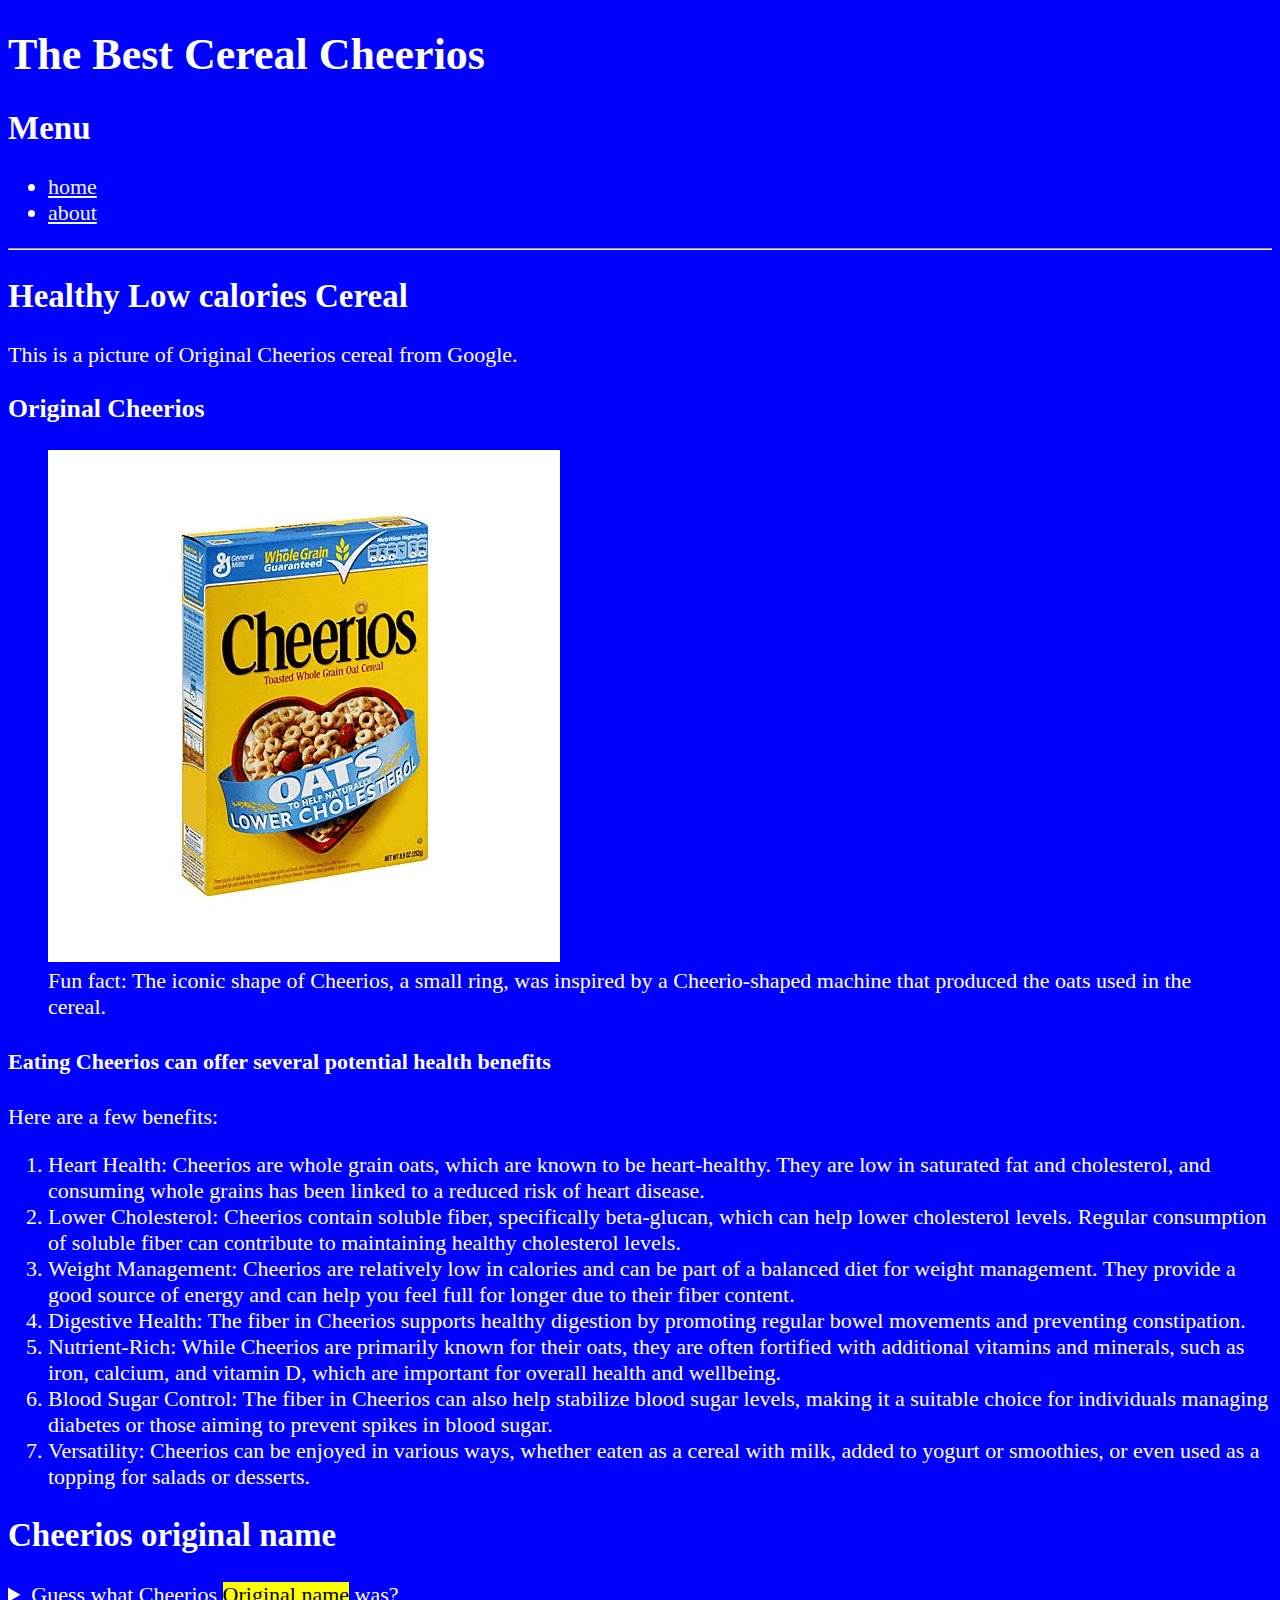
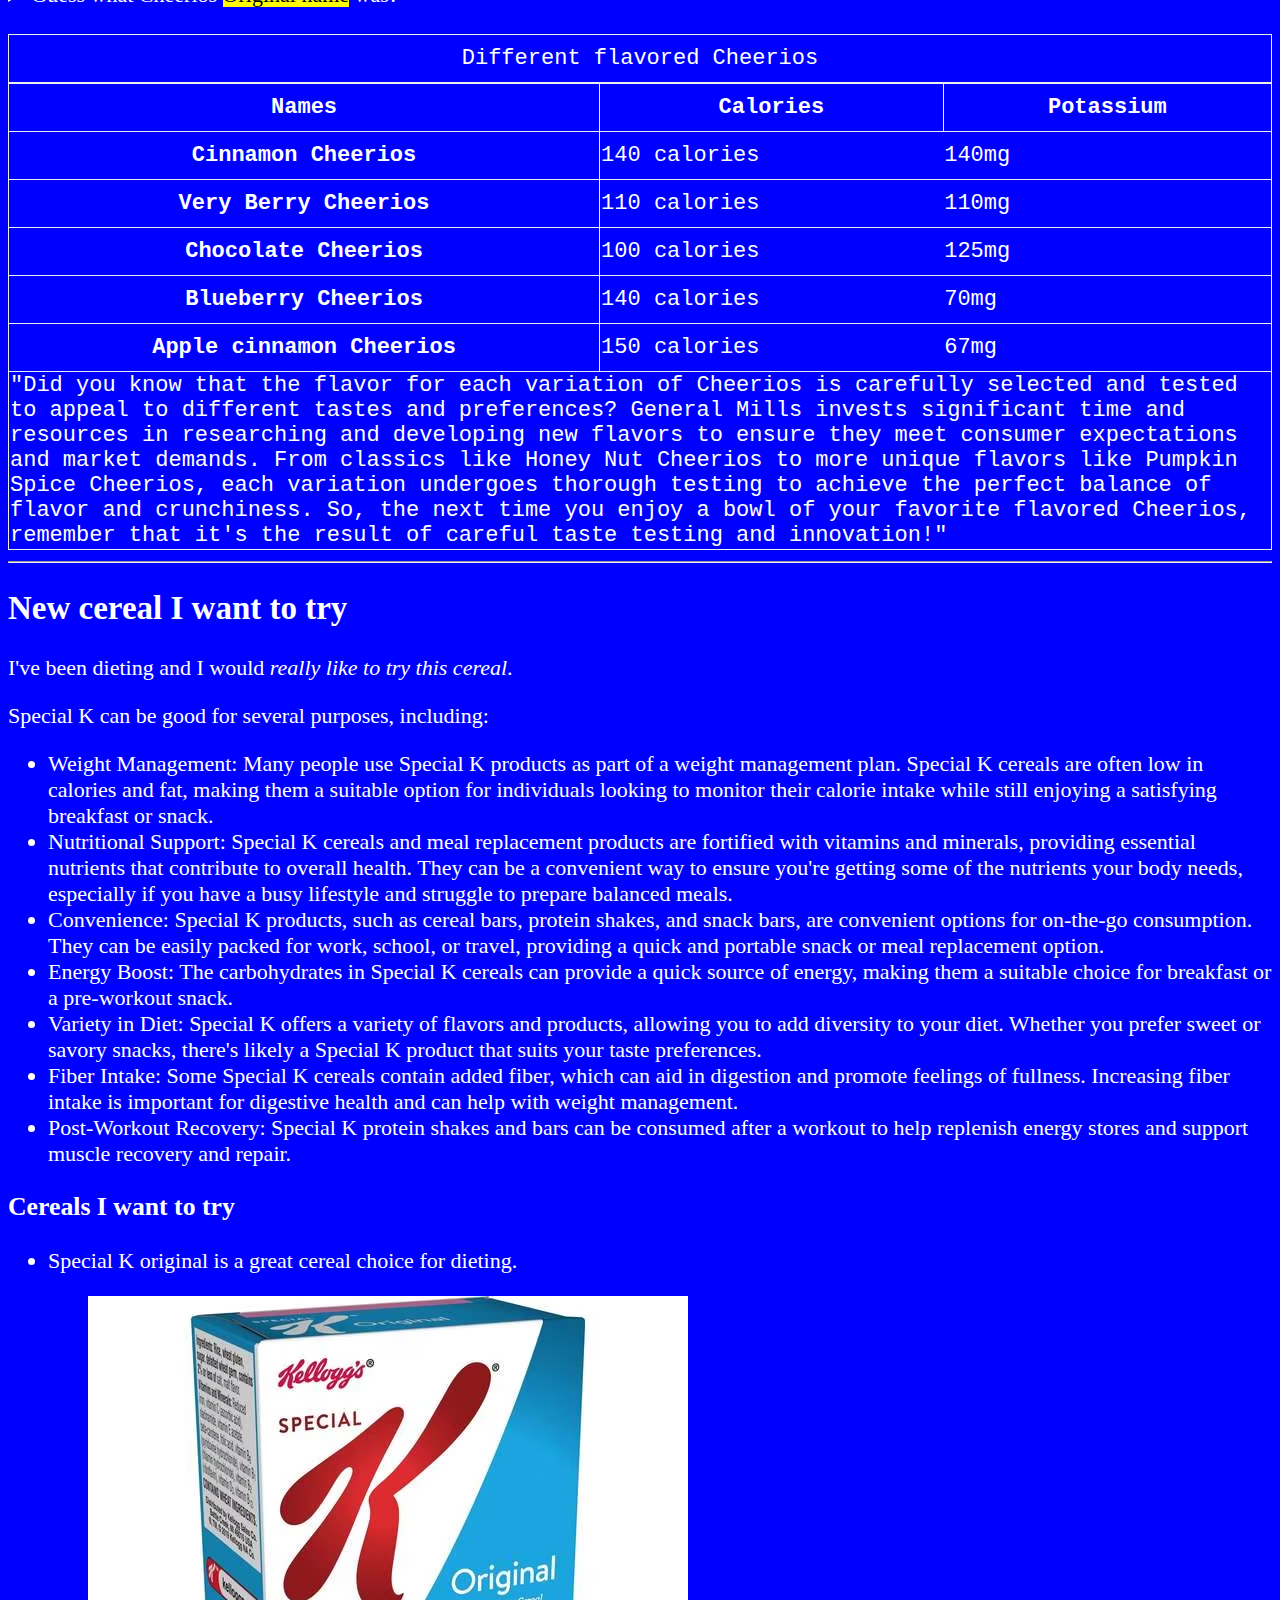
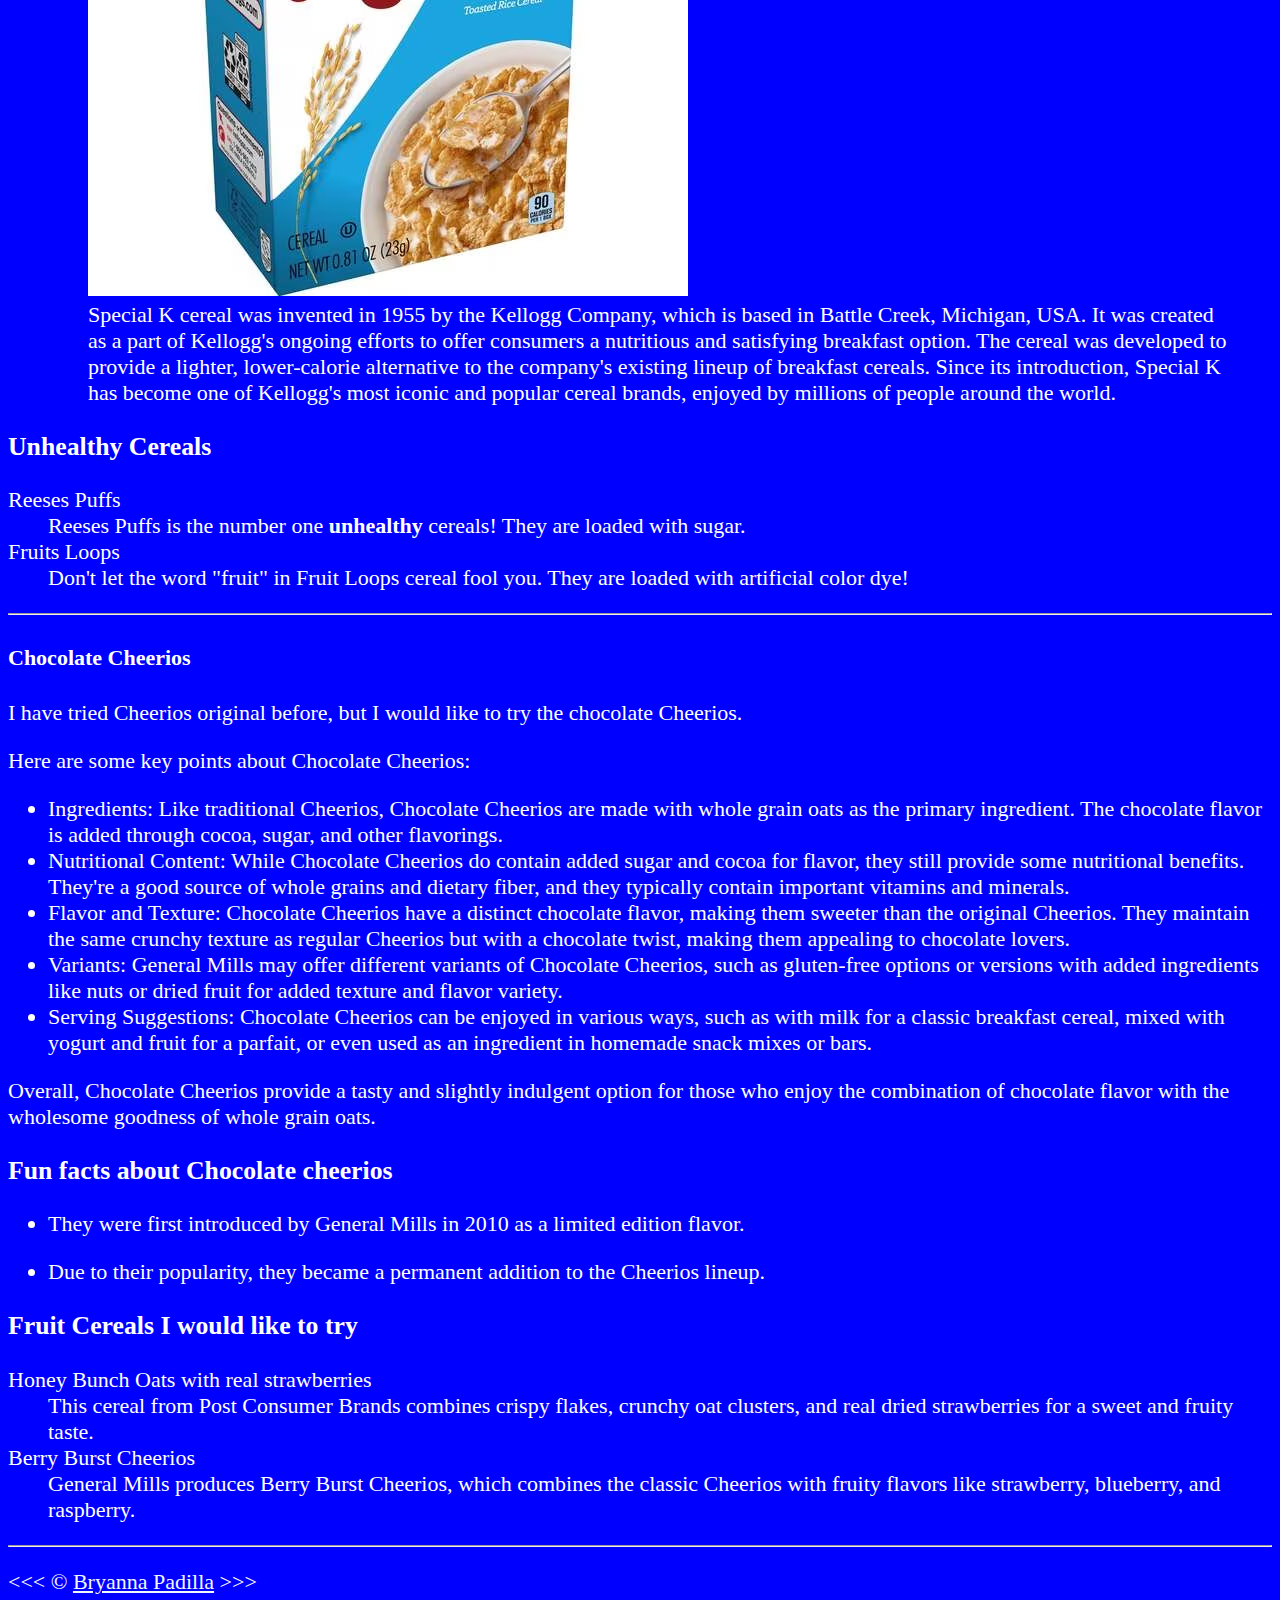
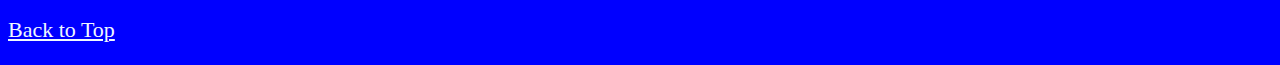
<file: w3/index.html>
<!DOCTYPE html>
<html lang="en">
  <head>
    <meta charset="UTF-8" />
    <meta name="author" content="Bryanna Padilla" />
    <meta
      name="description"
      content="This page contains my index html group work for w3."
    />
    <title>Index Page</title>
    <link rel="icon" href="cheerios.webp" type="image/x-icon" />
    <link rel="stylesheet" href="main.css" type="text/css" />
  </head>

  <body>
    <header>
<h1>The Best Cereal Cheerios</h1>
      <nav aria-label="primary-navigation">
        <h2>Menu</h2>
        <ul>
          <li>
            <a href="index.html">home</a>
          </li>
          <li>
            <a href="about.html">about</a>
          </li>
        </ul>
      </nav>
    </header>

    <hr />
    <main>
      <article id="home">
        <h2>Healthy Low calories Cereal</h2>
        <p>This is a picture of Original Cheerios cereal from Google.</p>
        <section>
          <h3>Original Cheerios</h3>
          <figure>
          <img
            src="../img/cheerios.webp"
            alt="picture of cheerios box"
            title="Original Cheerios"
            width="512"
            height="512"
          />
            <figcaption>
              Fun fact: The iconic shape of Cheerios, a small ring, was inspired
              by a Cheerio-shaped machine that produced the oats used in the
              cereal.
            </figcaption>
          </figure>
        </section>
        <section>
          <h4>Eating Cheerios can offer several potential health benefits</h4>
          <p>Here are a few benefits:</p>
          <ol>
            <li>
              Heart Health: Cheerios are whole grain oats, which are known to be
              heart-healthy. They are low in saturated fat and cholesterol, and
              consuming whole grains has been linked to a reduced risk of heart
              disease.
            </li>
            <li>
              Lower Cholesterol: Cheerios contain soluble fiber, specifically
              beta-glucan, which can help lower cholesterol levels. Regular
              consumption of soluble fiber can contribute to maintaining healthy
              cholesterol levels.
            </li>
            <li>
              Weight Management: Cheerios are relatively low in calories and can
              be part of a balanced diet for weight management. They provide a
              good source of energy and can help you feel full for longer due to
              their fiber content.
            </li>
            <li>
              Digestive Health: The fiber in Cheerios supports healthy digestion
              by promoting regular bowel movements and preventing constipation.
            </li>
            <li>
              Nutrient-Rich: While Cheerios are primarily known for their oats,
              they are often fortified with additional vitamins and minerals,
              such as iron, calcium, and vitamin D, which are important for
              overall health and wellbeing.
            </li>
            <li>
              Blood Sugar Control: The fiber in Cheerios can also help stabilize
              blood sugar levels, making it a suitable choice for individuals
              managing diabetes or those aiming to prevent spikes in blood
              sugar.
            </li>
            <li>
              Versatility: Cheerios can be enjoyed in various ways, whether
              eaten as a cereal with milk, added to yogurt or smoothies, or even
              used as a topping for salads or desserts.
            </li>
          </ol>
          <aside>
            <h2>Cheerios original name</h2>
            <details>
              <summary>
                Guess what Cheerios
                <mark>Original name</mark>
                was?
              </summary>
              <p>
                The original name for Cheerios was "CheeriOats." It was
                introduced by General Mills in 1941 but had to change its name
                due to a trademark dispute with Quaker Oats, which had a similar
                product called "Quaker Oats." As a result, in 1945, General
                Mills changed the name to "Cheerios," which has remained its
                name ever since.
              </p>
            </details>
          </aside>
          <br />
          <table>
            <caption>
              Different flavored Cheerios
            </caption>
            <thead>
              <tr>
                <th scope="col">Names</th>
                <th scope="col">Calories</th>
                <th scope="col">Potassium</th>
              </tr>
            </thead>
            <tbody>
              <tr>
                <th scope="row">Cinnamon Cheerios</th>
                <td>
                  <time datetime="14:00">140 calories</time>
                </td>
                <td>140mg</td>
              </tr>
              <tr>
                <th scope="row">Very Berry Cheerios</th>
                <td>
                  <time datetime="11:00">110 calories</time>
                </td>
                <td>110mg</td>
              </tr>
              <tr>
                <th scope="row">Chocolate Cheerios</th>
                <td>
                  <time datetime="10:00">100 calories</time>
                </td>
                <td>125mg</td>
              </tr>
              <tr>
                <th scope="row">Blueberry Cheerios</th>
                <td>140 calories</td>
                <td>70mg</td>
              </tr>
              <tr>
                <th>Apple cinnamon Cheerios</th>
                <td>150 calories</td>
                <td>67mg</td>
              </tr>
            </tbody>
            <tfoot>
              <tr>
                <td colspan="3">
                  "Did you know that the flavor for each variation of Cheerios
                  is carefully selected and tested to appeal to different tastes
                  and preferences? General Mills invests significant time and
                  resources in researching and developing new flavors to ensure
                  they meet consumer expectations and market demands. From
                  classics like Honey Nut Cheerios to more unique flavors like
                  Pumpkin Spice Cheerios, each variation undergoes thorough
                  testing to achieve the perfect balance of flavor and
                  crunchiness. So, the next time you enjoy a bowl of your
                  favorite flavored Cheerios, remember that it's the result of
                  careful taste testing and innovation!"
                </td>
              </tr>
            </tfoot>
          </table>
        </section>
      </article>

      <hr />

      <article id="newcereal">
        <h2>New cereal I want to try</h2>
        <p>
          I've been dieting and I would
          <em>really like to try this cereal</em>.
        </p>
        <p>
          Special K can be good for several purposes, including: 
          <ul>
          <li>Weight Management: Many people use Special K products as part of a weight
          management plan. Special K cereals are often low in calories and fat,
          making them a suitable option for individuals looking to monitor their
          calorie intake while still enjoying a satisfying breakfast or snack.
        </li>
        <li>Nutritional Support: Special K cereals and meal replacement products
          are fortified with vitamins and minerals, providing essential
          nutrients that contribute to overall health. They can be a convenient
          way to ensure you're getting some of the nutrients your body needs,
          especially if you have a busy lifestyle and struggle to prepare
          balanced meals. 
        </li>
        <li>Convenience: Special K products, such as cereal
          bars, protein shakes, and snack bars, are convenient options for
          on-the-go consumption. They can be easily packed for work, school, or
          travel, providing a quick and portable snack or meal replacement
          option. 
        </li>
        <li>Energy Boost: The carbohydrates in Special K cereals can
          provide a quick source of energy, making them a suitable choice for
          breakfast or a pre-workout snack. 
        </li>
        <li>Variety in Diet: Special K offers
          a variety of flavors and products, allowing you to add diversity to
          your diet. Whether you prefer sweet or savory snacks, there's likely a
          Special K product that suits your taste preferences. 
        </li>
        <li>Fiber Intake:
          Some Special K cereals contain added fiber, which can aid in digestion
          and promote feelings of fullness. Increasing fiber intake is important
          for digestive health and can help with weight management.
        </li>
        <li>Post-Workout Recovery: Special K protein shakes and bars can be
          consumed after a workout to help replenish energy stores and support
          muscle recovery and repair. 
        </li>
      </ul>

        <section>
          <h3>Cereals I want to try</h3>
          <ul>
            <li>
              <p>Special K original is a great cereal choice for dieting.
              </p>
              <figure>
                <img
                  src="../img/specialk.png"
                  alt="I will be adding this cereal to my diet"
                  title="Special K cereal"
                  width="600"
                  height="600"
                  loading="lazy"
                />
                <figcaption>Special K cereal was invented in 1955 by the Kellogg Company, which is based in Battle Creek, Michigan, USA. It was created as a part of Kellogg's ongoing efforts to offer consumers a nutritious and satisfying breakfast option. The cereal was developed to provide a lighter, lower-calorie alternative to the company's existing lineup of breakfast cereals. Since its introduction, Special K has become one of Kellogg's most iconic and popular cereal brands, enjoyed by millions of people around the world.</figcaption>
              </figure>
            </li>
          </ul>
        </section>

        <!--I HOPE I GET AN A ON THIS ASSIGNMENT LOL-->
        <section>
          <h3>Unhealthy Cereals</h3>
          <dl>
            <dt>Reeses Puffs</dt>
            <dd>
              Reeses Puffs is the number one
              <strong>unhealthy </strong>cereals! They are loaded with sugar.
            </dd>

            <dt>Fruits Loops</dt>
            <dd>
              Don't let the word "fruit" in Fruit Loops cereal fool you. They
              are loaded with artificial color dye!
            </dd>
          </dl>
        </section>
      </article>
      <hr />
      <article id="newcereals">
        <h4>Chocolate Cheerios</h4>
        <p>
        I have tried Cheerios original before, but I would like to try the chocolate Cheerios.
        </p>
        <p>
          Here are some key points about Chocolate Cheerios:
      </p>
          <ul>
          <li>
            Ingredients: Like traditional Cheerios, Chocolate Cheerios are made with whole grain oats as the primary ingredient. The chocolate flavor is added through cocoa, sugar, and other flavorings.
        </li>
        <li>
          Nutritional Content: While Chocolate Cheerios do contain added sugar and cocoa for flavor, they still provide some nutritional benefits. They're a good source of whole grains and dietary fiber, and they typically contain important vitamins and minerals.
        </li>
        <li>
          Flavor and Texture: Chocolate Cheerios have a distinct chocolate flavor, making them sweeter than the original Cheerios. They maintain the same crunchy texture as regular Cheerios but with a chocolate twist, making them appealing to chocolate lovers.
        </li>
        <li>
          Variants: General Mills may offer different variants of Chocolate Cheerios, such as gluten-free options or versions with added ingredients like nuts or dried fruit for added texture and flavor variety.
        </li>
        <li>
          Serving Suggestions: Chocolate Cheerios can be enjoyed in various ways, such as with milk for a classic breakfast cereal, mixed with yogurt and fruit for a parfait, or even used as an ingredient in homemade snack mixes or bars.
        </li>
        </ul>
         
        <p>
          Overall, Chocolate Cheerios provide a tasty and slightly indulgent option for those who enjoy the combination of chocolate flavor with the wholesome goodness of whole grain oats.
        </p>

        <section>
          <h3>Fun facts about Chocolate cheerios </h3>
          <ul>
            <li>
              <p>They were first introduced by General Mills in 2010 as a limited edition flavor.
              </p>
            </li>
            <li>
              <p>
                Due to their popularity, they became a permanent addition to the Cheerios lineup. 
              </p>
            </li>

          </ul>
        </section>
      </article>
        <section>
          <h3>Fruit Cereals I would like to try</h3>
          <dl>
            <dt>Honey Bunch Oats with real strawberries</dt>
            <dd>
              This cereal from Post Consumer Brands combines crispy flakes, crunchy oat clusters, and real dried strawberries for a sweet and fruity taste.
            </dd>

            <dt>Berry Burst Cheerios</dt>
            <dd>
              General Mills produces Berry Burst Cheerios, which combines the classic Cheerios with fruity flavors like strawberry, blueberry, and raspberry.
            </dd>
          </dl>
        </section>

    </main>
    <hr />
    <footer>
      <p>&lt;&lt;&lt; &copy; <a href="about.html">Bryanna Padilla</a> &gt;&gt;&gt;</p>
      <p>
        <a href="#">Back to Top</a>
      </p>
    </footer>
  </body>
</html>
</file>
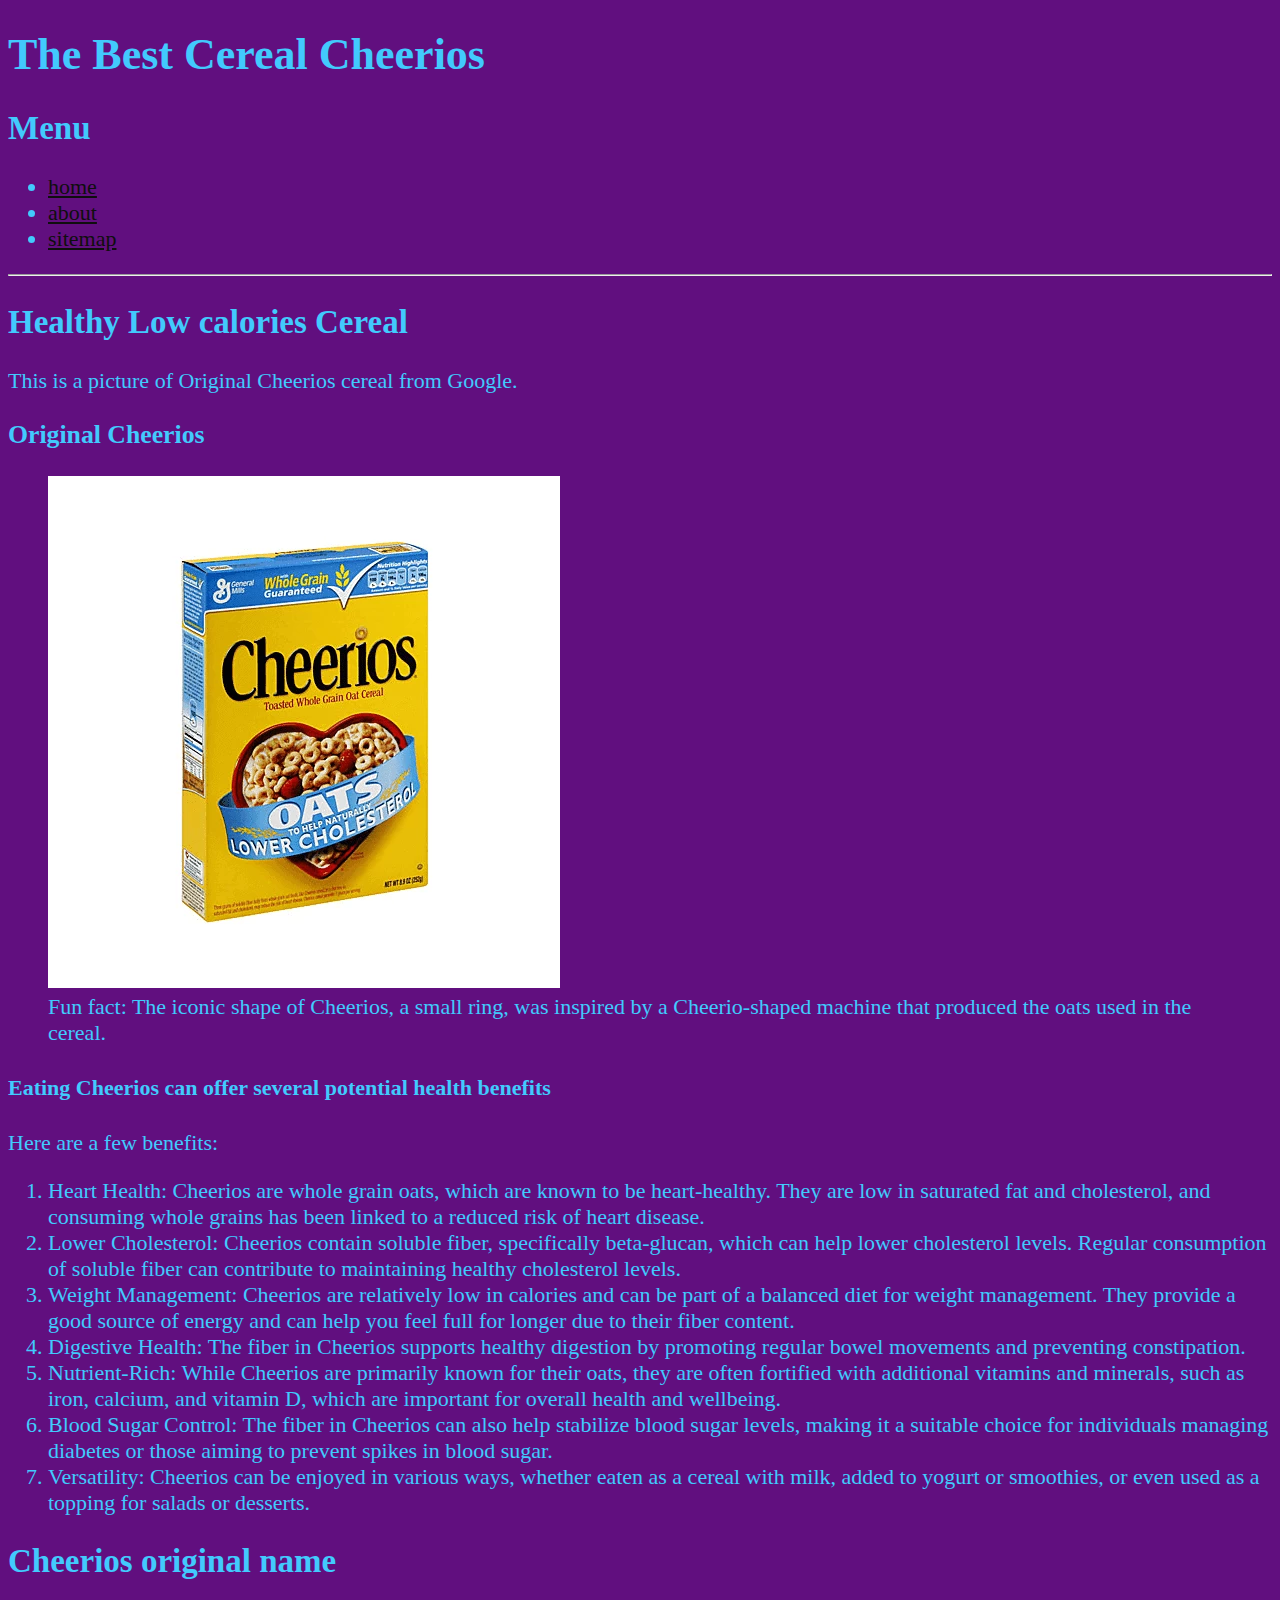
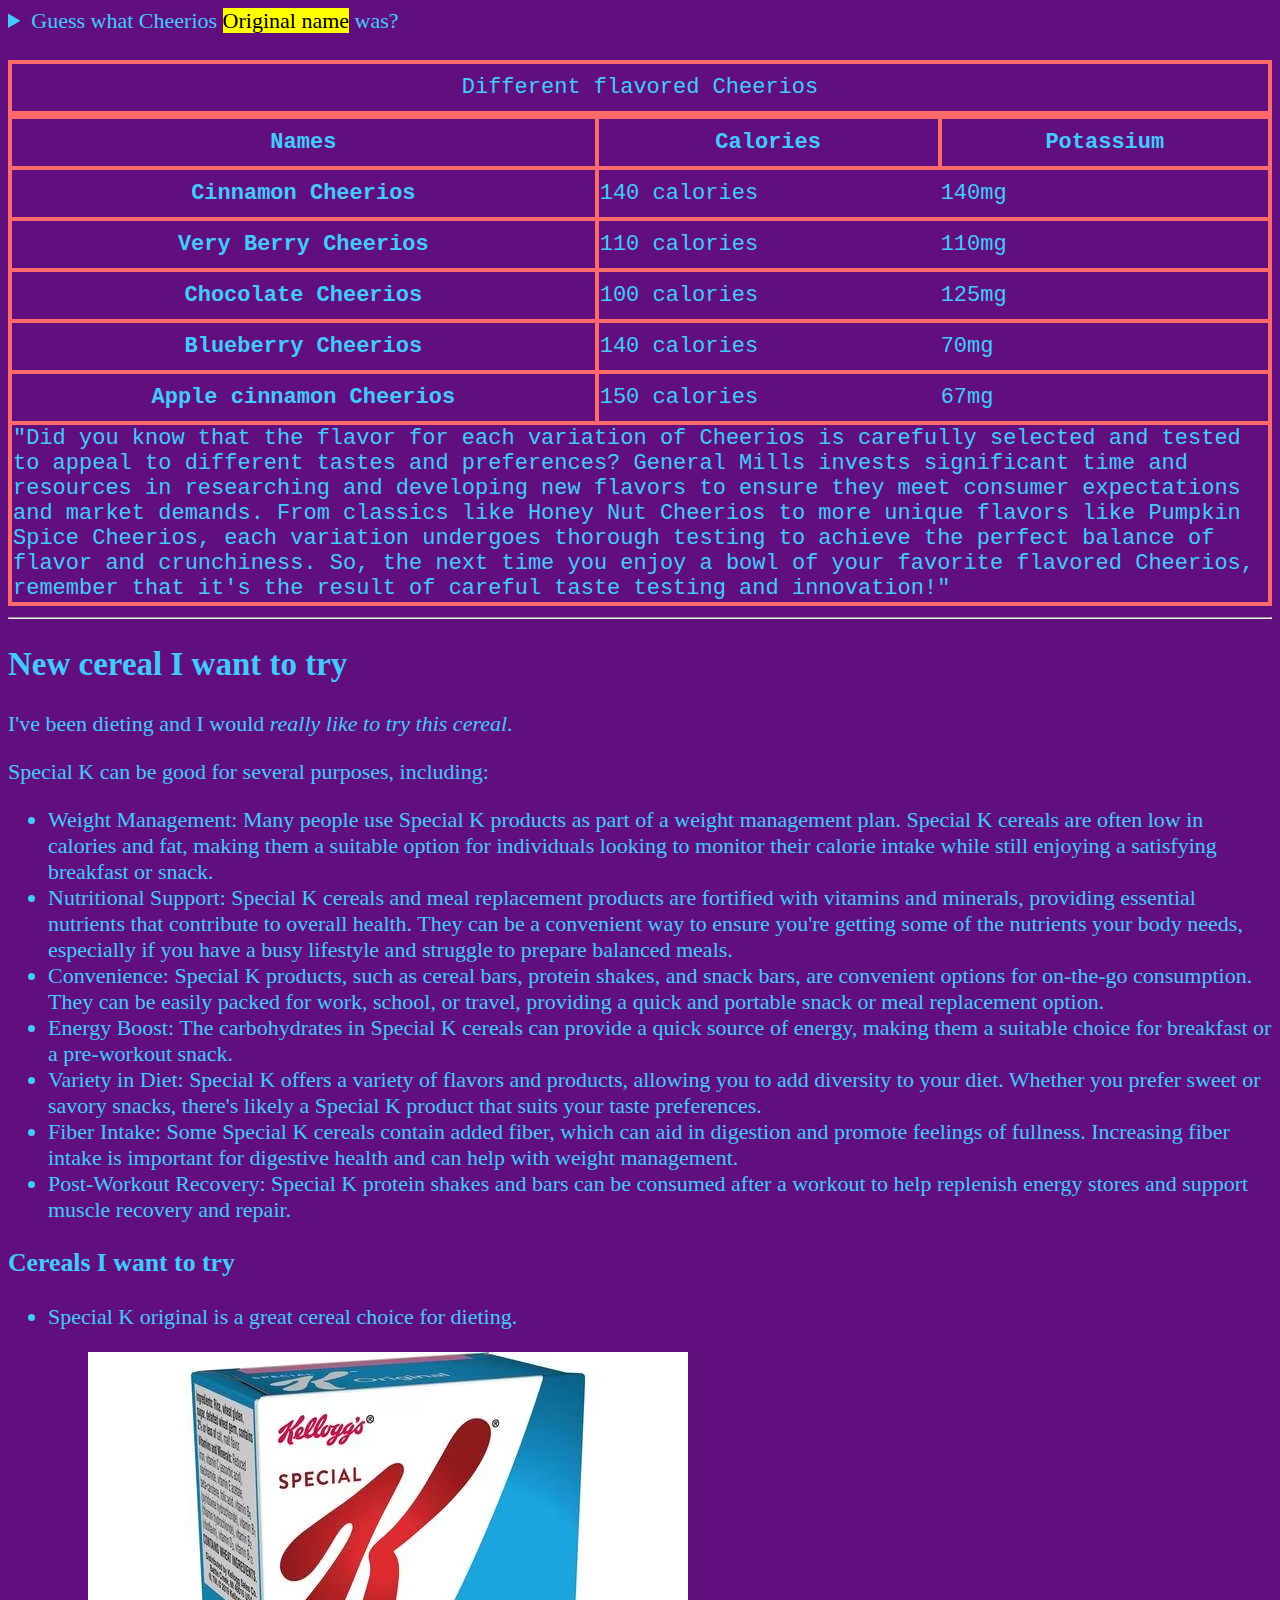
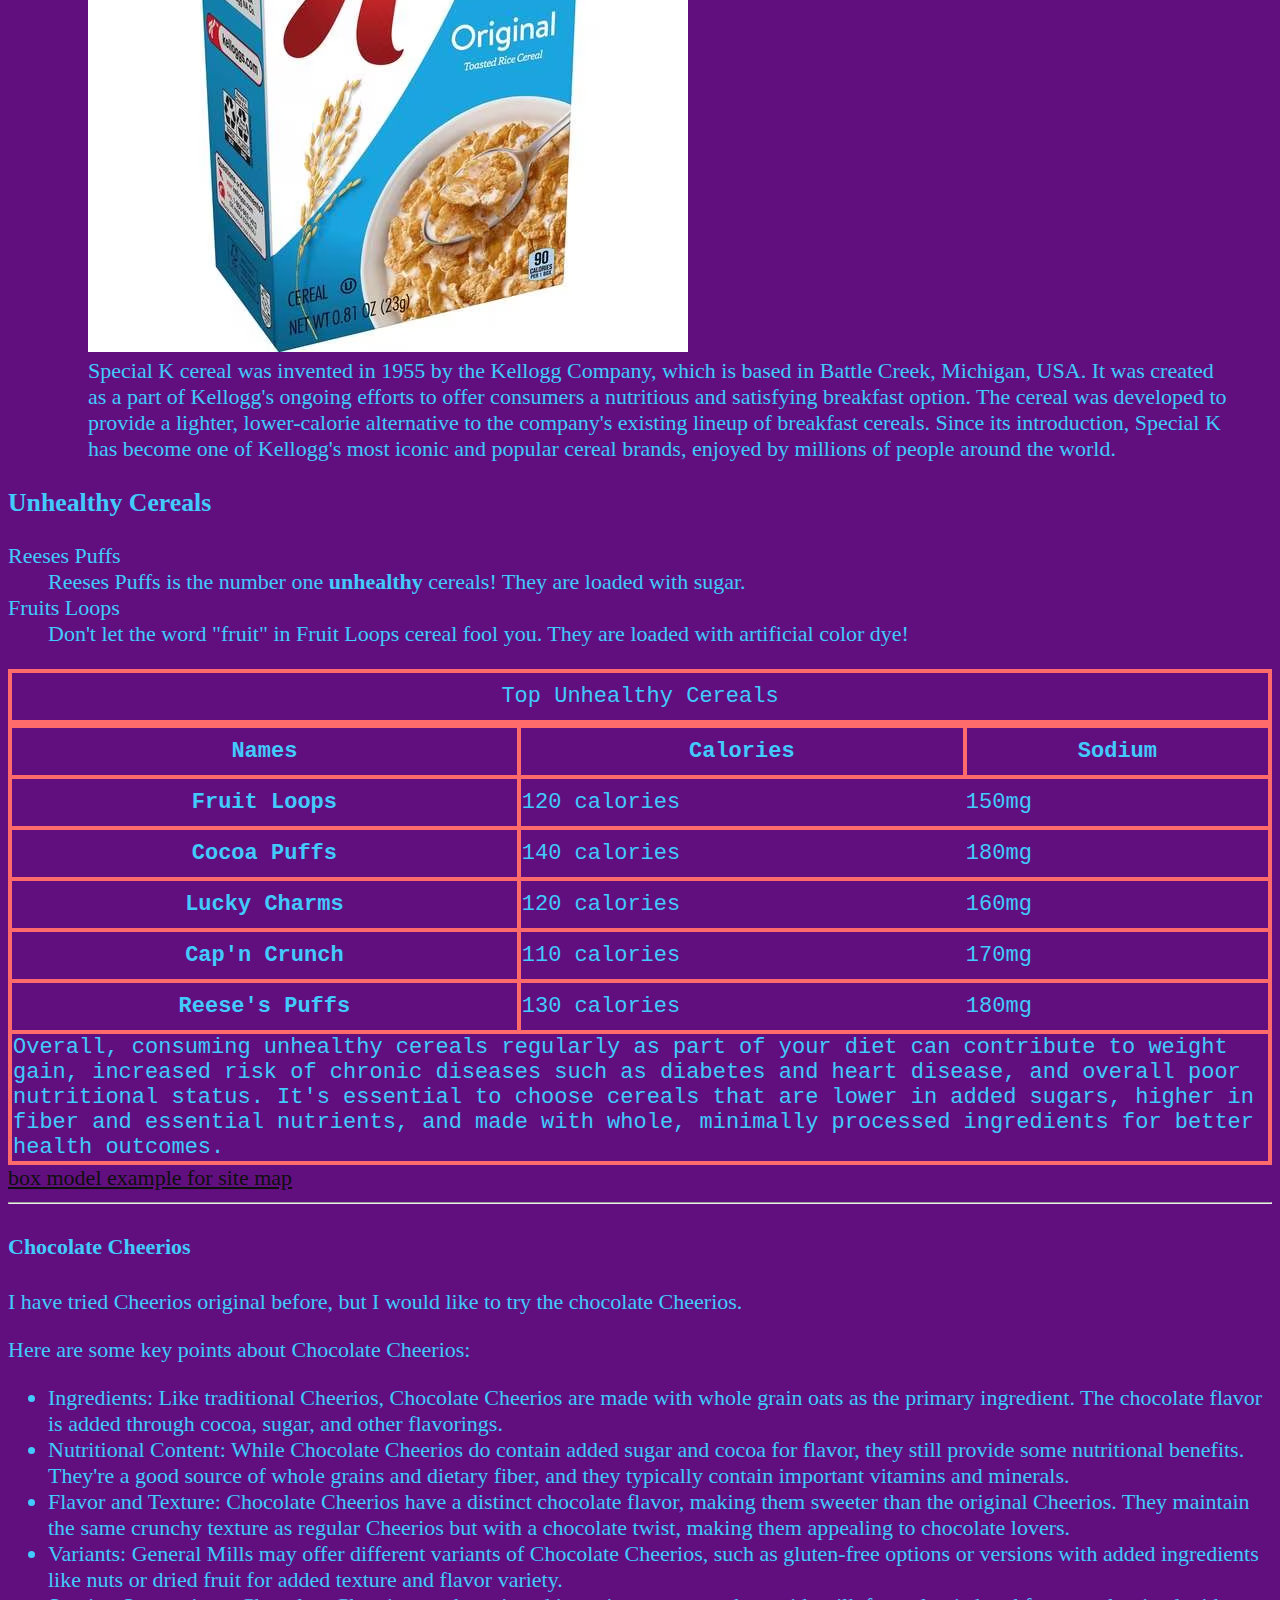
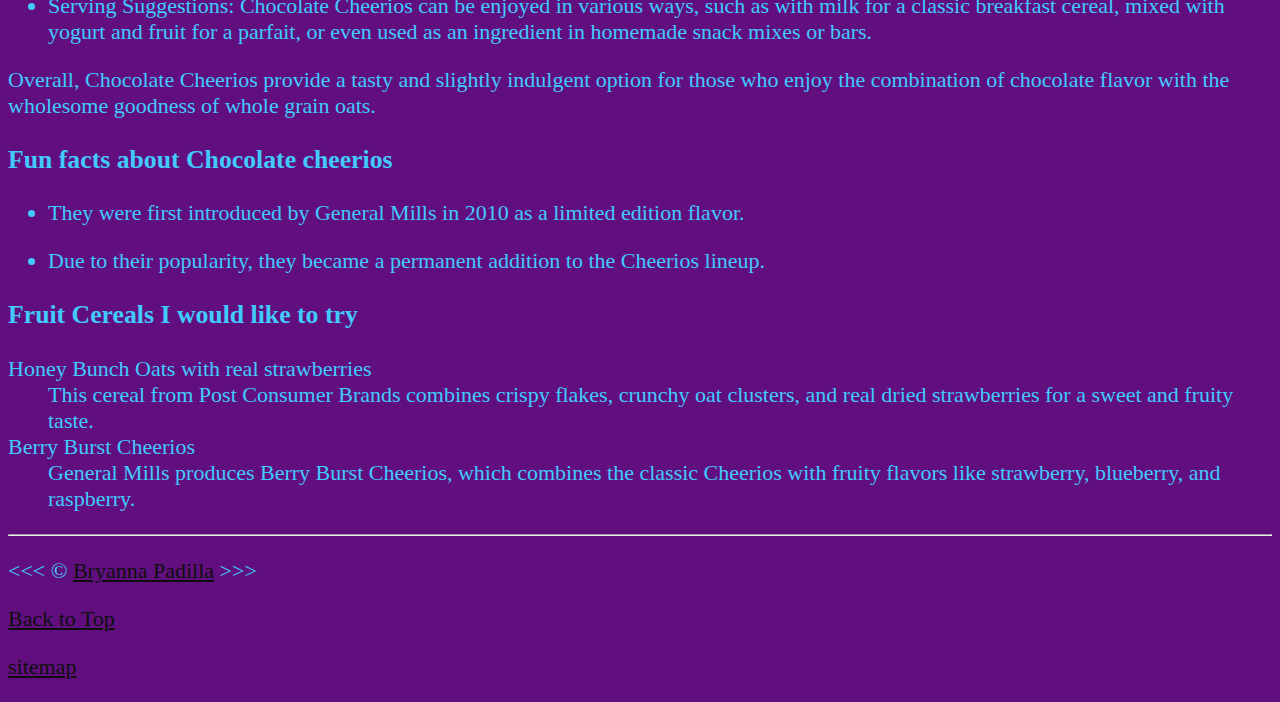
<file: w4/index.html>
<!DOCTYPE html>
<html lang="en">
  <head>
    <meta charset="UTF-8" />
    <meta name="author" content="Bryanna Padilla" />
    <meta
      name="description"
      content="This page contains my index html group work for w4."
    />
    <title>Week 4 css group work</title>
    <link rel="icon" href=".cheerios.webp" type="image/x-icon" />
    <link rel="stylesheet" href="./css/main.css" type="text/css" />
  </head>

  <body>
    <header>
<h1>The Best Cereal Cheerios</h1>
      <nav aria-label="primary-navigation">
        <h2>Menu</h2>
        <ul>
          <li>
            <a href="index.html">home</a>
          </li>
          <li>
            <a href="about.html">about</a>
          </li>
          <li>
            <a href="./sitemap.html">sitemap</a>
          </li>
        </ul>
      </nav>
    </header>

    <hr />
    <main>
      <article id="home">
        <h2>Healthy Low calories Cereal</h2>
        <p>This is a picture of Original Cheerios cereal from Google.</p>
        <section>
          <h3>Original Cheerios</h3>
          <figure>
          <img
            src="../img/cheerios.webp"
            alt="picture of cheerios box"
            title="Original Cheerios"
            width="512"
            height="512"
          />
            <figcaption>
              Fun fact: The iconic shape of Cheerios, a small ring, was inspired
              by a Cheerio-shaped machine that produced the oats used in the
              cereal.
            </figcaption>
          </figure>
        </section>
        <section>
          <h4>Eating Cheerios can offer several potential health benefits</h4>
          <p>Here are a few benefits:</p>
          <ol>
            <li>
              Heart Health: Cheerios are whole grain oats, which are known to be
              heart-healthy. They are low in saturated fat and cholesterol, and
              consuming whole grains has been linked to a reduced risk of heart
              disease.
            </li>
            <li>
              Lower Cholesterol: Cheerios contain soluble fiber, specifically
              beta-glucan, which can help lower cholesterol levels. Regular
              consumption of soluble fiber can contribute to maintaining healthy
              cholesterol levels.
            </li>
            <li>
              Weight Management: Cheerios are relatively low in calories and can
              be part of a balanced diet for weight management. They provide a
              good source of energy and can help you feel full for longer due to
              their fiber content.
            </li>
            <li>
              Digestive Health: The fiber in Cheerios supports healthy digestion
              by promoting regular bowel movements and preventing constipation.
            </li>
            <li>
              Nutrient-Rich: While Cheerios are primarily known for their oats,
              they are often fortified with additional vitamins and minerals,
              such as iron, calcium, and vitamin D, which are important for
              overall health and wellbeing.
            </li>
            <li>
              Blood Sugar Control: The fiber in Cheerios can also help stabilize
              blood sugar levels, making it a suitable choice for individuals
              managing diabetes or those aiming to prevent spikes in blood
              sugar.
            </li>
            <li>
              Versatility: Cheerios can be enjoyed in various ways, whether
              eaten as a cereal with milk, added to yogurt or smoothies, or even
              used as a topping for salads or desserts.
            </li>
          </ol>
          <aside>
            <h2>Cheerios original name</h2>
            <details>
              <summary>
                Guess what Cheerios
                <mark>Original name</mark>
                was?
              </summary>
              <p>
                The original name for Cheerios was "CheeriOats." It was
                introduced by General Mills in 1941 but had to change its name
                due to a trademark dispute with Quaker Oats, which had a similar
                product called "Quaker Oats." As a result, in 1945, General
                Mills changed the name to "Cheerios," which has remained its
                name ever since.
              </p>
            </details>
          </aside>
          <br />
          <table>
            <caption>
              Different flavored Cheerios
            </caption>
            <thead>
              <tr>
                <th scope="col">Names</th>
                <th scope="col">Calories</th>
                <th scope="col">Potassium</th>
              </tr>
            </thead>
            <tbody>
              <tr>
                <th scope="row">Cinnamon Cheerios</th>
                <td>
                  <time datetime="14:00">140 calories</time>
                </td>
                <td>140mg</td>
              </tr>
              <tr>
                <th scope="row">Very Berry Cheerios</th>
                <td>
                  <time datetime="11:00">110 calories</time>
                </td>
                <td>110mg</td>
              </tr>
              <tr>
                <th scope="row">Chocolate Cheerios</th>
                <td>
                  <time datetime="10:00">100 calories</time>
                </td>
                <td>125mg</td>
              </tr>
              <tr>
                <th scope="row">Blueberry Cheerios</th>
                <td>140 calories</td>
                <td>70mg</td>
              </tr>
              <tr>
                <th>Apple cinnamon Cheerios</th>
                <td>150 calories</td>
                <td>67mg</td>
              </tr>
            </tbody>
            <tfoot>
              <tr>
                <td colspan="3">
                  "Did you know that the flavor for each variation of Cheerios
                  is carefully selected and tested to appeal to different tastes
                  and preferences? General Mills invests significant time and
                  resources in researching and developing new flavors to ensure
                  they meet consumer expectations and market demands. From
                  classics like Honey Nut Cheerios to more unique flavors like
                  Pumpkin Spice Cheerios, each variation undergoes thorough
                  testing to achieve the perfect balance of flavor and
                  crunchiness. So, the next time you enjoy a bowl of your
                  favorite flavored Cheerios, remember that it's the result of
                  careful taste testing and innovation!"
                </td>
              </tr>
            </tfoot>
          </table>
        </section>
      </article>

      <hr />

      <article id="newcereal">
        <h2>New cereal I want to try</h2>
        <p>
          I've been dieting and I would
          <em>really like to try this cereal</em>.
        </p>
        <p>
          Special K can be good for several purposes, including: 
          <ul>
          <li>Weight Management: Many people use Special K products as part of a weight
          management plan. Special K cereals are often low in calories and fat,
          making them a suitable option for individuals looking to monitor their
          calorie intake while still enjoying a satisfying breakfast or snack.
        </li>
        <li>Nutritional Support: Special K cereals and meal replacement products
          are fortified with vitamins and minerals, providing essential
          nutrients that contribute to overall health. They can be a convenient
          way to ensure you're getting some of the nutrients your body needs,
          especially if you have a busy lifestyle and struggle to prepare
          balanced meals. 
        </li>
        <li>Convenience: Special K products, such as cereal
          bars, protein shakes, and snack bars, are convenient options for
          on-the-go consumption. They can be easily packed for work, school, or
          travel, providing a quick and portable snack or meal replacement
          option. 
        </li>
        <li>Energy Boost: The carbohydrates in Special K cereals can
          provide a quick source of energy, making them a suitable choice for
          breakfast or a pre-workout snack. 
        </li>
        <li>Variety in Diet: Special K offers
          a variety of flavors and products, allowing you to add diversity to
          your diet. Whether you prefer sweet or savory snacks, there's likely a
          Special K product that suits your taste preferences. 
        </li>
        <li>Fiber Intake:
          Some Special K cereals contain added fiber, which can aid in digestion
          and promote feelings of fullness. Increasing fiber intake is important
          for digestive health and can help with weight management.
        </li>
        <li>Post-Workout Recovery: Special K protein shakes and bars can be
          consumed after a workout to help replenish energy stores and support
          muscle recovery and repair. 
        </li>
      </ul>

        <section>
          <h3>Cereals I want to try</h3>
          <ul>
            <li>
              <p>Special K original is a great cereal choice for dieting.
              </p>
              <figure>
                <img
                  src="../img/specialk.png"
                  alt="I will be adding this cereal to my diet"
                  title="Special K cereal"
                  width="600"
                  height="600"
                  loading="lazy"
                />
                <figcaption>Special K cereal was invented in 1955 by the Kellogg Company, which is based in Battle Creek, Michigan, USA. It was created as a part of Kellogg's ongoing efforts to offer consumers a nutritious and satisfying breakfast option. The cereal was developed to provide a lighter, lower-calorie alternative to the company's existing lineup of breakfast cereals. Since its introduction, Special K has become one of Kellogg's most iconic and popular cereal brands, enjoyed by millions of people around the world.</figcaption>
              </figure>
            </li>
          </ul>
        </section>

        <!--I HOPE I GET AN A ON THIS ASSIGNMENT LOL-->
        <section>
          <h3>Unhealthy Cereals</h3>
          <dl>
            <dt>Reeses Puffs</dt>
            <dd>
              Reeses Puffs is the number one
              <strong>unhealthy </strong>cereals! They are loaded with sugar.
            </dd>

            <dt>Fruits Loops</dt>
            <dd>
              Don't let the word "fruit" in Fruit Loops cereal fool you. They
              are loaded with artificial color dye!
            </dd>
          </dl>
        </section>
        <table>
          <caption>
        Top Unhealthy Cereals
          </caption>
          <thead>
            <tr>
              <th scope="col">Names</th>
              <th scope="col">Calories</th>
              <th scope="col">Sodium</th>
            </tr>
          </thead>
          <tbody>
            <tr>
              <th scope="row">Fruit Loops</th>
              <td>
                <time datetime="12:00">120 calories</time>
              </td>
              <td>150mg</td>
            </tr>
            <tr>
              <th scope="row">Cocoa Puffs</th>
              <td>
                <time datetime="14:00">140 calories</time>
              </td>
              <td>180mg</td>
            </tr>
            <tr>
              <th scope="row">Lucky Charms</th>
              <td>
                <time datetime="12:00">120 calories</time>
              </td>
              <td>160mg</td>
            </tr>
            <tr>
              <th scope="row">Cap'n Crunch</th>
              <td>110 calories</td>
              <td>170mg</td>
            </tr>
            <tr>
              <th>Reese's Puffs</th>
              <td>130 calories</td>
              <td>180mg</td>
            </tr>
          </tbody>
          <tfoot>
            <tr>
              <td colspan="3">
                Overall, consuming unhealthy cereals regularly as part of your diet can contribute to weight gain, 
                increased risk of chronic diseases such as diabetes and heart disease, and overall poor nutritional status. It's essential to choose cereals that are lower in added sugars, higher in fiber and essential nutrients, and made with whole, minimally processed ingredients for better health outcomes.
              </td>
            </tr>
          </tfoot>
        </table>
<a href="./sitemap.html#boxmodel">
  box model example for site map
</a>
      </article>
      <hr />
      <article id="newcereals">
        <h4>Chocolate Cheerios</h4>
        <p>
        I have tried Cheerios original before, but I would like to try the chocolate Cheerios.
        </p>
        <p>
          Here are some key points about Chocolate Cheerios:
      </p>
          <ul>
          <li>
            Ingredients: Like traditional Cheerios, Chocolate Cheerios are made with whole grain oats as the primary ingredient. The chocolate flavor is added through cocoa, sugar, and other flavorings.
        </li>
        <li>
          Nutritional Content: While Chocolate Cheerios do contain added sugar and cocoa for flavor, they still provide some nutritional benefits. They're a good source of whole grains and dietary fiber, and they typically contain important vitamins and minerals.
        </li>
        <li>
          Flavor and Texture: Chocolate Cheerios have a distinct chocolate flavor, making them sweeter than the original Cheerios. They maintain the same crunchy texture as regular Cheerios but with a chocolate twist, making them appealing to chocolate lovers.
        </li>
        <li>
          Variants: General Mills may offer different variants of Chocolate Cheerios, such as gluten-free options or versions with added ingredients like nuts or dried fruit for added texture and flavor variety.
        </li>
        <li>
          Serving Suggestions: Chocolate Cheerios can be enjoyed in various ways, such as with milk for a classic breakfast cereal, mixed with yogurt and fruit for a parfait, or even used as an ingredient in homemade snack mixes or bars.
        </li>
        </ul>
         
        <p>
          Overall, Chocolate Cheerios provide a tasty and slightly indulgent option for those who enjoy the combination of chocolate flavor with the wholesome goodness of whole grain oats.
        </p>

        <section>
          <h3>Fun facts about Chocolate cheerios </h3>
          <ul>
            <li>
              <p>They were first introduced by General Mills in 2010 as a limited edition flavor.
              </p>
            </li>
            <li>
              <p>
                Due to their popularity, they became a permanent addition to the Cheerios lineup. 
              </p>
            </li>

          </ul>
        </section>
      </article>
        <section>
          <h3>Fruit Cereals I would like to try</h3>
          <dl>
            <dt>Honey Bunch Oats with real strawberries</dt>
            <dd>
              This cereal from Post Consumer Brands combines crispy flakes, crunchy oat clusters, and real dried strawberries for a sweet and fruity taste.
            </dd>

            <dt>Berry Burst Cheerios</dt>
            <dd>
              General Mills produces Berry Burst Cheerios, which combines the classic Cheerios with fruity flavors like strawberry, blueberry, and raspberry.
            </dd>
          </dl>
        </section>

    </main>
    <hr />
    <footer>
      <p>&lt;&lt;&lt; &copy; <a href="about.html">Bryanna Padilla</a> &gt;&gt;&gt;</p>
      <p>
        <a href="#">Back to Top</a>
      </p>
      <p>
        <a href="./sitemap.html">sitemap</a>
      </p>
    </footer>
  </body>
</html>
</file>
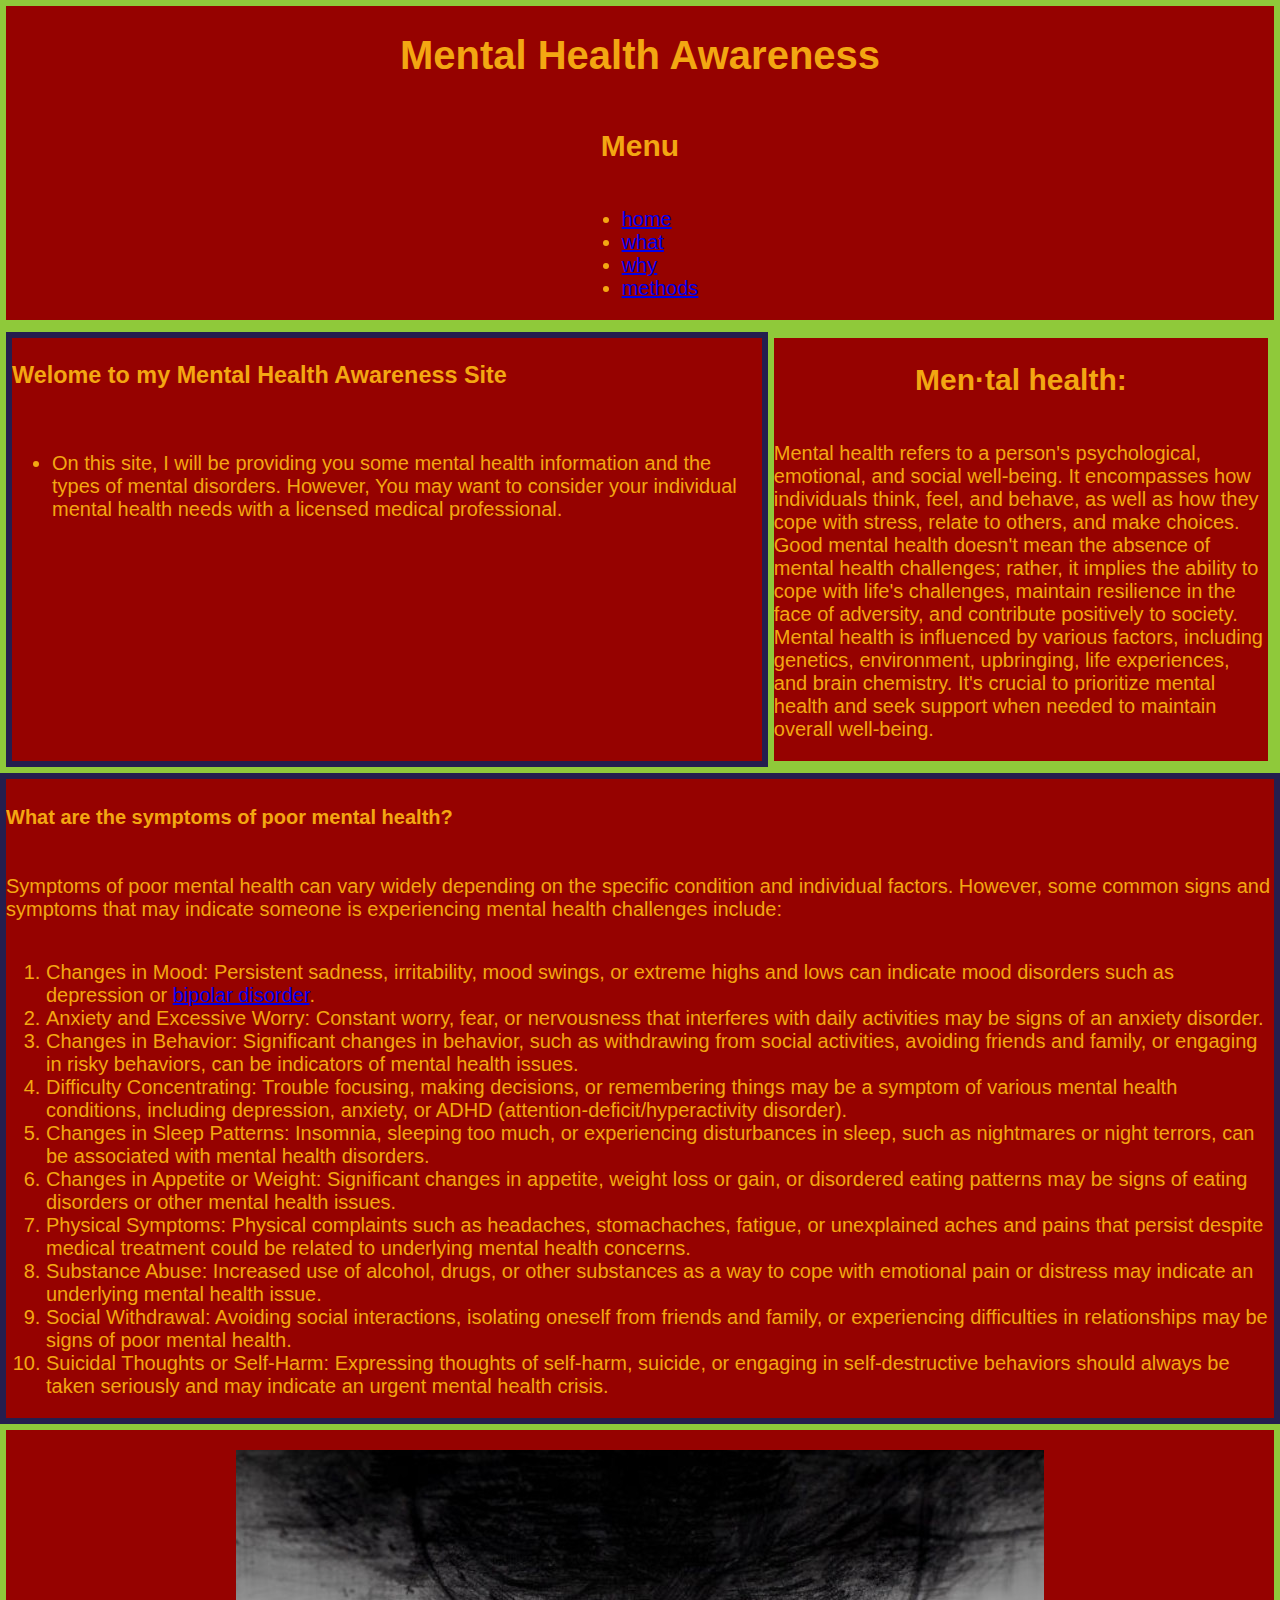
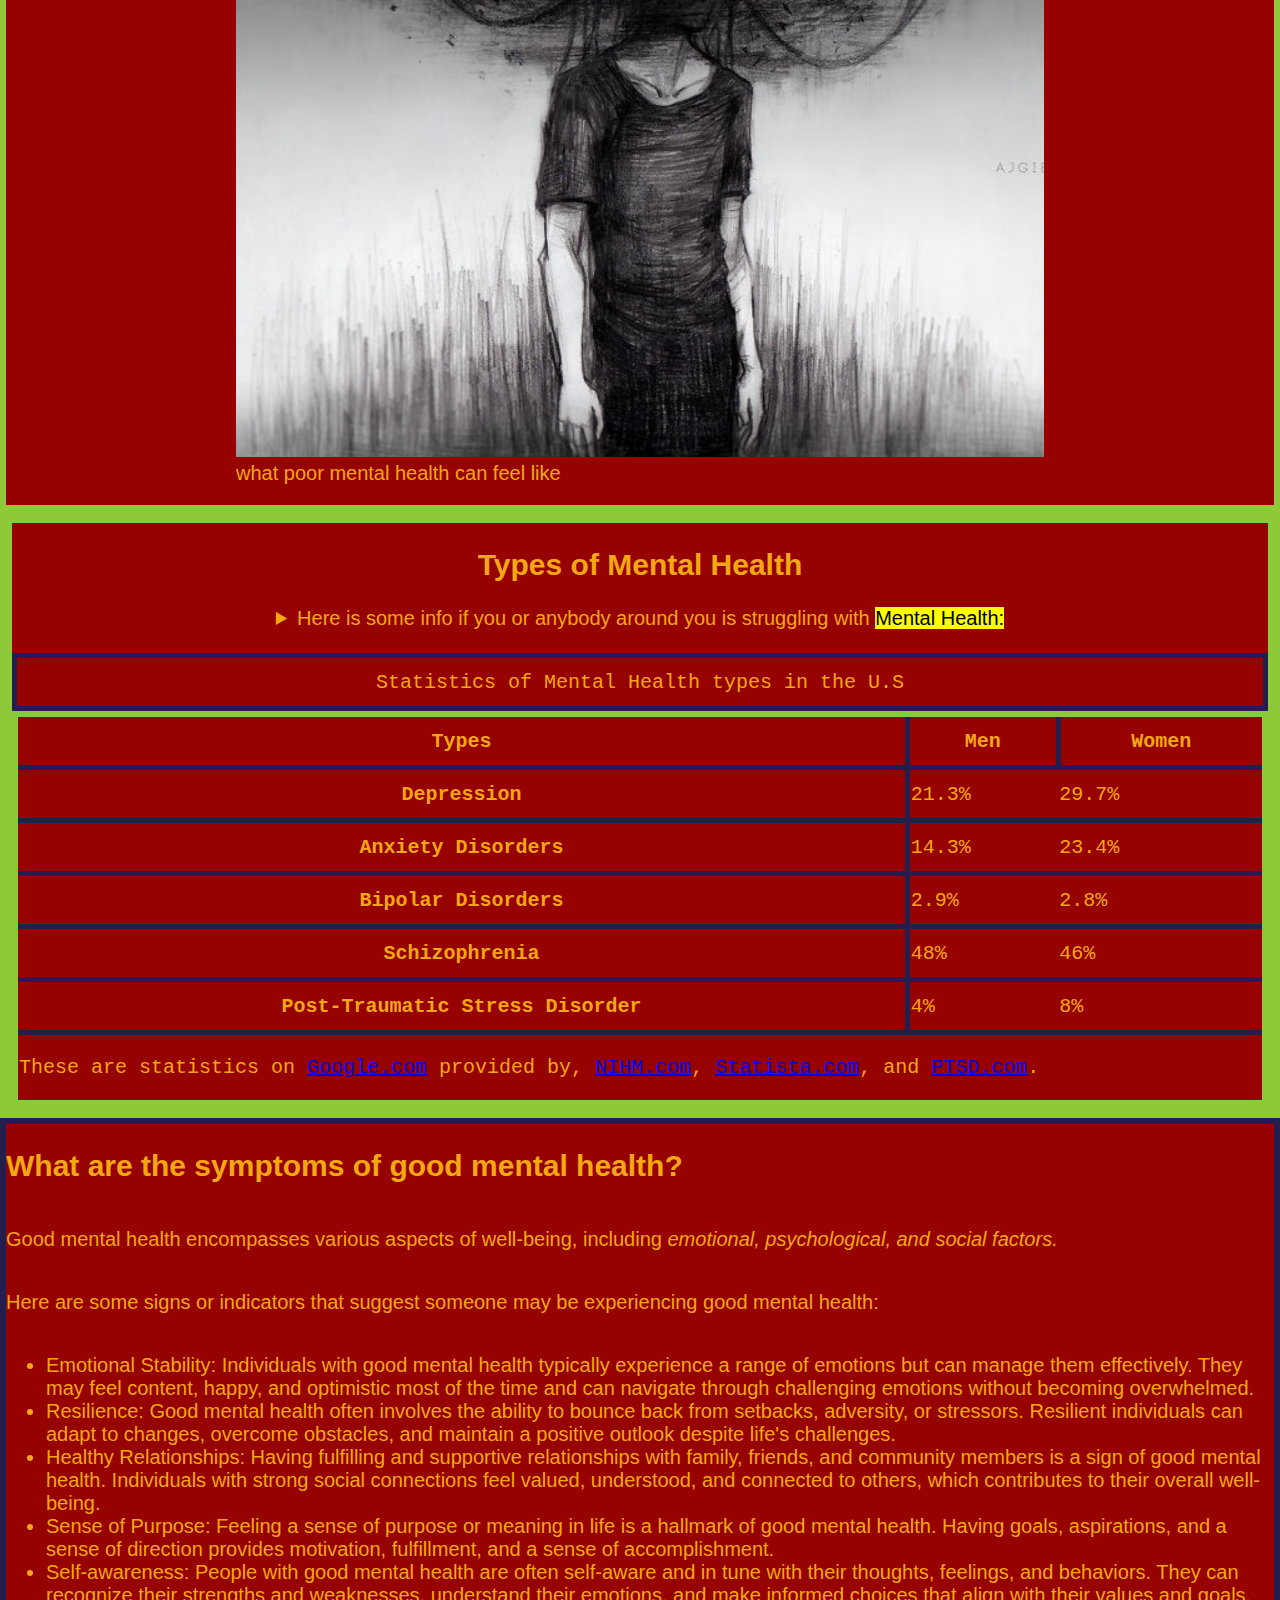
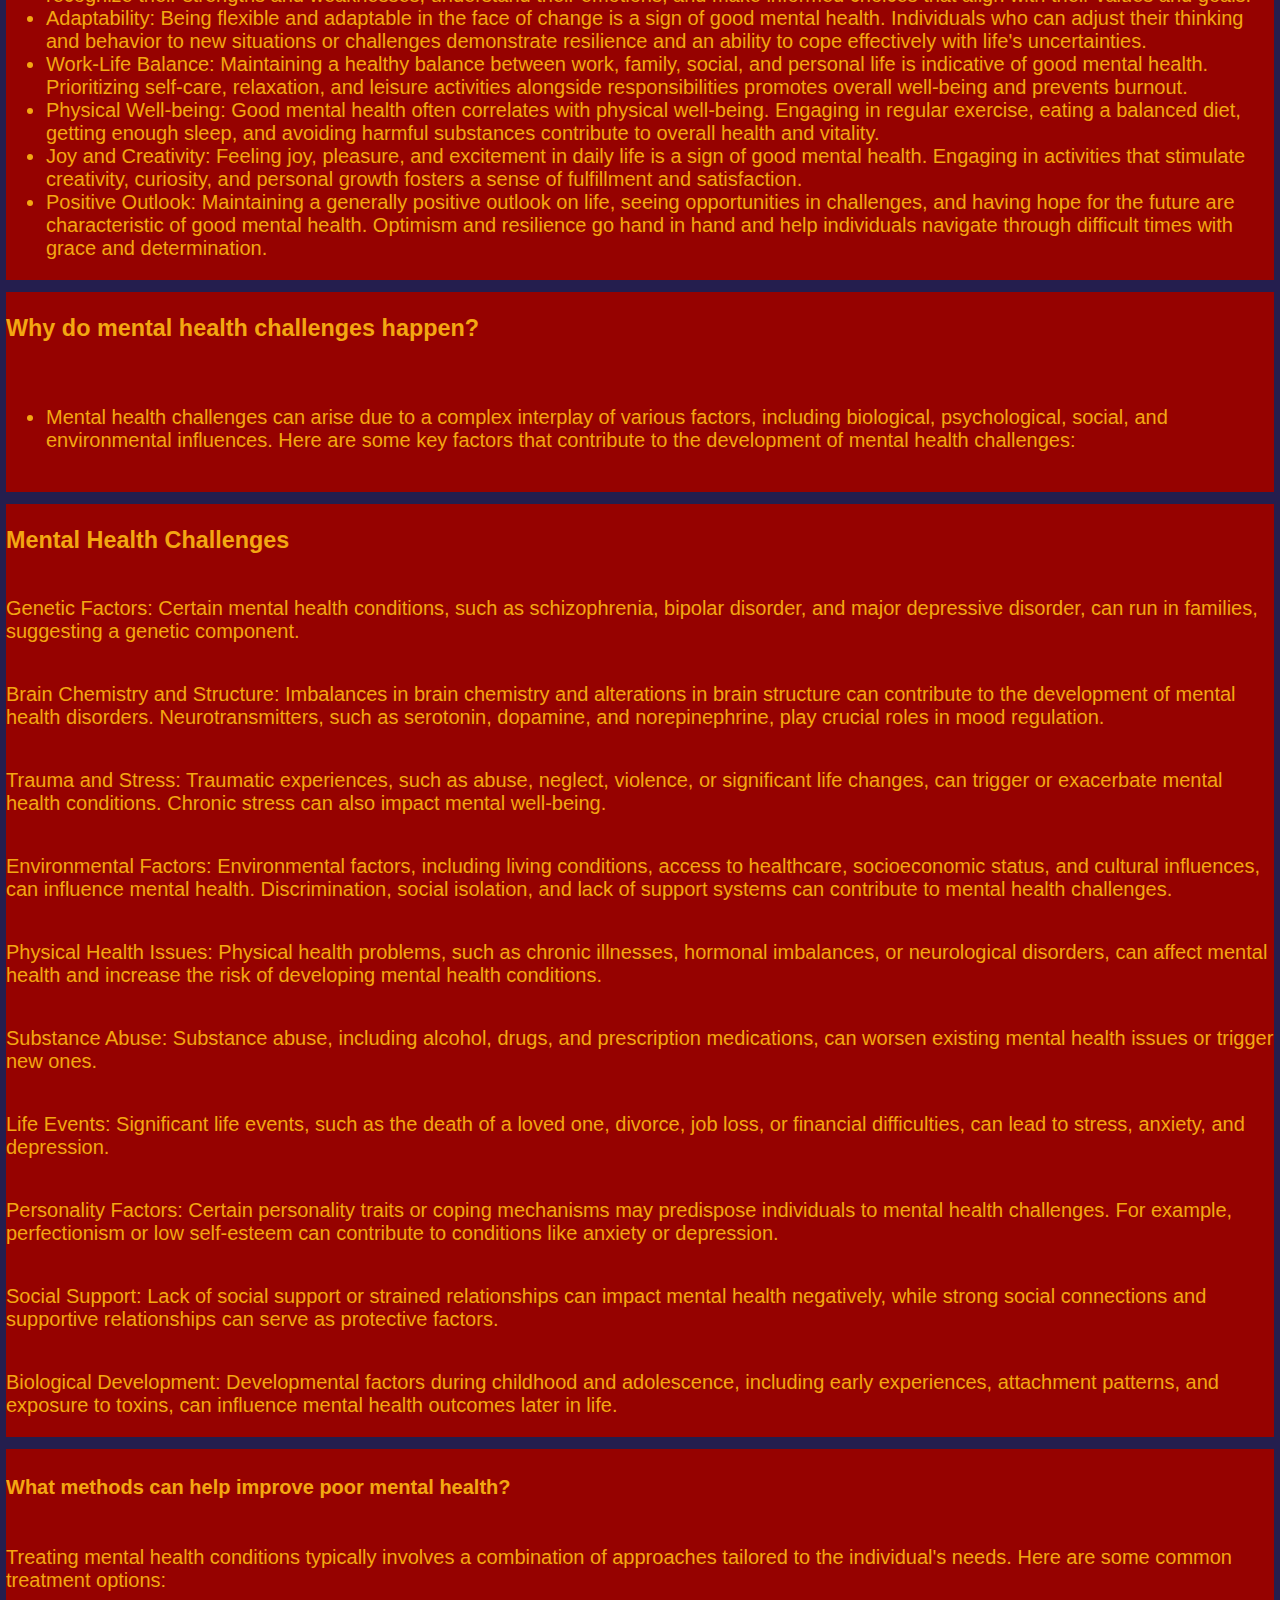
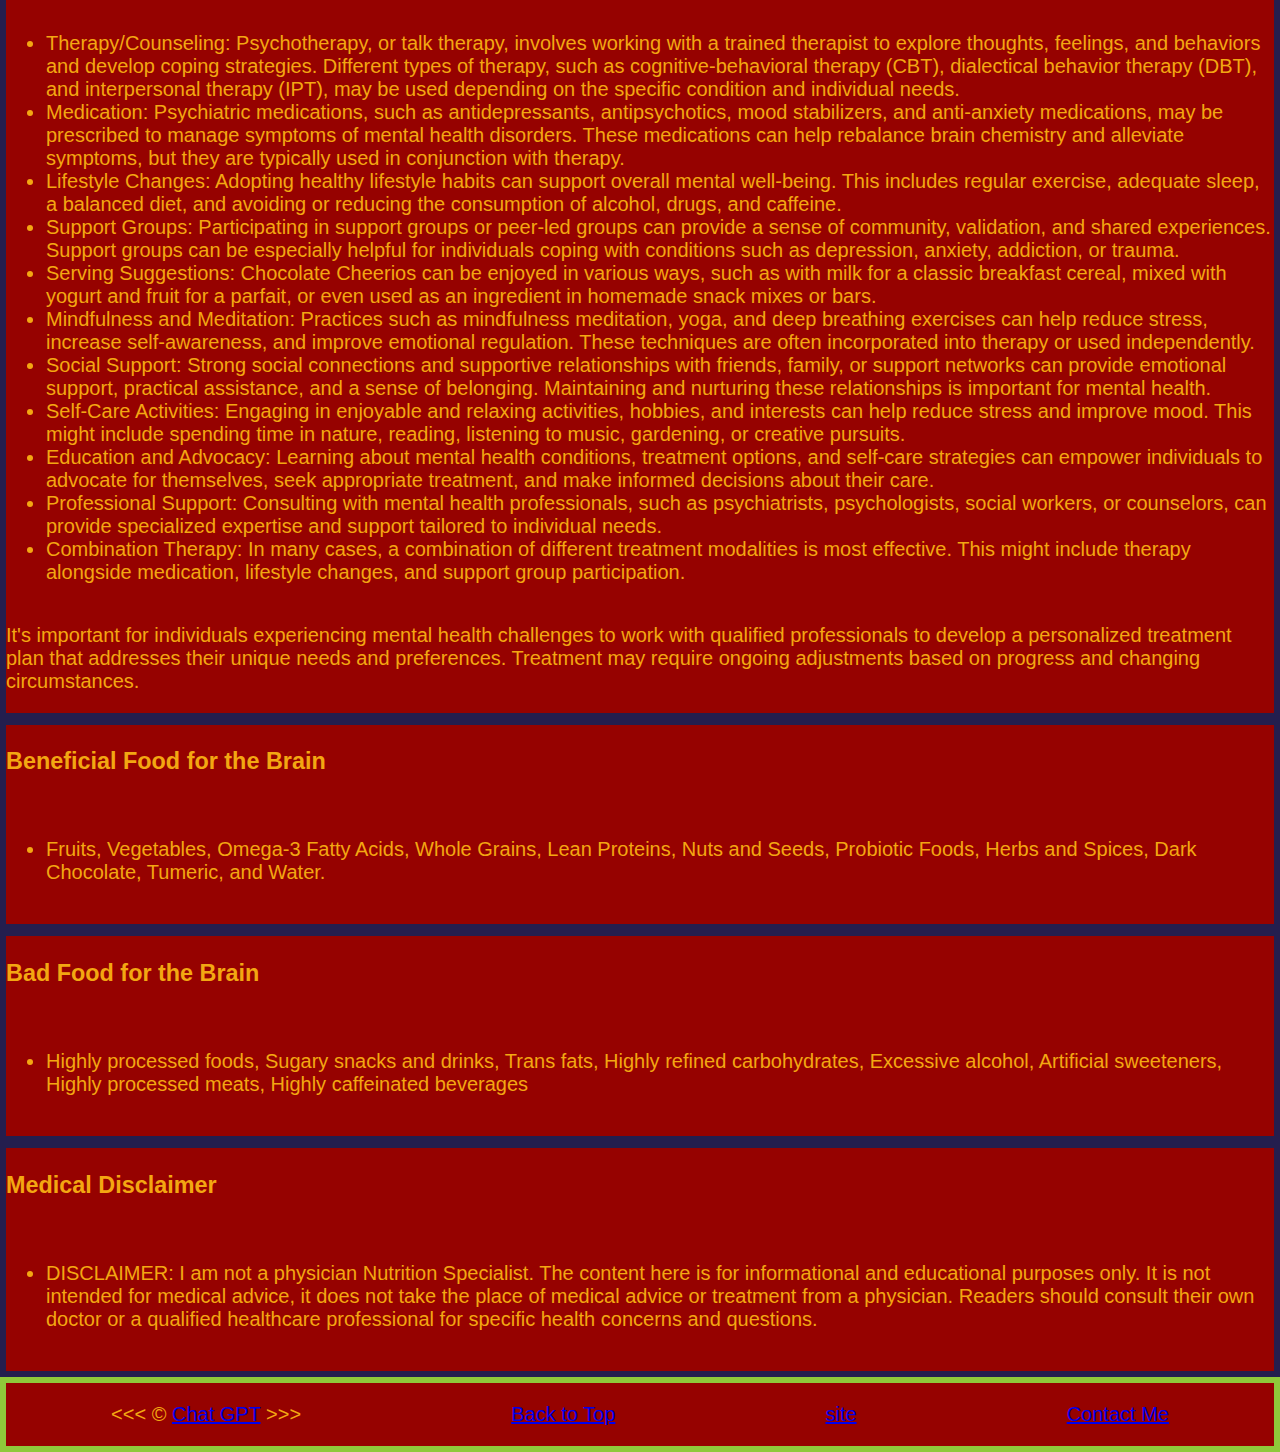
<file: project/final/index.html>
<!DOCTYPE html>
<html lang="en">
  <head>
    <meta charset="UTF-8" />
    <meta name="author" content="Bryanna Padilla" />
    <meta
      name="Mental Health Awareness"
      content="This page contains Mental Health information"
    />
    <meta name="viewport" content="width-device-width, initial-scale=1,0"> 
    <title>Home Page</title>
    <link rel="stylesheet" href="../final/css/style.css" type="text/css" />
  </head>

  <body>
    <h1 class="hidden">Home Page</h1>
    <header>
      <nav class="column2" aria-label="primary-navigation">
        <h1>Mental Health Awareness</h1>
        <h2>Menu</h2>
        <ul>
          <li>
            <a href="index.html">home</a>
          </li>
          <li>
            <a href="what.html">what</a>
          </li>
          <li>
            <a href="why.html">why</a>
          </li>
          <li>
            <a href="methods.html">methods</a>
          </li>
        </ul>
      </nav>
    </header>
    
    <main class="row">
      <section class="column">
        <h3>Welome to my Mental Health Awareness Site</h3>
        <ul>
          <li>
            <p>
              On this site, I will be providing you some mental health
              information and the types of mental disorders. However, You may
              want to consider your individual mental health needs with a
              licensed medical professional.
            </p>
          </li>
        </ul>
      </section>

      <article class="column2" id="home">
        <h2>Men·tal health:</h2>
        <p>
          Mental health refers to a person's psychological, emotional, and
          social well-being. It encompasses how individuals think, feel, and
          behave, as well as how they cope with stress, relate to others, and
          make choices. Good mental health doesn't mean the absence of mental
          health challenges; rather, it implies the ability to cope with life's
          challenges, maintain resilience in the face of adversity, and
          contribute positively to society. Mental health is influenced by
          various factors, including genetics, environment, upbringing, life
          experiences, and brain chemistry. It's crucial to prioritize mental
          health and seek support when needed to maintain overall well-being.
        </p>
      </article>
    </main>

    <section class="column">
      <h4>What are the symptoms of poor mental health?</h4>
      <p>
        Symptoms of poor mental health can vary widely depending on the specific
        condition and individual factors. However, some common signs and
        symptoms that may indicate someone is experiencing mental health
        challenges include:
      </p>
      <ol>
        <li>
          Changes in Mood: Persistent sadness, irritability, mood swings, or
          extreme highs and lows can indicate mood disorders such as depression
          or <a href="bipolar.html">bipolar disorder</a>.
        </li>
        <li>
          Anxiety and Excessive Worry: Constant worry, fear, or nervousness that
          interferes with daily activities may be signs of an anxiety disorder.
        </li>
        <li>
          Changes in Behavior: Significant changes in behavior, such as
          withdrawing from social activities, avoiding friends and family, or
          engaging in risky behaviors, can be indicators of mental health
          issues.
        </li>
        <li>
          Difficulty Concentrating: Trouble focusing, making decisions, or
          remembering things may be a symptom of various mental health
          conditions, including depression, anxiety, or ADHD
          (attention-deficit/hyperactivity disorder).
        </li>
        <li>
          Changes in Sleep Patterns: Insomnia, sleeping too much, or
          experiencing disturbances in sleep, such as nightmares or night
          terrors, can be associated with mental health disorders.
        </li>
        <li>
          Changes in Appetite or Weight: Significant changes in appetite, weight
          loss or gain, or disordered eating patterns may be signs of eating
          disorders or other mental health issues.
        </li>
        <li>
          Physical Symptoms: Physical complaints such as headaches,
          stomachaches, fatigue, or unexplained aches and pains that persist
          despite medical treatment could be related to underlying mental health
          concerns.
        </li>
        <li>
          Substance Abuse: Increased use of alcohol, drugs, or other substances
          as a way to cope with emotional pain or distress may indicate an
          underlying mental health issue.
        </li>
        <li>
          Social Withdrawal: Avoiding social interactions, isolating oneself
          from friends and family, or experiencing difficulties in relationships
          may be signs of poor mental health.
        </li>
        <li>
          Suicidal Thoughts or Self-Harm: Expressing thoughts of self-harm,
          suicide, or engaging in self-destructive behaviors should always be
          taken seriously and may indicate an urgent mental health crisis.
        </li>
      </ol>
    </section>

    <section class="row center">
      <h1 class="hidden">Image section</h1>
      <figure>
        <img
          src="../img/mind.jpg"
          alt="mental health matters"
          title="mental health"
          width="806"
          height="607"
          loading="lazy"
        />
        <figcaption>what poor mental health can feel like</figcaption>
      </figure>
    </section>

    <aside class="row">
      <h1 class="hidden">Table section</h1>
      <section class="column2 center">
        <h2>Types of Mental Health</h2>
        <details>
          <summary>
            Here is some info if you or anybody around you is struggling with
            <mark>Mental Health:</mark>
          </summary>
          <p>
            If you're in the United States, the National Suicide Prevention
            Lifeline is available 24/7 at 1-800-273-TALK (8255). They provide
            free and confidential support for people in distress, including
            prevention and crisis resources. If you're in another country, there
            are often similar hotlines available, and you can search for
            specific ones in your area online or through local mental health
            services. If you're in immediate danger or experiencing a mental
            health crisis, please don't hesitate to call emergency services or
            go to the nearest emergency room. Your well-being is important.
          </p>
        </details>

        <br />
        <table>
          <caption>
            Statistics of Mental Health types in the U.S
          </caption>
          <thead>
            <tr>
              <th scope="col">Types</th>
              <th scope="col">Men</th>
              <th scope="col">Women</th>
            </tr>
          </thead>
          <tbody>
            <tr>
              <th scope="row">Depression</th>
              <td>
                <time datetime="21:30">21.3%</time>
              </td>
              <td>29.7%</td>
            </tr>
            <tr>
              <th scope="row">Anxiety Disorders</th>
              <td>
                <time datetime="14:30">14.3%</time>
              </td>
              <td>23.4%</td>
            </tr>
            <tr>
              <th scope="row">Bipolar Disorders</th>
              <td>
                <time datetime="02:00">2.9%</time>
              </td>
              <td>2.8%</td>
            </tr>
            <tr>
              <th scope="row">Schizophrenia</th>
              <td>48%</td>
              <td>46%</td>
            </tr>
            <tr>
              <th>Post-Traumatic Stress Disorder</th>
              <td>4%</td>
              <td>8%</td>
            </tr>
          </tbody>
          <tfoot>
            <tr>
              <td colspan="3">
                <p>
                  These are statistics on
                  <a
                    href="https://www.google.com/webhp?hl=en&sa=X&ved=0ahUKEwiGxuDO5eCFAxUeFzQIHaC9AY8QPAgJ"
                    >Google.com</a
                  >
                  provided by,
                  <a
                    href="https://www.nimh.nih.gov/health/statistics/bipolar-disorder#:~:text=An%20estimated%202.8%25%20of%20U.S.,%25)%20and%20females%20(2.8%25)."
                    >NIHM.com</a
                  >,
                  <a
                    href="https://www.statista.com/statistics/981232/schizophrenia-us-share-of-population-by-gender/#:~:text=This%20statistic%20depicts%20the%20share,percent%20of%20males%20had%20schizophrenia."
                    >Statista.com</a
                  >, and <a href="https://www.ptsd.va.gov/">PTSD.com</a>.
                </p>
              </td>
            </tr>
          </tfoot>
        </table>
      </section>
    </aside>

    <article id="symptoms">
      <div class="column">
        <h2>What are the symptoms of good mental health?</h2>
        <p>
          Good mental health encompasses various aspects of well-being,
          including
          <em>emotional, psychological, and social factors.</em>
        </p>
        <p>
          Here are some signs or indicators that suggest someone may be
          experiencing good mental health:
        </p>
        <ul>
          <li>
            Emotional Stability: Individuals with good mental health typically
            experience a range of emotions but can manage them effectively. They
            may feel content, happy, and optimistic most of the time and can
            navigate through challenging emotions without becoming overwhelmed.
          </li>
          <li>
            Resilience: Good mental health often involves the ability to bounce
            back from setbacks, adversity, or stressors. Resilient individuals
            can adapt to changes, overcome obstacles, and maintain a positive
            outlook despite life's challenges.
          </li>
          <li>
            Healthy Relationships: Having fulfilling and supportive
            relationships with family, friends, and community members is a sign
            of good mental health. Individuals with strong social connections
            feel valued, understood, and connected to others, which contributes
            to their overall well-being.
          </li>
          <li>
            Sense of Purpose: Feeling a sense of purpose or meaning in life is a
            hallmark of good mental health. Having goals, aspirations, and a
            sense of direction provides motivation, fulfillment, and a sense of
            accomplishment.
          </li>
          <li>
            Self-awareness: People with good mental health are often self-aware
            and in tune with their thoughts, feelings, and behaviors. They can
            recognize their strengths and weaknesses, understand their emotions,
            and make informed choices that align with their values and goals.
          </li>
          <li>
            Adaptability: Being flexible and adaptable in the face of change is
            a sign of good mental health. Individuals who can adjust their
            thinking and behavior to new situations or challenges demonstrate
            resilience and an ability to cope effectively with life's
            uncertainties.
          </li>
          <li>
            Work-Life Balance: Maintaining a healthy balance between work,
            family, social, and personal life is indicative of good mental
            health. Prioritizing self-care, relaxation, and leisure activities
            alongside responsibilities promotes overall well-being and prevents
            burnout.
          </li>
          <li>
            Physical Well-being: Good mental health often correlates with
            physical well-being. Engaging in regular exercise, eating a balanced
            diet, getting enough sleep, and avoiding harmful substances
            contribute to overall health and vitality.
          </li>
          <li>
            Joy and Creativity: Feeling joy, pleasure, and excitement in daily
            life is a sign of good mental health. Engaging in activities that
            stimulate creativity, curiosity, and personal growth fosters a sense
            of fulfillment and satisfaction.
          </li>
          <li>
            Positive Outlook: Maintaining a generally positive outlook on life,
            seeing opportunities in challenges, and having hope for the future
            are characteristic of good mental health. Optimism and resilience go
            hand in hand and help individuals navigate through difficult times
            with grace and determination.
          </li>
        </ul>
      </div>

      <section class="column">
        <h3>Why do mental health challenges happen?</h3>
        <ul>
          <li>
            <p>
              Mental health challenges can arise due to a complex interplay of
              various factors, including biological, psychological, social, and
              environmental influences. Here are some key factors that
              contribute to the development of mental health challenges:
            </p>
          </li>
        </ul>
      </section>

      <section class="column">
        <h3>Mental Health Challenges</h3>
        <p>
          Genetic Factors: Certain mental health conditions, such as
          schizophrenia, bipolar disorder, and major depressive disorder, can
          run in families, suggesting a genetic component.
        </p>
        <p>
          Brain Chemistry and Structure: Imbalances in brain chemistry and
          alterations in brain structure can contribute to the development of
          mental health disorders. Neurotransmitters, such as serotonin,
          dopamine, and norepinephrine, play crucial roles in mood regulation.
        </p>
        <p>
          Trauma and Stress: Traumatic experiences, such as abuse, neglect,
          violence, or significant life changes, can trigger or exacerbate
          mental health conditions. Chronic stress can also impact mental
          well-being.
        </p>
        <p>
          Environmental Factors: Environmental factors, including living
          conditions, access to healthcare, socioeconomic status, and cultural
          influences, can influence mental health. Discrimination, social
          isolation, and lack of support systems can contribute to mental health
          challenges.
        </p>
        <p>
          Physical Health Issues: Physical health problems, such as chronic
          illnesses, hormonal imbalances, or neurological disorders, can affect
          mental health and increase the risk of developing mental health
          conditions.
        </p>
        <p>
          Substance Abuse: Substance abuse, including alcohol, drugs, and
          prescription medications, can worsen existing mental health issues or
          trigger new ones.
        </p>
        <p>
          Life Events: Significant life events, such as the death of a loved
          one, divorce, job loss, or financial difficulties, can lead to stress,
          anxiety, and depression.
        </p>
        <p>
          Personality Factors: Certain personality traits or coping mechanisms
          may predispose individuals to mental health challenges. For example,
          perfectionism or low self-esteem can contribute to conditions like
          anxiety or depression.
        </p>
        <p>
          Social Support: Lack of social support or strained relationships can
          impact mental health negatively, while strong social connections and
          supportive relationships can serve as protective factors.
        </p>
        <p>
          Biological Development: Developmental factors during childhood and
          adolescence, including early experiences, attachment patterns, and
          exposure to toxins, can influence mental health outcomes later in
          life.
        </p>
      </section>
    </article>

    <article id="Methods">
      <div class="column">
        <h4>What methods can help improve poor mental health?</h4>
        <p>
          Treating mental health conditions typically involves a combination of
          approaches tailored to the individual's needs. Here are some common
          treatment options:
        </p>
        <ul>
          <li>
            Therapy/Counseling: Psychotherapy, or talk therapy, involves working
            with a trained therapist to explore thoughts, feelings, and
            behaviors and develop coping strategies. Different types of therapy,
            such as cognitive-behavioral therapy (CBT), dialectical behavior
            therapy (DBT), and interpersonal therapy (IPT), may be used
            depending on the specific condition and individual needs.
          </li>
          <li>
            Medication: Psychiatric medications, such as antidepressants,
            antipsychotics, mood stabilizers, and anti-anxiety medications, may
            be prescribed to manage symptoms of mental health disorders. These
            medications can help rebalance brain chemistry and alleviate
            symptoms, but they are typically used in conjunction with therapy.
          </li>
          <li>
            Lifestyle Changes: Adopting healthy lifestyle habits can support
            overall mental well-being. This includes regular exercise, adequate
            sleep, a balanced diet, and avoiding or reducing the consumption of
            alcohol, drugs, and caffeine.
          </li>
          <li>
            Support Groups: Participating in support groups or peer-led groups
            can provide a sense of community, validation, and shared
            experiences. Support groups can be especially helpful for
            individuals coping with conditions such as depression, anxiety,
            addiction, or trauma.
          </li>
          <li>
            Serving Suggestions: Chocolate Cheerios can be enjoyed in various
            ways, such as with milk for a classic breakfast cereal, mixed with
            yogurt and fruit for a parfait, or even used as an ingredient in
            homemade snack mixes or bars.
          </li>
          <li>
            Mindfulness and Meditation: Practices such as mindfulness
            meditation, yoga, and deep breathing exercises can help reduce
            stress, increase self-awareness, and improve emotional regulation.
            These techniques are often incorporated into therapy or used
            independently.
          </li>
          <li>
            Social Support: Strong social connections and supportive
            relationships with friends, family, or support networks can provide
            emotional support, practical assistance, and a sense of belonging.
            Maintaining and nurturing these relationships is important for
            mental health.
          </li>
          <li>
            Self-Care Activities: Engaging in enjoyable and relaxing activities,
            hobbies, and interests can help reduce stress and improve mood. This
            might include spending time in nature, reading, listening to music,
            gardening, or creative pursuits.
          </li>
          <li>
            Education and Advocacy: Learning about mental health conditions,
            treatment options, and self-care strategies can empower individuals
            to advocate for themselves, seek appropriate treatment, and make
            informed decisions about their care.
          </li>
          <li>
            Professional Support: Consulting with mental health professionals,
            such as psychiatrists, psychologists, social workers, or counselors,
            can provide specialized expertise and support tailored to individual
            needs.
          </li>
          <li>
            Combination Therapy: In many cases, a combination of different
            treatment modalities is most effective. This might include therapy
            alongside medication, lifestyle changes, and support group
            participation.
          </li>
        </ul>

        <p>
          It's important for individuals experiencing mental health challenges
          to work with qualified professionals to develop a personalized
          treatment plan that addresses their unique needs and preferences.
          Treatment may require ongoing adjustments based on progress and
          changing circumstances.
        </p>
      </div>

      <section class="column">
        <h3>Beneficial Food for the Brain</h3>
        <ul>
          <li>
            <p>
              Fruits, Vegetables, Omega-3 Fatty Acids, Whole Grains, Lean
              Proteins, Nuts and Seeds, Probiotic Foods, Herbs and Spices, Dark
              Chocolate, Tumeric, and Water.
            </p>
          </li>
        </ul>
      </section>
    </article>
    <section class="column">
      <h3>Bad Food for the Brain</h3>
      <ul>
        <li>
          <p>
            Highly processed foods, Sugary snacks and drinks, Trans fats, Highly
            refined carbohydrates, Excessive alcohol, Artificial sweeteners,
            Highly processed meats, Highly caffeinated beverages
          </p>
        </li>
      </ul>
    </section>

    <section class="column">
      <h3>Medical Disclaimer</h3>
      <ul>
        <li>
          <p>
            DISCLAIMER: I am not a physician Nutrition Specialist. The content
            here is for informational and educational purposes only. It is not
            intended for medical advice, it does not take the place of medical
            advice or treatment from a physician. Readers should consult their
            own doctor or a qualified healthcare professional for specific
            health concerns and questions.
          </p>
        </li>
      </ul>
    </section>

    <footer class="row">
      <p>
        &lt;&lt;&lt; &copy;
        <a href="https://chat.openai.com/">Chat GPT</a> &gt;&gt;&gt;
      </p>
      <p>
        <a href="#">Back to Top</a>
      </p>
      <p>
        <a href="site.html">site</a>
      </p>
      <p>
        <a href="contact.html">Contact Me</a>
      </p>
    </footer>
  </body>
</html>
</file>
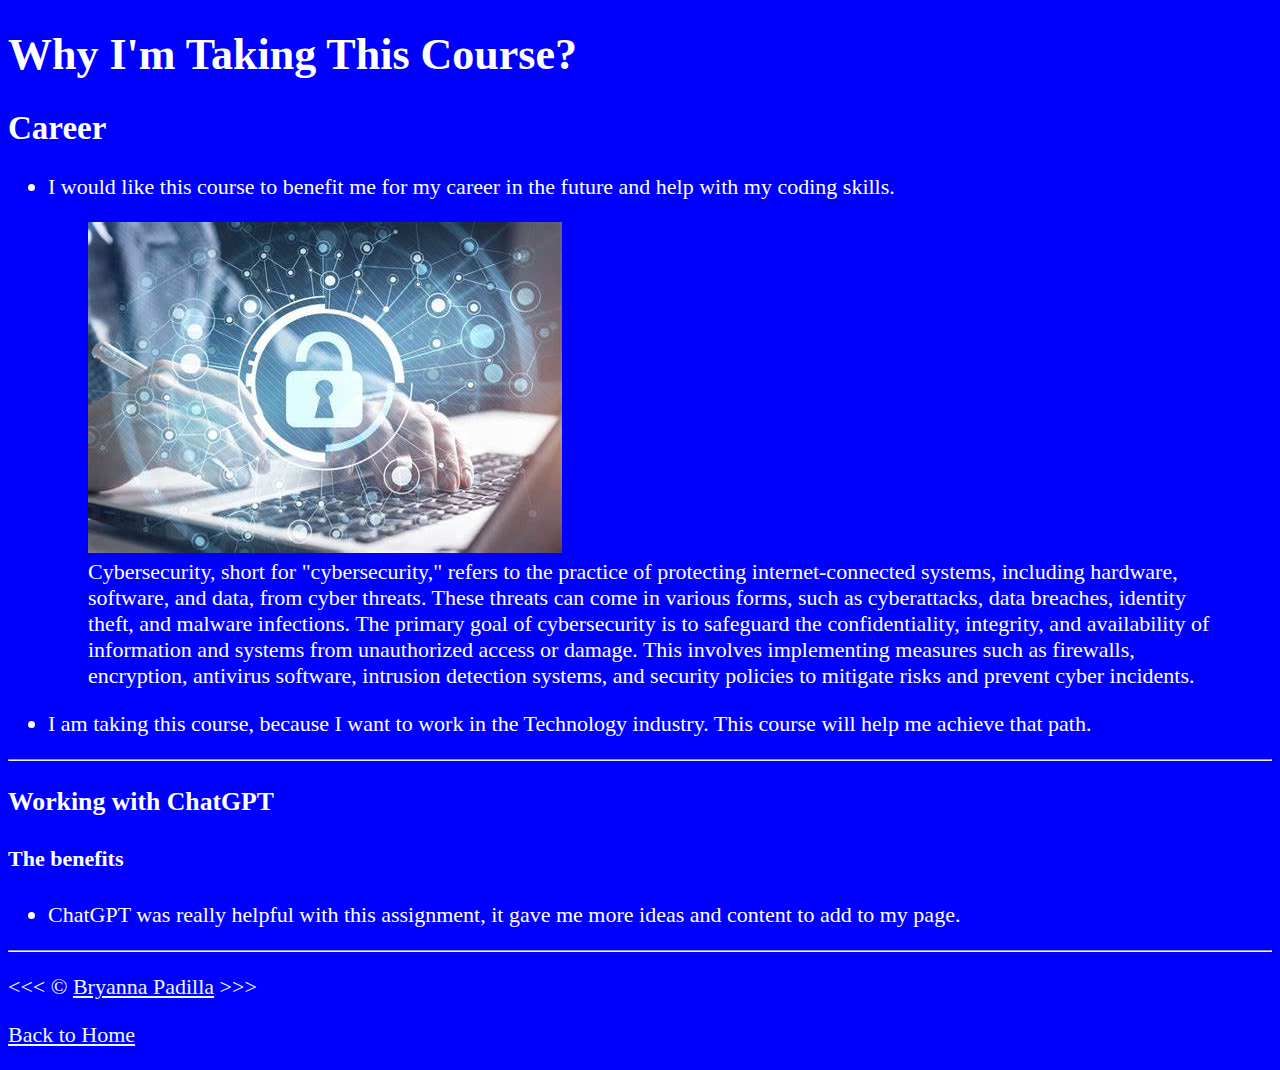
<file: w3/about.html>
<!DOCTYPE html>
<html lang="en">

<head>
    <meta charset="UTF-8">
    <meta name="author" content="Bryanna Padilla">
    <meta name="description"  content="Why I'm Taking This Course">
    <title>About Page</title>
    <link rel="icon" href="cheerios.webp" type="image/x-icon">
    <link rel="stylesheet" href="main.css" type="text/css"/>
</head>

<body>
    <h1>Why I'm Taking This Course?</h1>

    <section>
        <h2>Career</h2>
        <ul>
          <li>
            <p>I would like this course to benefit me for my career in the future and help with my coding skills.
            </p>
            <figure>
              <img
                src="../img/cybersecurity.jpeg"
                alt="this course will benefit me"
                title="cybersecurity"
                width="474"
                height="331"
                loading="lazy"
              />
              <figcaption>Cybersecurity, short for "cybersecurity," refers to the practice of protecting internet-connected systems, including hardware, software, and data, from cyber threats. These threats can come in various forms, such as cyberattacks, data breaches, identity theft, and malware infections. The primary goal of cybersecurity is to safeguard the confidentiality, integrity, and availability of information and systems from unauthorized access or damage. This involves implementing measures such as firewalls, encryption, antivirus software, intrusion detection systems, and security policies to mitigate risks and prevent cyber incidents.</figcaption>
            </figure>
          </li>
        </ul>
      </section>
        <ul>
            <li>
        <p>
            I am taking this course, because I want to work in the Technology industry. This course will help me achieve that path.
        </p>
    </li>
</ul>
    <hr>
 
    <h3>Working with ChatGPT</h3>
    <h4>The benefits</h4>
<ul>
    <li>
        ChatGPT was really helpful with this assignment, it gave me more ideas and content to add to my page.
    </li>
</ul>

<hr>
    <p>
    &lt;&lt;&lt; &copy; <a href="about.html">Bryanna Padilla</a> &gt;&gt;&gt;
    </p>
    <p>
    <a href="index.html">Back to Home</a>
    </p>
</body>

</html>
</file>
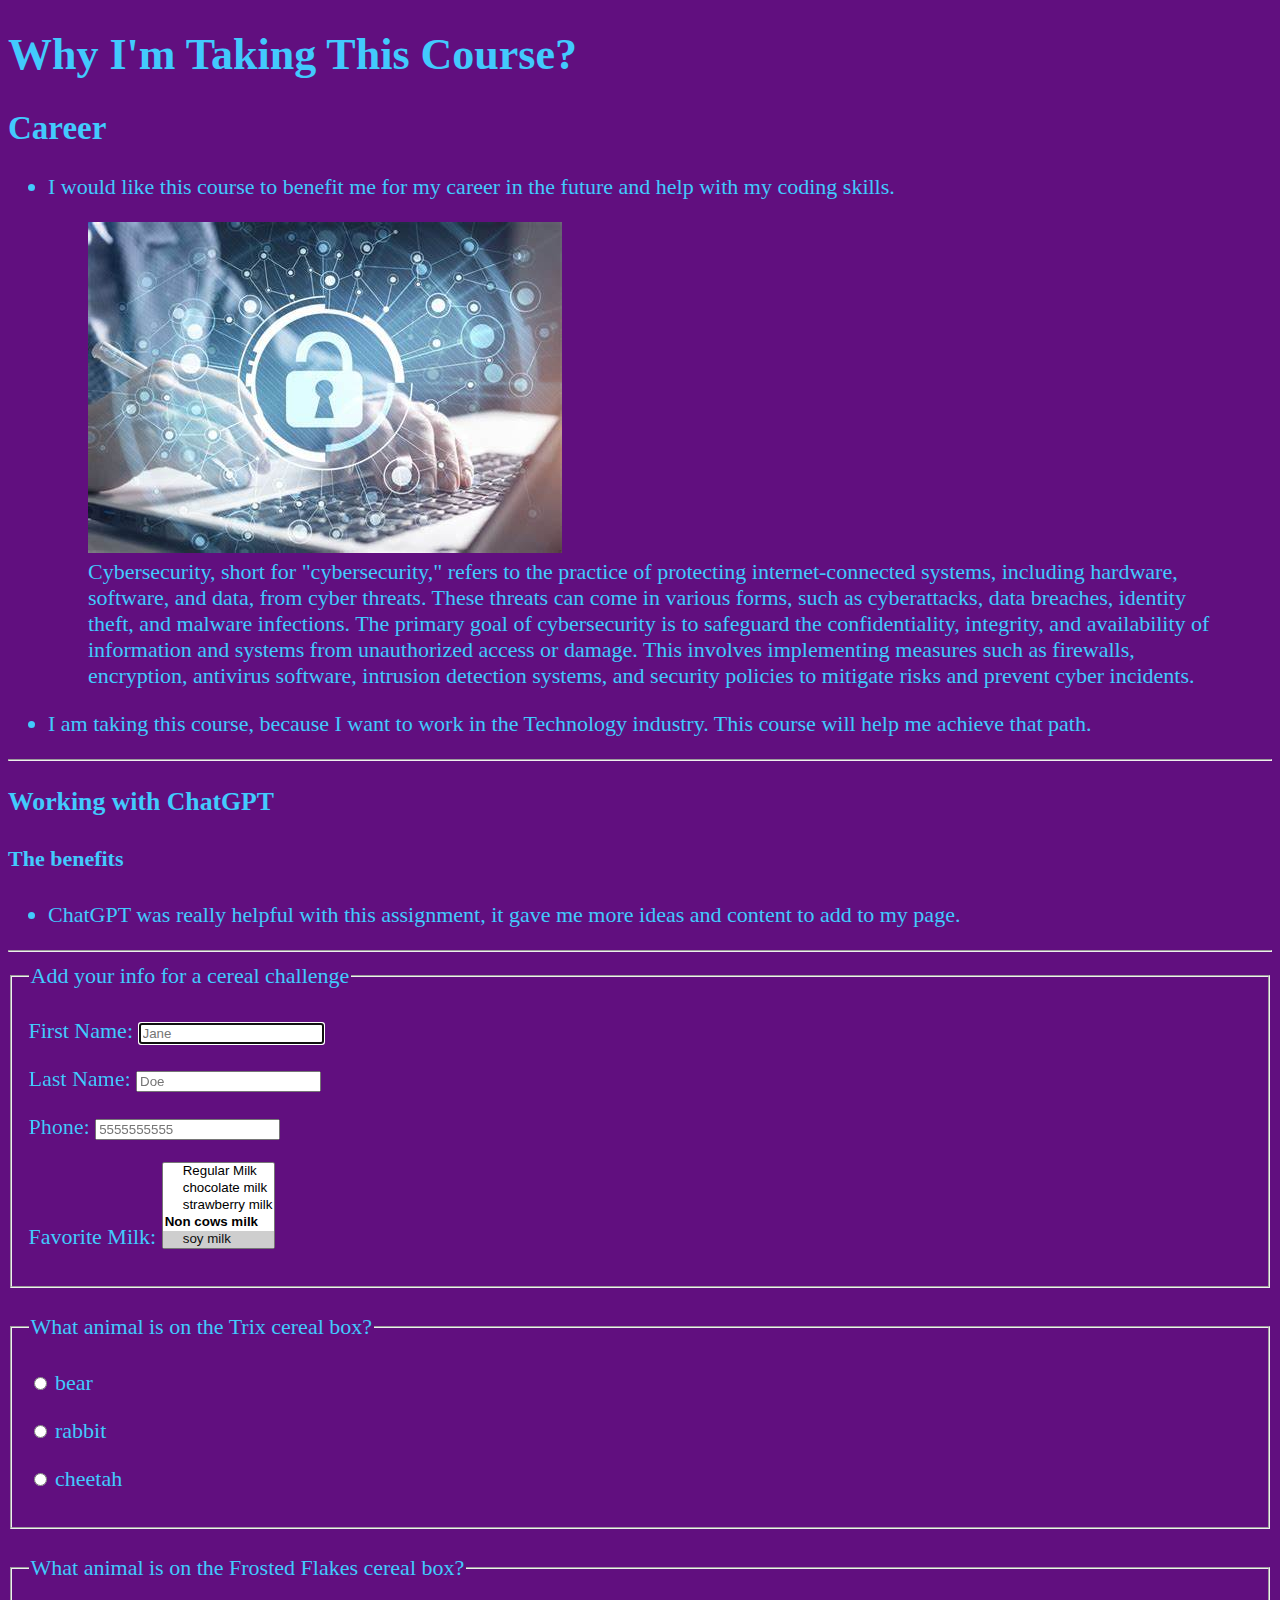
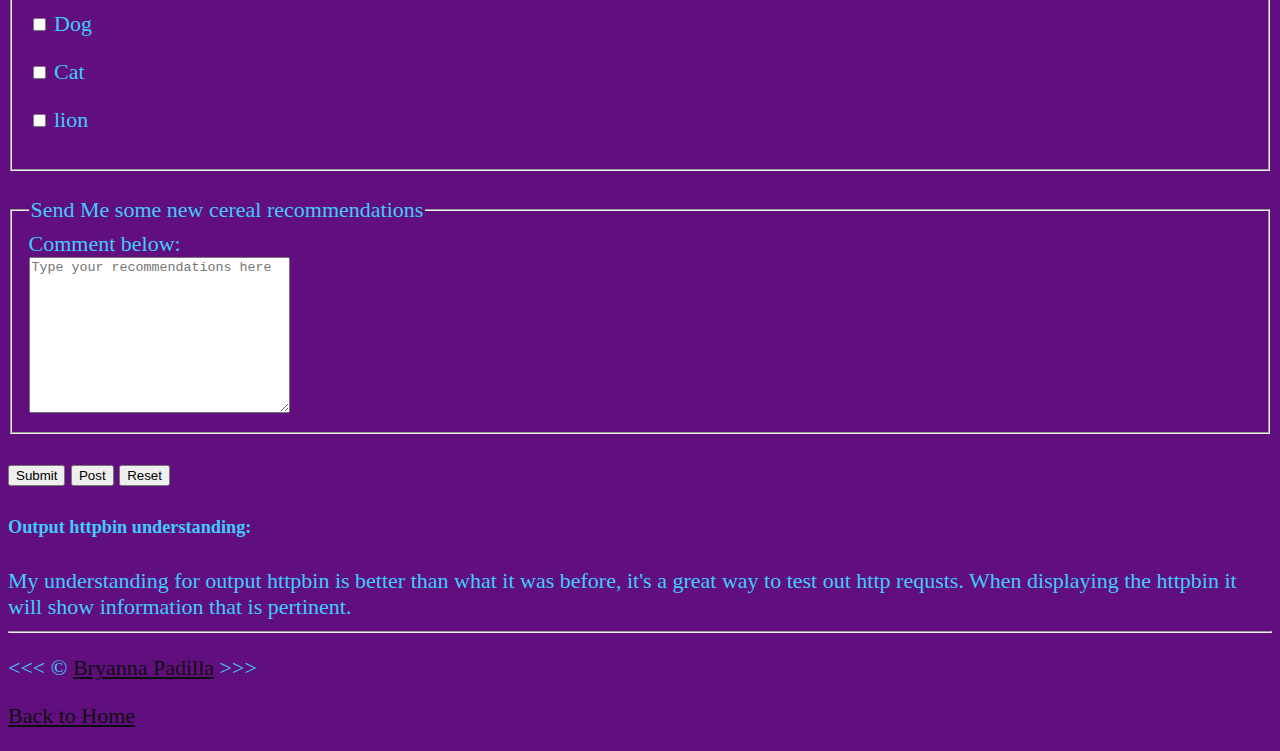
<file: w4/about.html>
<!DOCTYPE html>
<html lang="en">

<head>
    <meta charset="UTF-8">
    <meta name="author" content="Bryanna Padilla">
    <meta name="description"  content="Why I'm Taking This Course">
    <title>About Page</title>
    <link rel="icon" href="cheerios.webp" type="image/x-icon">
    <link rel="stylesheet" href="./css/main.css" type="text/css"/>
</head>

<body>
    <h1>Why I'm Taking This Course?</h1>

    <section>
        <h2>Career</h2>
        <ul>
          <li>
            <p>I would like this course to benefit me for my career in the future and help with my coding skills.
            </p>
            <figure>
              <img
                src="../img/cybersecurity.jpeg"
                alt="this course will benefit me"
                title="cybersecurity"
                width="474"
                height="331"
                loading="lazy"
              />
              <figcaption>Cybersecurity, short for "cybersecurity," refers to the practice of protecting internet-connected systems, including hardware, software, and data, from cyber threats. These threats can come in various forms, such as cyberattacks, data breaches, identity theft, and malware infections. The primary goal of cybersecurity is to safeguard the confidentiality, integrity, and availability of information and systems from unauthorized access or damage. This involves implementing measures such as firewalls, encryption, antivirus software, intrusion detection systems, and security policies to mitigate risks and prevent cyber incidents.</figcaption>
            </figure>
          </li>
        </ul>
      </section>
        <ul>
            <li>
        <p>
            I am taking this course, because I want to work in the Technology industry. This course will help me achieve that path.
        </p>
    </li>
</ul>
    <hr>
 
    <h3>Working with ChatGPT</h3>
    <h4>The benefits</h4>
<ul>
    <li>
        ChatGPT was really helpful with this assignment, it gave me more ideas and content to add to my page.
    </li>
</ul>

<hr>
<form action="https://httpbin.org/get"
     method="get">
     <fieldset>
       <legend>Add your info for a cereal challenge</legend>
     <p>
     <label for="firstName">First Name:</label>
     <input type="text" name="firstName"
     id="firstName" placeholder="Jane"
     autocomplete="on" required autofocus>
   </p>
     <p>
     <label for="lastName">Last Name:</label>
     <input type="text" name="lastName"
     id="lastName" placeholder="Doe"
     autocomplete="on" required>
   </p>
   <p>
     <label for="phone">Phone:</label>
     <input type="tel" name="phone" id="phone" placeholder="5555555555"
     pattern="[0-9]{3}[0-9]{3}[0-9]{4}"
     required>
     </p>
     <p>
       <label for="milk">Favorite Milk:</label>
       <select name="milk" id="milk" multiple size="5">
         <optgroup label="Milks">
         <option value="regular milk">Regular Milk</option>
         <option value="chocolate milk">chocolate milk</option>
         <option value="strawberry milk">strawberry milk</option>
       </optgroup>
       <optgroup label="Non cows milk">
        <option value="soy milk" selected>soy milk</option>
        <option value="almond milk">almond milk</option>
        <option value="coconut milk">Coconut milk</option>
        <option value="oat milk">oat milk</option>
      </optgroup>
        <option value="other">Other</option>
      </select>
    </p>
                </fieldset>
                <br>
                <fieldset>
                  <legend>What animal is on the Trix cereal box?</legend>
                  <p>
                    <input type="radio" name="animal" id="bear" value="bear">
                    <label for="bear">bear</label>
                  </p>
                  <p>
                    <input type="radio" name="animal" id="rabbit" value="rabbit">
                    <label for="rabbit">rabbit</label>
                  </p>
                  <p>
                    <input type="radio" name="animal" id="cheetah" value="cheetah">
                    <label for="cheetah">cheetah</label>
                  </p>
                </fieldset>
                <br>
                <fieldset>
                  <legend>What animal is on the Frosted Flakes cereal box?</legend>
                  <p>
                    <input type="checkbox" name="animal"
                    id="dog" value="dog">
                    <label for="dog">Dog</label>
                  </p>
                  <p>
                    <input type="checkbox" name="animal"
                    id="cat" value="cat">
                    <label for="cat">Cat</label>
                  </p>
                  <p>
                    <input type="checkbox" name="animal"
                    id="lion" value="lion">
                    <label for="lion">lion</label>
                  </p>
                </fieldset>
                <br>
                <fieldset>
                  <legend>Send Me some new cereal recommendations</legend>
                  <label for="recommendations">Comment below:</label>
                  <br>
                  <textarea name="recommendations" id="recommendations"
                  cols="30" rows="10"
                  placeholder="Type your recommendations here"></textarea>
                </fieldset>
                <br>
                <button type="submit">Submit</button>
                <button type="submit" formaction="https://httpbin.org/post"
                formmethod="post">Post</button>
                <button type="reset">Reset</button>
  </form>
  <h5>Output httpbin understanding:</h5>
  <section>My understanding for output httpbin is better than what it was before, it's a great way to test out http requsts.
    When displaying the httpbin it will show information that is pertinent.
  </section>
  <form action= "https://httpbin.org/get"
    method="get">
    </form>
<hr>
    <p>
    &lt;&lt;&lt; &copy; <a href="about.html">Bryanna Padilla</a> &gt;&gt;&gt;
    </p>
    <p>
    <a href="index.html">Back to Home</a>
    </p>
</body>

</html>
</file>
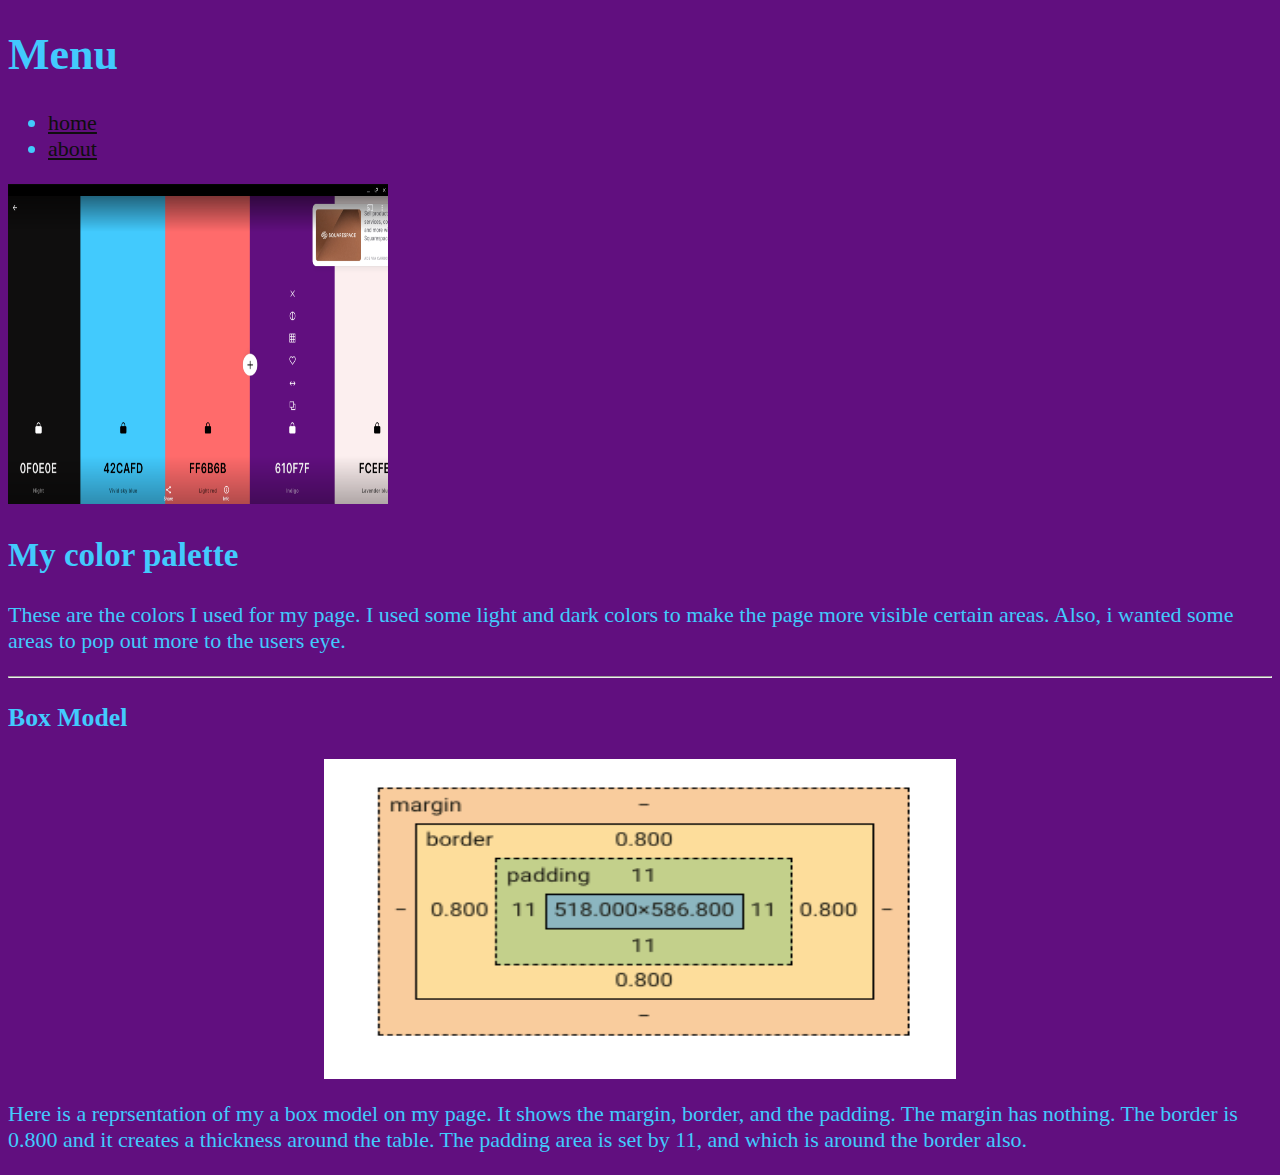
<file: w4/sitemap.html>
<!DOCTYPE html>
<html lang="en">
<head>
  <meta charset="UTF-8">
  <meta name="viewport" content="width=device-width, initial-scale=1.0">
  <title>Document</title>
  <link rel="stylesheet" href="./css/main.css" type="text/css" />
</head>
<body>
  <nav aria-label="primary-navigation">
      <h1>Menu</h1>
      <ul>
        <li>
          <a href="index.html">home</a>
        </li>
        <li>
          <a href="about.html">about</a>
        </li>
      </ul>
    </nav>
    <img
    src="../img/color palette.png"
    alt="my color palette"
    title="color palette"
    width="380"
    height="320"
    loading="lazy"
  />
  <h2>My color palette</h2>
  <p>
    These are the colors I used for my page. I used some light and dark colors to make the page more visible certain areas. Also, i wanted some areas to pop out more to the users eye.
  </p>
  <hr>
  <h3>Box Model</h3>
  <img
  id="boxmodel"
    src="../img/img/margin.png"
    alt="my box model"
    title="box model"
    width="380"
    height="320"
    loading="lazy"
  />
  <p>Here is a reprsentation of my a box model on my page. It shows the margin, border, and the padding. The margin has nothing. The border is 0.800 and it creates a thickness around the table. The padding area is set by 11, and which is around the border also.

</body>
</html>
</file>
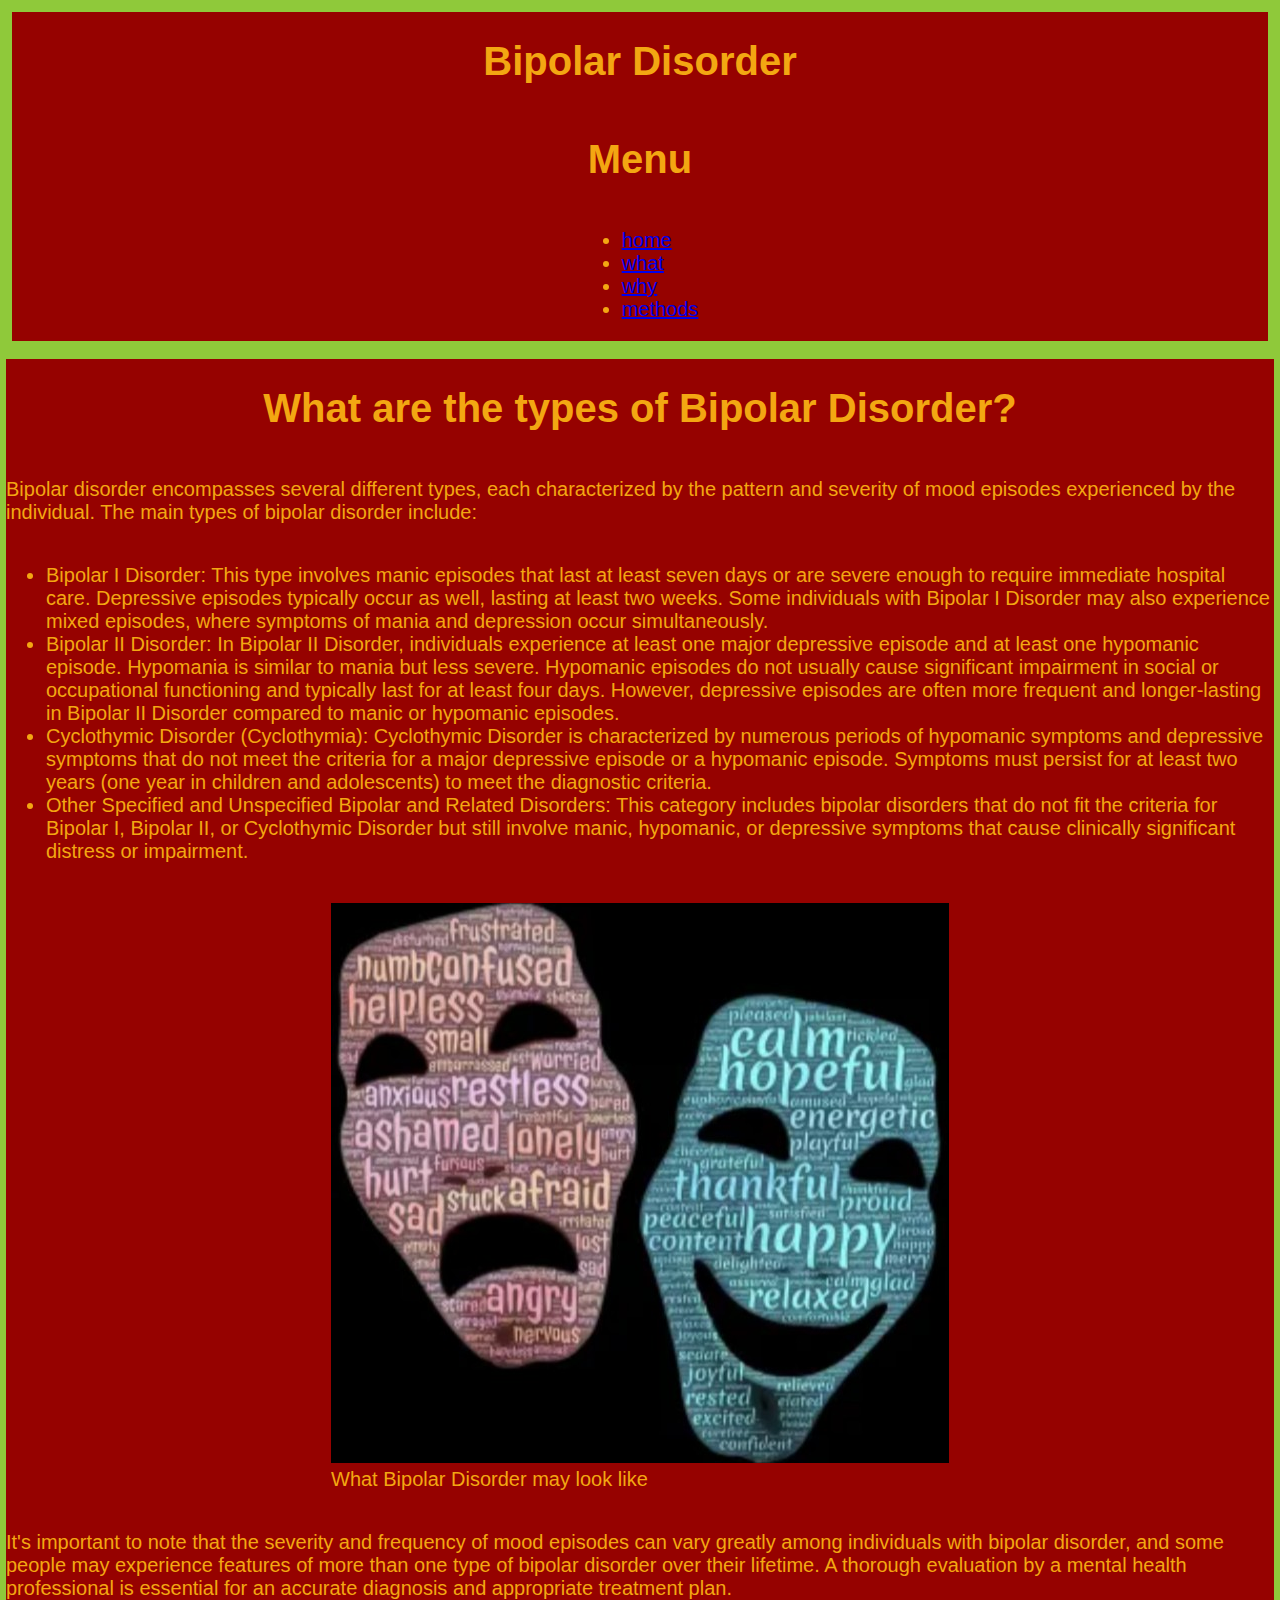
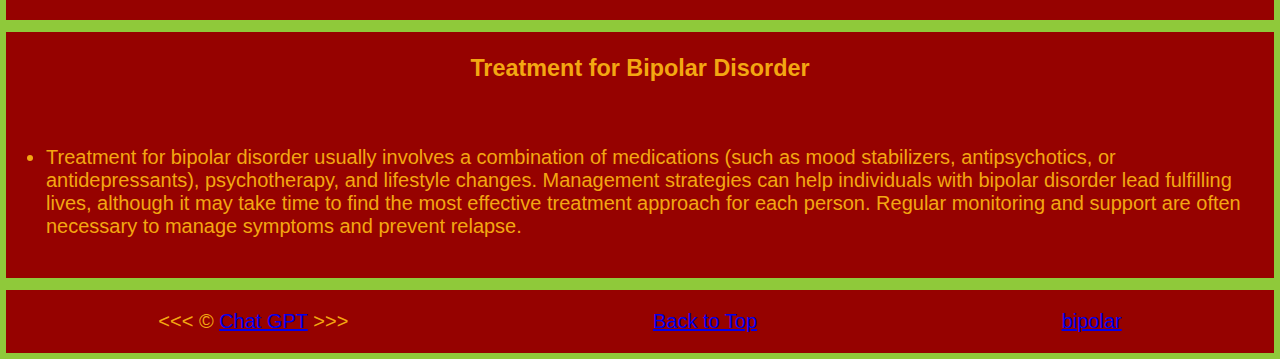
<file: project/final/bipolar.html>
<!DOCTYPE html>
<html lang="en">
<head>
    <meta charset="UTF-8">
    <meta name="viewport" content="width=device-width, initial-scale=1.0">
    <title>Bipolar Disorder</title>
    <link rel="stylesheet" href="../final/css/style.css" type="text/css" />
</head>
<body>
  <h1 class="hidden">Bipolar page</h1>
  <header class="row center" >
    <nav class="column2" aria-label="primary-navigation">
    <h1>Bipolar Disorder</h1>
    <h1>Menu</h1>
        <ul>
          <li>
            <a href="index.html">home</a>
          </li>
          <li>
            <a href="what.html">what</a>
          </li>
          <li>
            <a href="why.html">why</a>
          </li>
          <li>
            <a href="methods.html">methods</a>
          </li>
        </ul>
        </nav>
      </header>

    <article id="Bipolar">
        <section class="column2">
        <h1>What are the types of Bipolar Disorder?</h1>
        <p>
            Bipolar disorder encompasses several different types, each characterized by the pattern and severity of mood episodes experienced by the individual. The main types of bipolar disorder include:
        </p>
        <ul>
          <li>
            Bipolar I Disorder: This type involves manic episodes that last at least seven days or are severe enough to require immediate hospital care. Depressive episodes typically occur as well, lasting at least two weeks. Some individuals with Bipolar I Disorder may also experience mixed episodes, where symptoms of mania and depression occur simultaneously.
          </li>
          <li>
            Bipolar II Disorder: In Bipolar II Disorder, individuals experience at least one major depressive episode and at least one hypomanic episode. Hypomania is similar to mania but less severe. Hypomanic episodes do not usually cause significant impairment in social or occupational functioning and typically last for at least four days. However, depressive episodes are often more frequent and longer-lasting in Bipolar II Disorder compared to manic or hypomanic episodes.
          </li>
          <li>
            Cyclothymic Disorder (Cyclothymia): Cyclothymic Disorder is characterized by numerous periods of hypomanic symptoms and depressive symptoms that do not meet the criteria for a major depressive episode or a hypomanic episode. Symptoms must persist for at least two years (one year in children and adolescents) to meet the diagnostic criteria.
          </li>
          <li>
            Other Specified and Unspecified Bipolar and Related Disorders: This category includes bipolar disorders that do not fit the criteria for Bipolar I, Bipolar II, or Cyclothymic Disorder but still involve manic, hypomanic, or depressive symptoms that cause clinically significant distress or impairment.
          </li>
        </ul>
        <figure>
          <img
            src="../img/bipolar.jpg"
            alt="bipolar disorder"
            title="bipolar"
            width="500"
            height="350"
            loading="lazy"
          />
          <figcaption>What Bipolar Disorder may look like</figcaption>
        </figure>
        <p>
            It's important to note that the severity and frequency of mood episodes can vary greatly among individuals with bipolar disorder, and some people may experience features of more than one type of bipolar disorder over their lifetime. A thorough evaluation by a mental health professional is essential for an accurate diagnosis and appropriate treatment plan.
        </p>
      </section>

        <section class="column2">
          <h3>Treatment for Bipolar Disorder</h3>
          <ul>
            <li>
              <p>
                Treatment for bipolar disorder usually involves a combination of medications (such as mood stabilizers, antipsychotics, or antidepressants), psychotherapy, and lifestyle changes. Management strategies can help individuals with bipolar disorder lead fulfilling lives, although it may take time to find the most effective treatment approach for each person. Regular monitoring and support are often necessary to manage symptoms and prevent relapse.
              </p>
            </li>
          </ul>
        </section>
      </article>

      <footer class="row">
        <p>
          &lt;&lt;&lt; &copy;
          <a href="https://chat.openai.com/">Chat GPT</a> &gt;&gt;&gt;
        </p>
        <p>
          <a href="#">Back to Top</a>
        </p>
        <p>
          <a href="bipolar.html">bipolar</a>
        </p>
      </footer>

</body>
</html>
</file>
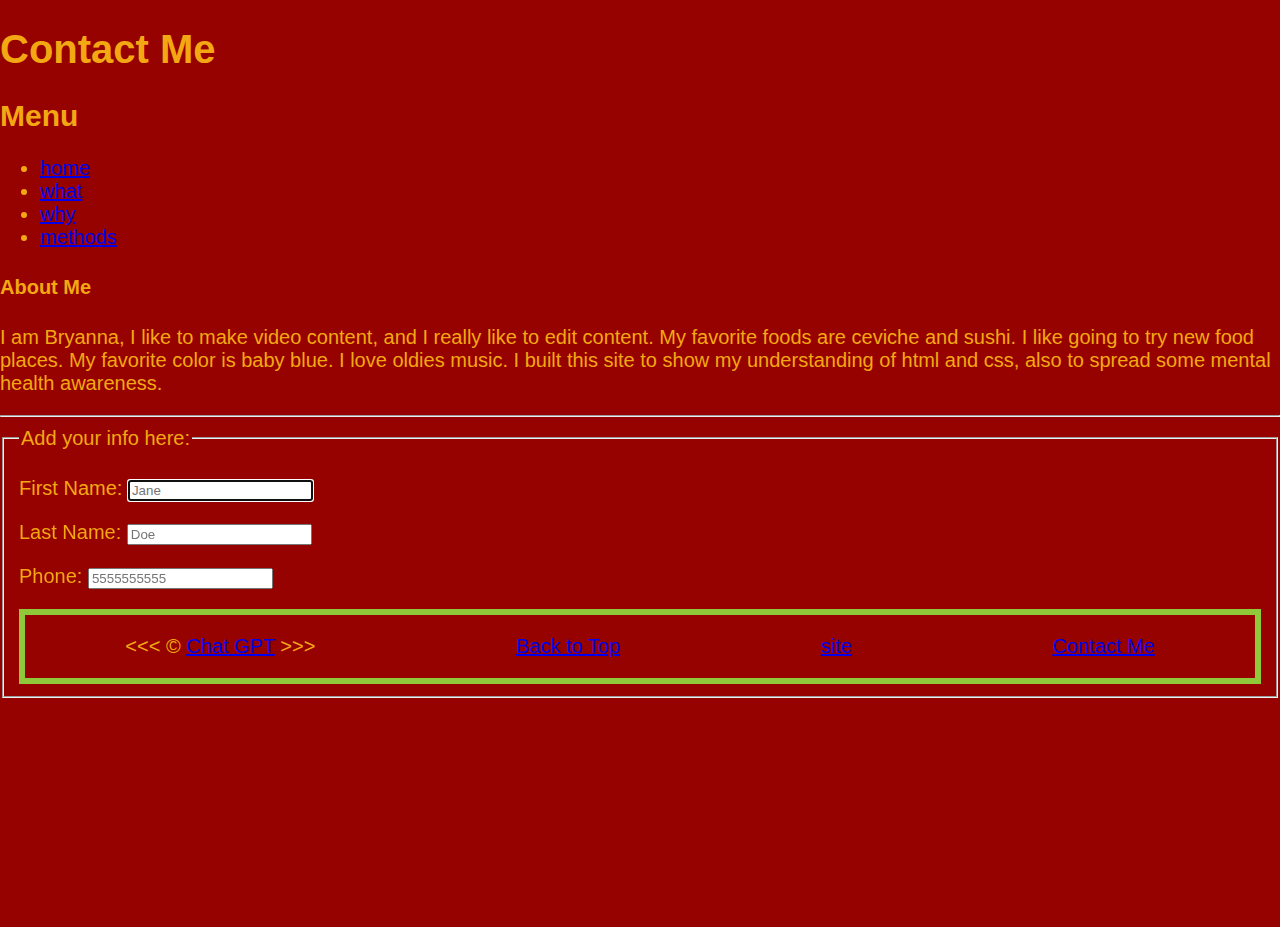
<file: project/final/contact.html>
<!DOCTYPE html>
<html lang="en">
<head>
    <meta charset="UTF-8">
    <meta name="viewport" content="width=device-width, initial-scale=1.0">
    <title>Contact Info</title>
    <link rel="stylesheet" href="../final/css/style.css" type="text/css" />
</head>
<body>
    <section id="about">
    <h1>Contact Me</h1>
    <h2>Menu</h2>
        <ul>
          <li>
            <a href="index.html">home</a>
          </li>
          <li>
            <a href="what.html">what</a>
          </li>
          <li>
            <a href="why.html">why</a>
          </li>
          <li>
            <a href="methods.html">methods</a>
          </li>
        </ul>
      </nav>
    </header>
    
    <h4>About Me</h4>
    <p>
        I am Bryanna, I like to make video content, and I really like to edit content. My favorite foods are ceviche
        and sushi. I like going to try new food places. My favorite color is baby blue. I love oldies music. I built this site to show my understanding of html and css, also to spread some mental health awareness.
    </p>
</section>
    <hr>
<form action="https://httpbin.org/get"
     method="get">
     <fieldset>
       <legend>Add your info here:</legend>
     <p>
     <label for="firstName">First Name:</label>
     <input type="text" name="firstName"
     id="firstName" placeholder="Jane"
     autocomplete="on" required autofocus>
   </p>
     <p>
     <label for="lastName">Last Name:</label>
     <input type="text" name="lastName"
     id="lastName" placeholder="Doe"
     autocomplete="on" required>
   </p>
   <p>
     <label for="phone">Phone:</label>
     <input type="tel" name="phone" id="phone" placeholder="5555555555"
     pattern="[0-9]{3}[0-9]{3}[0-9]{4}"
     required>
     </p>
     <p>
      </select>

      <footer class="row">
        <p>
          &lt;&lt;&lt; &copy;
          <a href="https://chat.openai.com/">Chat GPT</a> &gt;&gt;&gt;
        </p>
        <p>
          <a href="#">Back to Top</a>
        </p>
        <p>
          <a href="site.html">site</a>
        </p>
        <p>
          <a href="contact.html">Contact Me</a>
        </p>
      </footer>
    </body>
  </html>
</file>
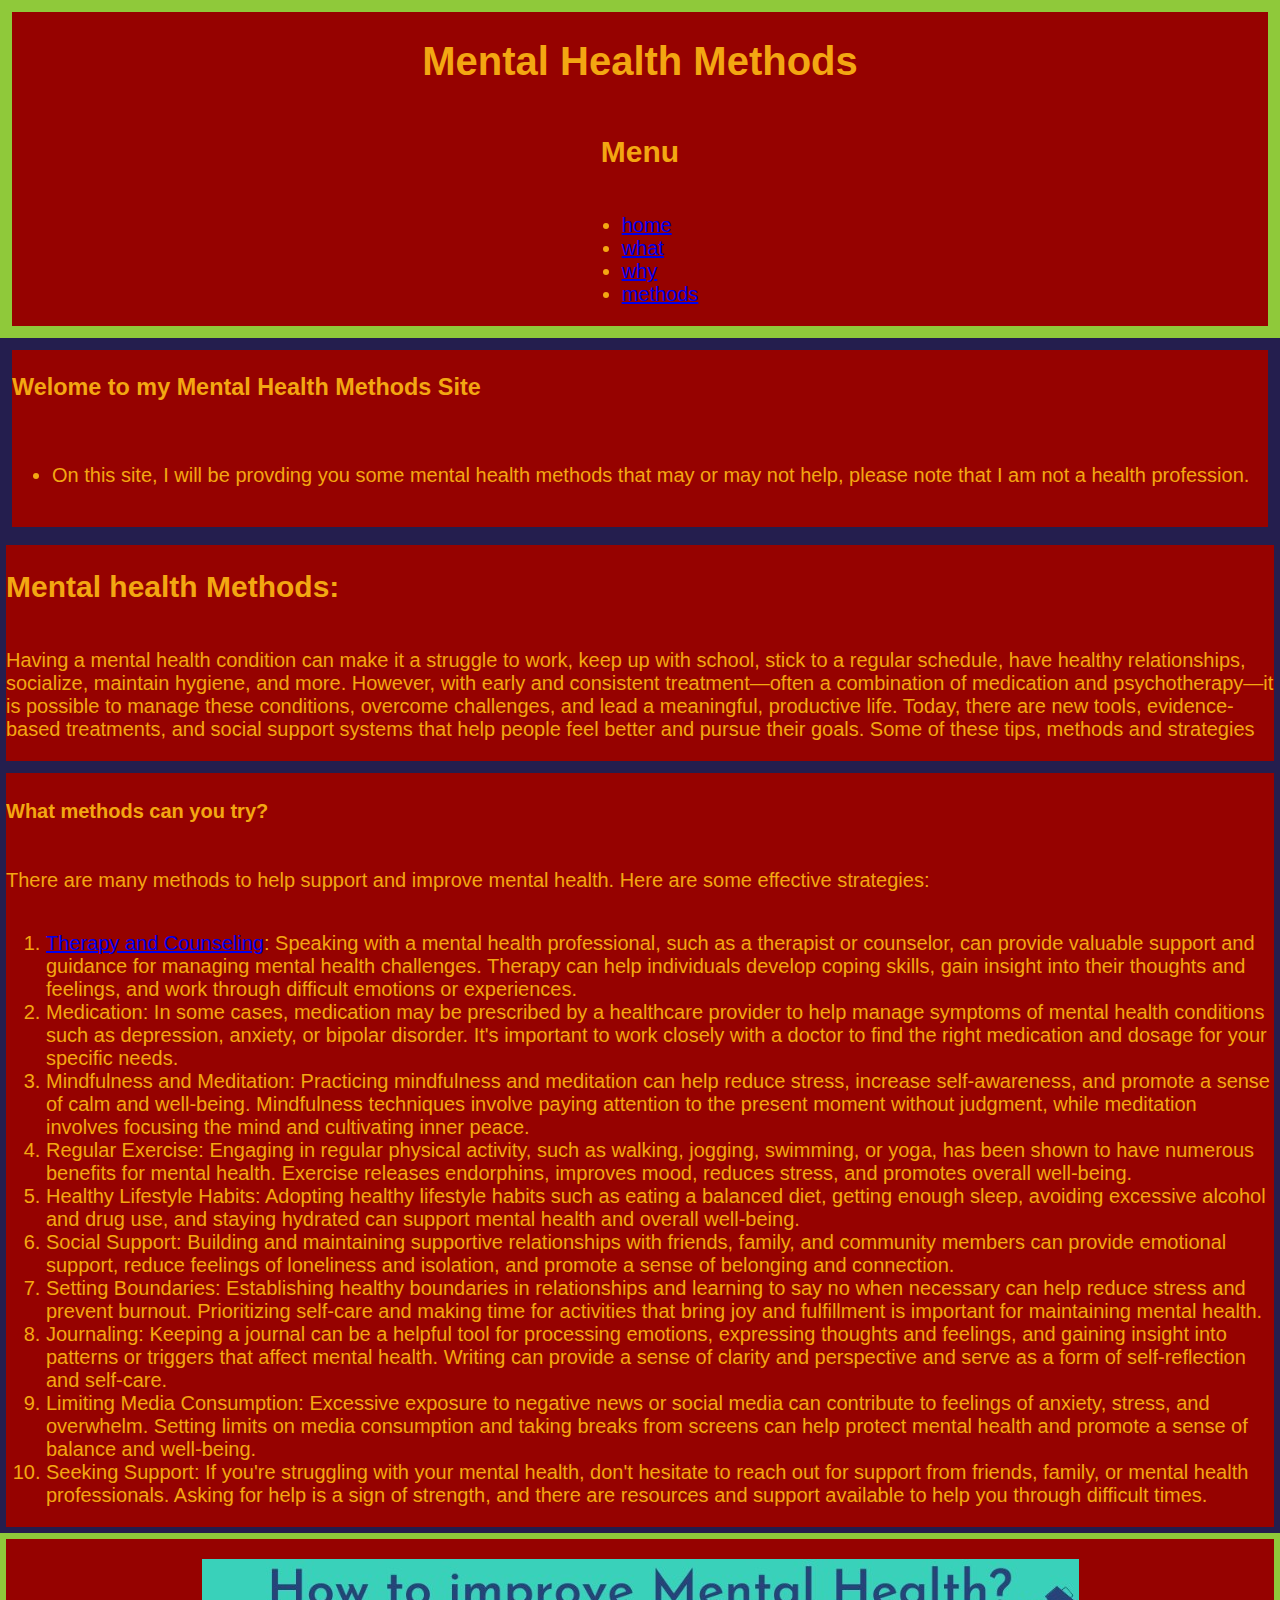
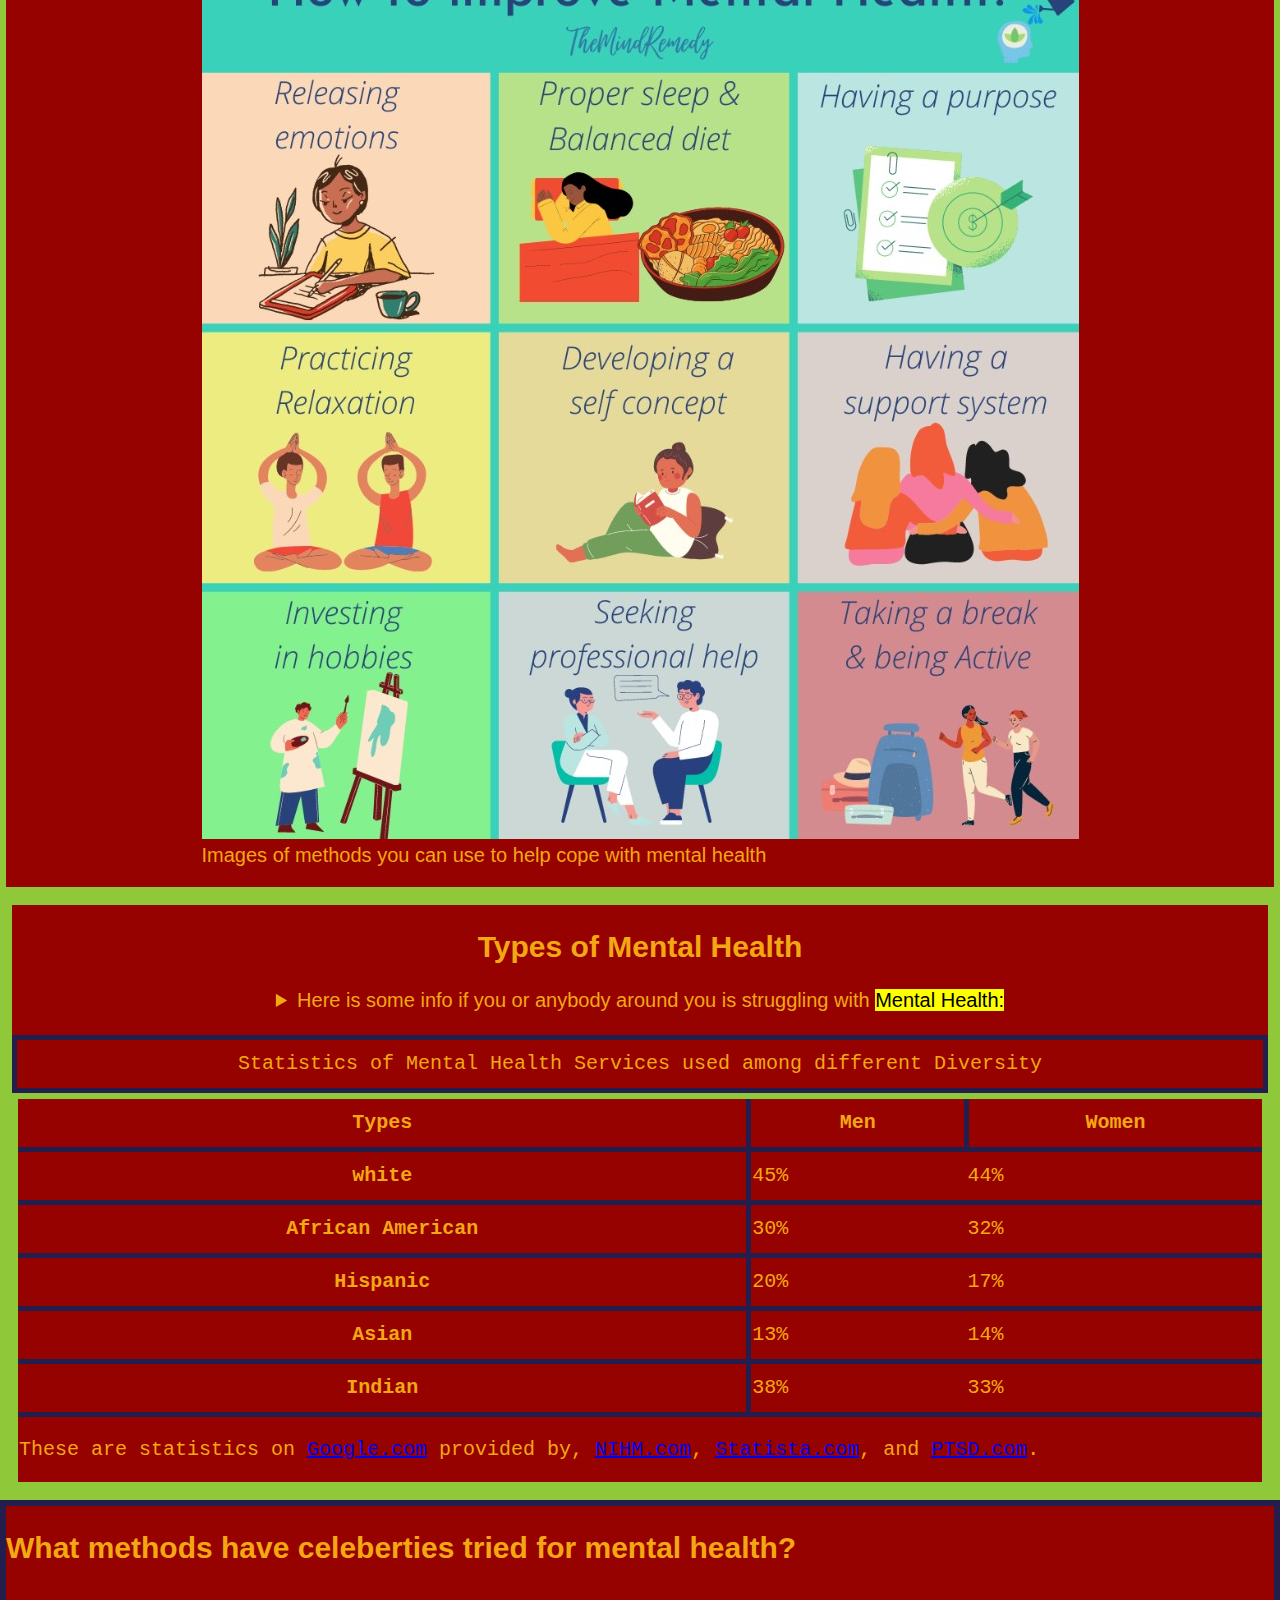
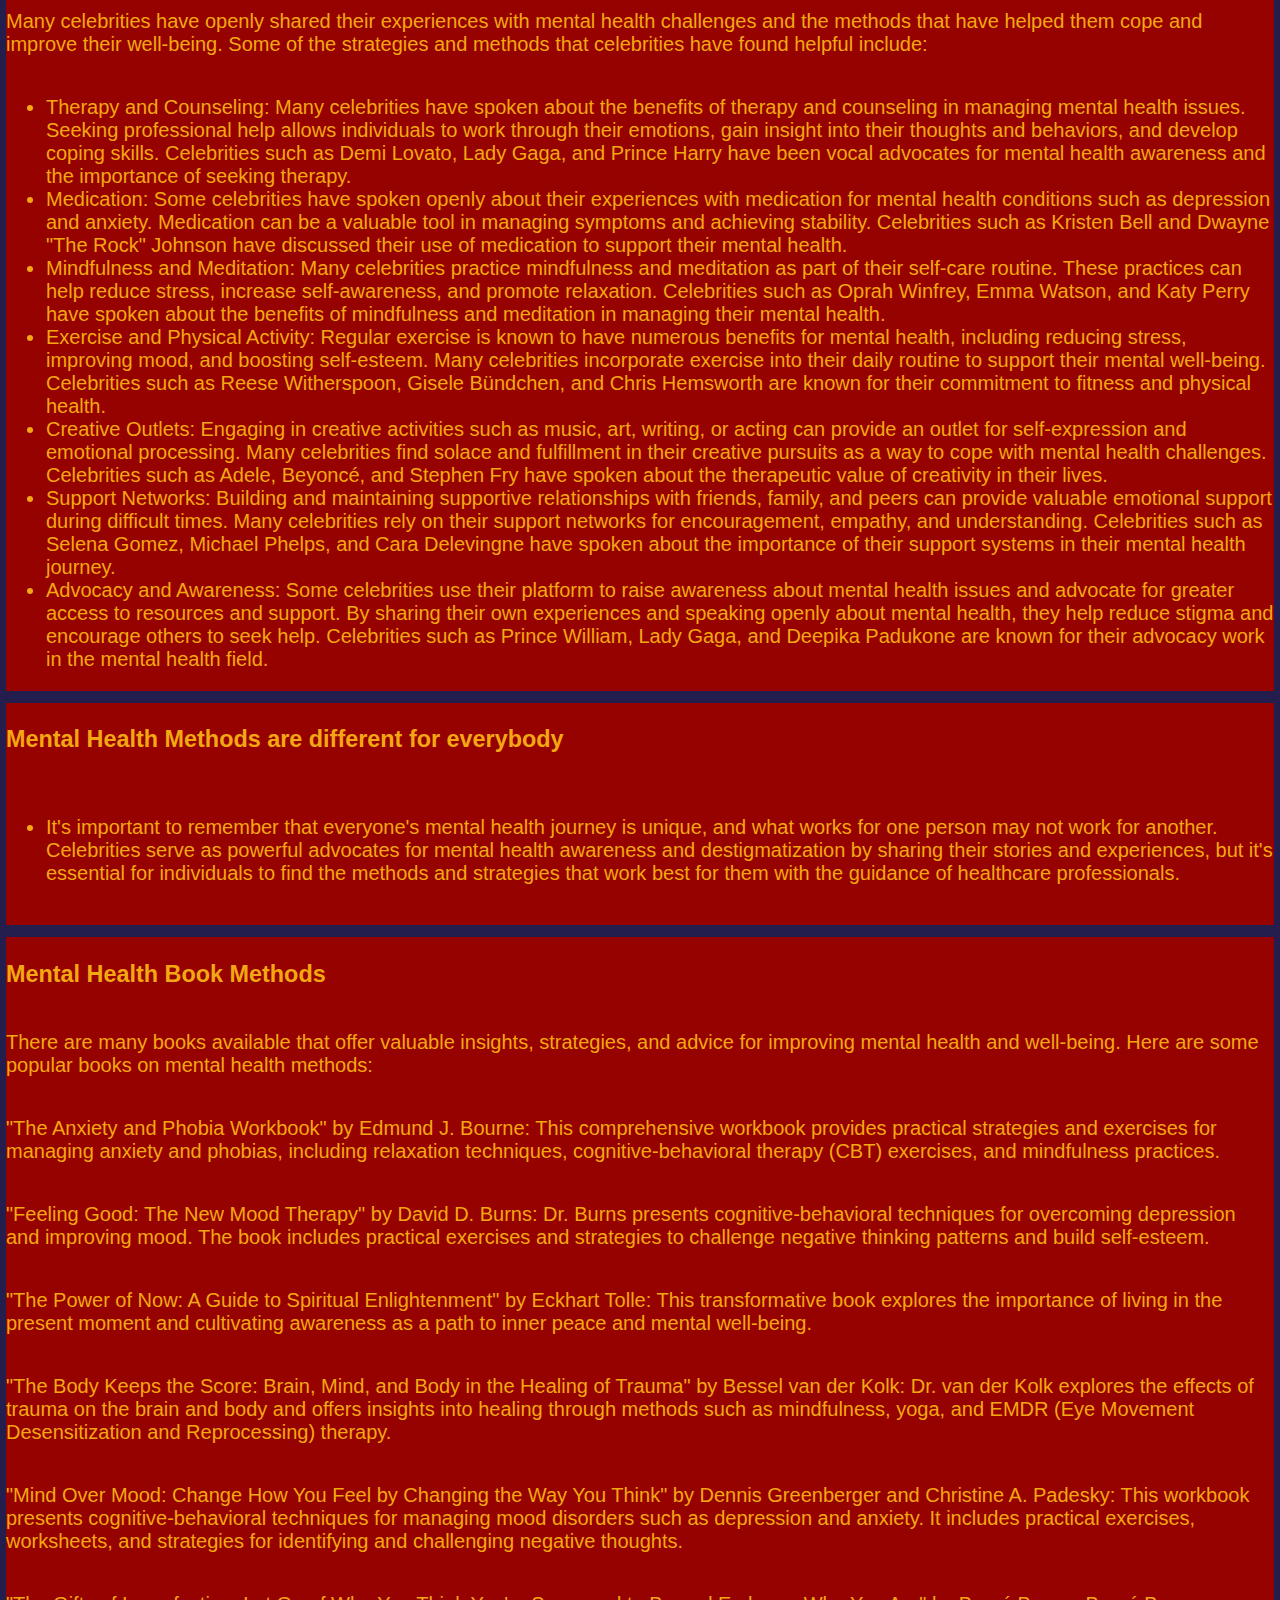
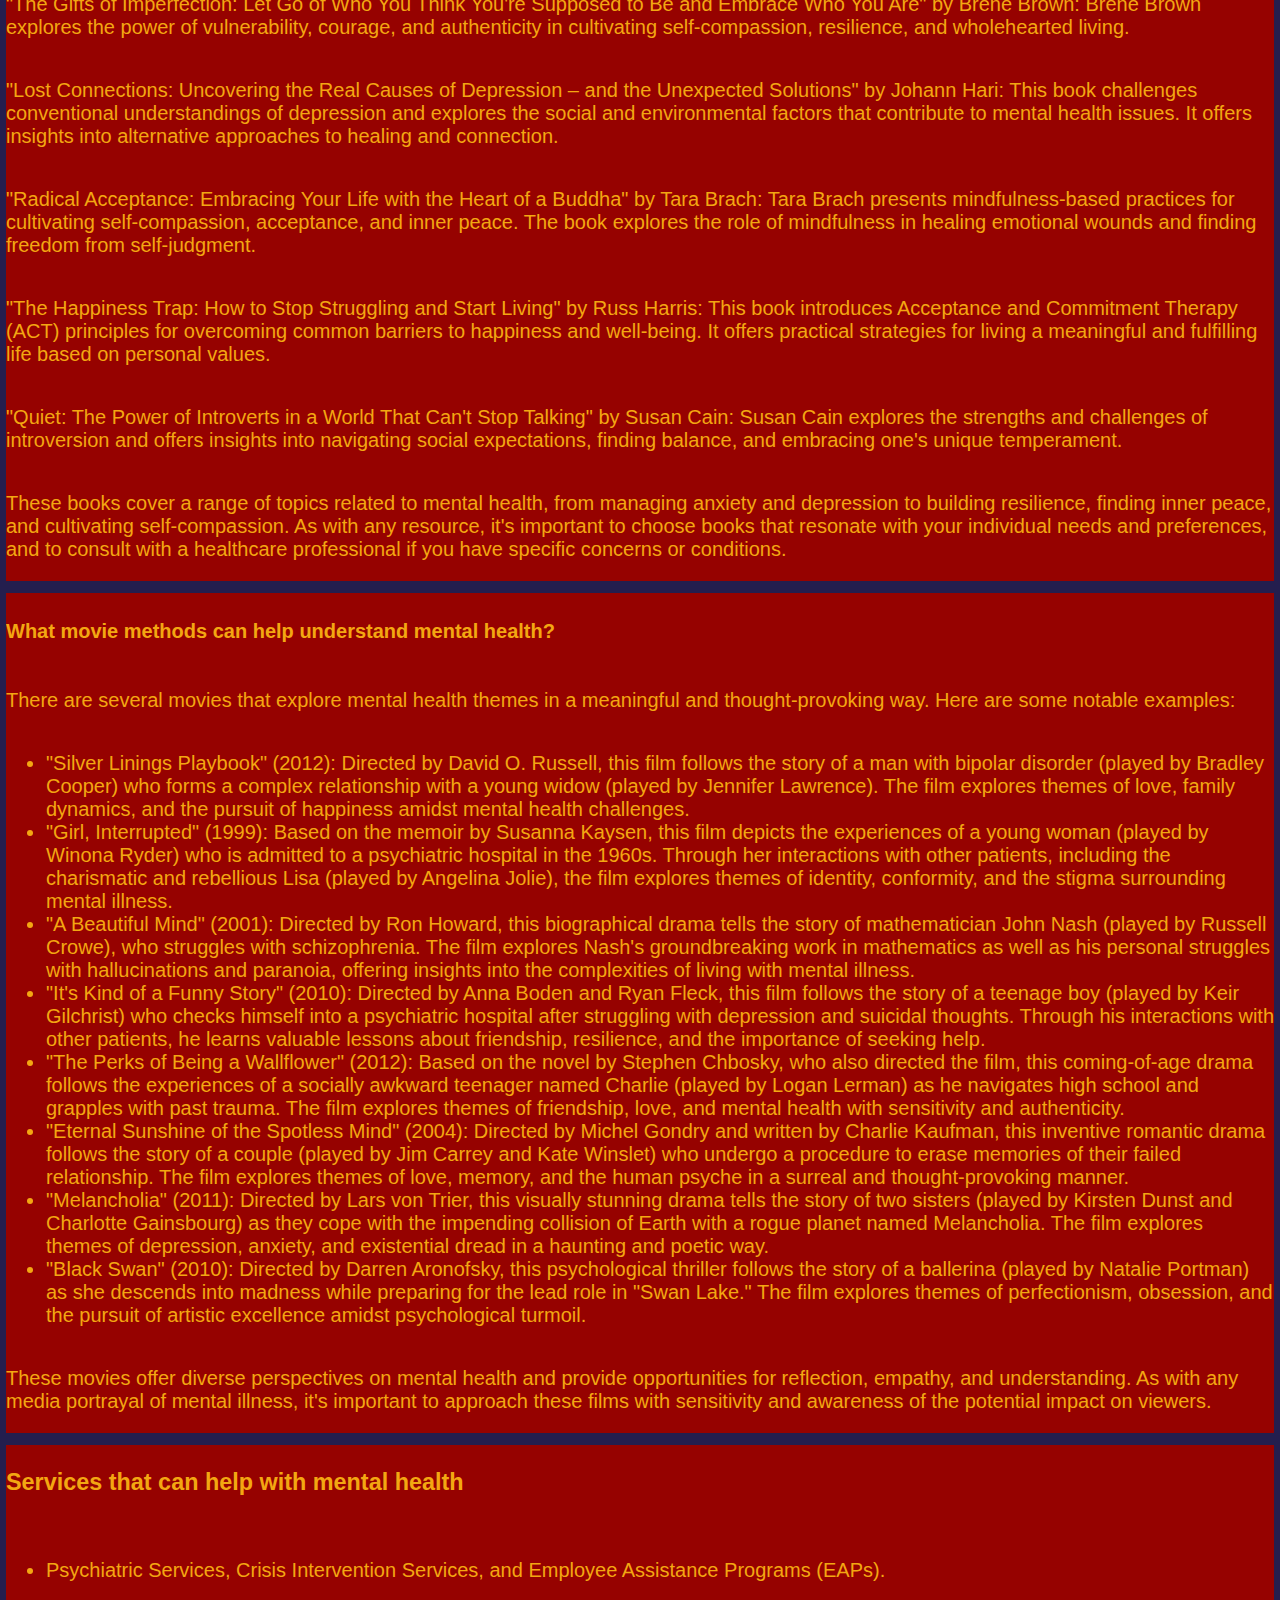
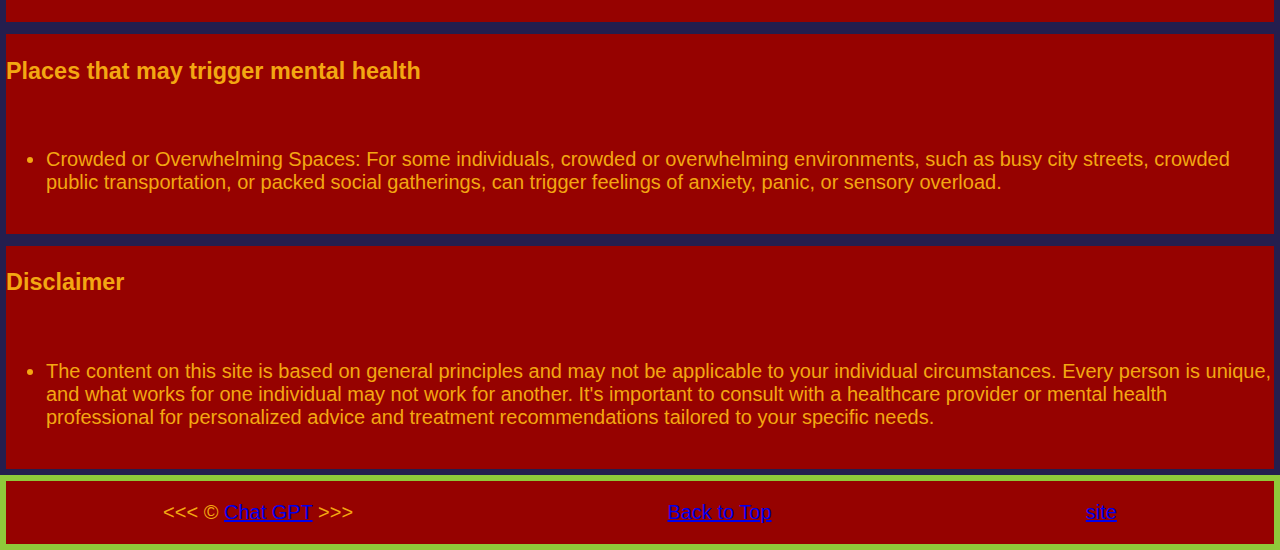
<file: project/final/methods.html>
<!DOCTYPE html>
<html lang="en">
  <head>
    <meta charset="UTF-8" />
    <meta name="author" content="Bryanna Padilla" />
    <meta
      name="Mental Health Methods"
      content="This page contains Mental Health Methods"
    />
    <title>Methods Page</title>
    <link rel="stylesheet" href="../final/css/style.css" type="text/css" />
  </head>

  <body>
    <h1 class="hidden">Methods Page</h1>
    <header class="row">
      <nav class="column2" aria-label="primary-navigation">
      <h1>Mental Health Methods</h1>
        <h2>Menu</h2>
        <ul>
          <li>
            <a href="index.html">home</a>
          </li>
          <li>
            <a href="what.html">what</a>
          </li>
          <li>
            <a href="why.html">why</a>
          </li>
          <li>
            <a href="methods.html">methods</a>
          </li>
        </ul>
      </nav>
    </header>

    <main class="column center">
        <section class="column">
          <h3>Welome to my Mental Health Methods Site</h3>
          <ul>
            <li>
              <p>
                On this site, I will be provding you some mental health methods
                that may or may not help, please note that I am not a health
                profession.
              </p>
            </li>
          </ul>
 </section>
 </main>

      <article class="column" id="home">
        <h2>Mental health Methods:</h2>
        <p>
          Having a mental health condition can make it a struggle to work, keep
          up with school, stick to a regular schedule, have healthy
          relationships, socialize, maintain hygiene, and more. However, with
          early and consistent treatment—often a combination of medication and
          psychotherapy—it is possible to manage these conditions, overcome
          challenges, and lead a meaningful, productive life. Today, there are
          new tools, evidence-based treatments, and social support systems that
          help people feel better and pursue their goals. Some of these tips,
          methods and strategies
        </p>
        </article>


        <section class="column">
          <h4>What methods can you try?</h4>
          <p>
            There are many methods to help support and improve mental health.
            Here are some effective strategies:
          </p>
          <ol>
            <li>
              <a href="therapy.html">Therapy and Counseling</a>: Speaking with a mental health
              professional, such as a therapist or counselor, can provide
              valuable support and guidance for managing mental health
              challenges. Therapy can help individuals develop coping skills,
              gain insight into their thoughts and feelings, and work through
              difficult emotions or experiences.
            </li>
            <li>
              Medication: In some cases, medication may be prescribed by a
              healthcare provider to help manage symptoms of mental health
              conditions such as depression, anxiety, or bipolar disorder. It's
              important to work closely with a doctor to find the right
              medication and dosage for your specific needs.
            </li>
            <li>
              Mindfulness and Meditation: Practicing mindfulness and meditation
              can help reduce stress, increase self-awareness, and promote a
              sense of calm and well-being. Mindfulness techniques involve
              paying attention to the present moment without judgment, while
              meditation involves focusing the mind and cultivating inner peace.
            </li>
            <li>
              Regular Exercise: Engaging in regular physical activity, such as
              walking, jogging, swimming, or yoga, has been shown to have
              numerous benefits for mental health. Exercise releases endorphins,
              improves mood, reduces stress, and promotes overall well-being.
            </li>
            <li>
              Healthy Lifestyle Habits: Adopting healthy lifestyle habits such
              as eating a balanced diet, getting enough sleep, avoiding
              excessive alcohol and drug use, and staying hydrated can support
              mental health and overall well-being.
            </li>
            <li>
              Social Support: Building and maintaining supportive relationships
              with friends, family, and community members can provide emotional
              support, reduce feelings of loneliness and isolation, and promote
              a sense of belonging and connection.
            </li>
            <li>
              Setting Boundaries: Establishing healthy boundaries in
              relationships and learning to say no when necessary can help
              reduce stress and prevent burnout. Prioritizing self-care and
              making time for activities that bring joy and fulfillment is
              important for maintaining mental health.
            </li>
            <li>
              Journaling: Keeping a journal can be a helpful tool for processing
              emotions, expressing thoughts and feelings, and gaining insight
              into patterns or triggers that affect mental health. Writing can
              provide a sense of clarity and perspective and serve as a form of
              self-reflection and self-care.
            </li>
            <li>
              Limiting Media Consumption: Excessive exposure to negative news or
              social media can contribute to feelings of anxiety, stress, and
              overwhelm. Setting limits on media consumption and taking breaks
              from screens can help protect mental health and promote a sense of
              balance and well-being.
            </li>
            <li>
              Seeking Support: If you're struggling with your mental health,
              don't hesitate to reach out for support from friends, family, or
              mental health professionals. Asking for help is a sign of
              strength, and there are resources and support available to help
              you through difficult times.
            </li>
          </ol>
          </section>

          <section class="row center">
            <!-- I added row center so the image will be in the middle instead of it just being randomly to the left, this will help the page layout look  more organized -->
          <figure>
            <img
              src="../img/methods.jpg"
              alt="methods for mental health"
              title="mental health methods"
              width="877"
              height="880"
              loading="lazy"
            />
            <figcaption>
              Images of methods you can use to help cope with mental health
            </figcaption>
          </figure>
        </section>

        <aside class="row">
          <section class="column2 center">
            <h2>Types of Mental Health</h2>
            <details>
              <summary>
                Here is some info if you or anybody around you is struggling
                with
                <mark>Mental Health:</mark>
              </summary>
              <p>
                If you're in the United States, the National Suicide Prevention
                Lifeline is available 24/7 at 1-800-273-TALK (8255). They
                provide free and confidential support for people in distress,
                including prevention and crisis resources. If you're in another
                country, there are often similar hotlines available, and you can
                search for specific ones in your area online or through local
                mental health services. If you're in immediate danger or
                experiencing a mental health crisis, please don't hesitate to
                call emergency services or go to the nearest emergency room.
                Your well-being is important.
              </p>
            </details>

          <br />
          <table>
            <caption>
              Statistics of Mental Health Services used among different
              Diversity
            </caption>
            <thead>
              <tr>
                <th scope="col">Types</th>
                <th scope="col">Men</th>
                <th scope="col">Women</th>
              </tr>
            </thead>
            <tbody>
              <tr>
                <th scope="row">white</th>
                <td>
                  <time datetime="04:50">45%</time>
                </td>
                <td>44%</td>
              </tr>
              <tr>
                <th scope="row">African American</th>
                <td>
                  <time datetime="03:00">30%</time>
                </td>
                <td>32%</td>
              </tr>
              <tr>
                <th scope="row">Hispanic</th>
                <td>
                  <time datetime="02:00">20%</time>
                </td>
                <td>17%</td>
              </tr>
              <tr>
                <th scope="row">Asian</th>
                <td>13%</td>
                <td>14%</td>
              </tr>
              <tr>
                <th>Indian</th>
                <td>38%</td>
                <td>33%</td>
              </tr>
            </tbody>
            <tfoot>
              <tr>
                <td colspan="3">
                  <p>
                    These are statistics on
                    <a
                      href="https://www.google.com/webhp?hl=en&sa=X&ved=0ahUKEwiGxuDO5eCFAxUeFzQIHaC9AY8QPAgJ"
                      >Google.com</a
                    >
                    provided by,
                    <a
                      href="https://www.nimh.nih.gov/health/statistics/bipolar-disorder#:~:text=An%20estimated%202.8%25%20of%20U.S.,%25)%20and%20females%20(2.8%25)."
                      >NIHM.com</a
                    >,
                    <a
                      href="https://www.statista.com/statistics/981232/schizophrenia-us-share-of-population-by-gender/#:~:text=This%20statistic%20depicts%20the%20share,percent%20of%20males%20had%20schizophrenia."
                      >Statista.com</a
                    >, and <a href="https://www.ptsd.va.gov/">PTSD.com</a>.
                  </p>
                </td>
              </tr>
            </tfoot>
          </table>
        </section>
      </aside>

      <article id="tried">
      <section class="column">
        <h2>What methods have celeberties tried for mental health?</h2>
        <p>
          Many celebrities have openly shared their experiences with mental
          health challenges and the methods that have helped them cope and
          improve their well-being. Some of the strategies and methods that
          celebrities have found helpful include:
        </p>
        <ul>
          <li>
            Therapy and Counseling: Many celebrities have spoken about the
            benefits of therapy and counseling in managing mental health issues.
            Seeking professional help allows individuals to work through their
            emotions, gain insight into their thoughts and behaviors, and
            develop coping skills. Celebrities such as Demi Lovato, Lady Gaga,
            and Prince Harry have been vocal advocates for mental health
            awareness and the importance of seeking therapy.
          </li>
          <li>
            Medication: Some celebrities have spoken openly about their
            experiences with medication for mental health conditions such as
            depression and anxiety. Medication can be a valuable tool in
            managing symptoms and achieving stability. Celebrities such as
            Kristen Bell and Dwayne "The Rock" Johnson have discussed their use
            of medication to support their mental health.
          </li>
          <li>
            Mindfulness and Meditation: Many celebrities practice mindfulness
            and meditation as part of their self-care routine. These practices
            can help reduce stress, increase self-awareness, and promote
            relaxation. Celebrities such as Oprah Winfrey, Emma Watson, and Katy
            Perry have spoken about the benefits of mindfulness and meditation
            in managing their mental health.
          </li>
          <li>
            Exercise and Physical Activity: Regular exercise is known to have
            numerous benefits for mental health, including reducing stress,
            improving mood, and boosting self-esteem. Many celebrities
            incorporate exercise into their daily routine to support their
            mental well-being. Celebrities such as Reese Witherspoon, Gisele
            Bündchen, and Chris Hemsworth are known for their commitment to
            fitness and physical health.
          </li>
          <li>
            Creative Outlets: Engaging in creative activities such as music,
            art, writing, or acting can provide an outlet for self-expression
            and emotional processing. Many celebrities find solace and
            fulfillment in their creative pursuits as a way to cope with mental
            health challenges. Celebrities such as Adele, Beyoncé, and Stephen
            Fry have spoken about the therapeutic value of creativity in their
            lives.
          </li>
          <li>
            Support Networks: Building and maintaining supportive relationships
            with friends, family, and peers can provide valuable emotional
            support during difficult times. Many celebrities rely on their
            support networks for encouragement, empathy, and understanding.
            Celebrities such as Selena Gomez, Michael Phelps, and Cara
            Delevingne have spoken about the importance of their support systems
            in their mental health journey.
          </li>
          <li>
            Advocacy and Awareness: Some celebrities use their platform to raise
            awareness about mental health issues and advocate for greater access
            to resources and support. By sharing their own experiences and
            speaking openly about mental health, they help reduce stigma and
            encourage others to seek help. Celebrities such as Prince William,
            Lady Gaga, and Deepika Padukone are known for their advocacy work in
            the mental health field.
          </li>
        </ul>
        </section>
        </article>

        <section class="column">
          <h3>Mental Health Methods are different for everybody</h3>
          <ul>
            <li>
              <p>
                It's important to remember that everyone's mental health journey
                is unique, and what works for one person may not work for
                another. Celebrities serve as powerful advocates for mental
                health awareness and destigmatization by sharing their stories
                and experiences, but it's essential for individuals to find the
                methods and strategies that work best for them with the guidance
                of healthcare professionals.
              </p>
            </li>
          </ul>
        </section>

        <section class="column">
          <h3>Mental Health Book Methods</h3>
          <p>
            There are many books available that offer valuable insights,
            strategies, and advice for improving mental health and well-being.
            Here are some popular books on mental health methods:
          </p>
          <p>
            "The Anxiety and Phobia Workbook" by Edmund J. Bourne: This
            comprehensive workbook provides practical strategies and exercises
            for managing anxiety and phobias, including relaxation techniques,
            cognitive-behavioral therapy (CBT) exercises, and mindfulness
            practices.
          </p>
          <p>
            "Feeling Good: The New Mood Therapy" by David D. Burns: Dr. Burns
            presents cognitive-behavioral techniques for overcoming depression
            and improving mood. The book includes practical exercises and
            strategies to challenge negative thinking patterns and build
            self-esteem.
          </p>
          <p>
            "The Power of Now: A Guide to Spiritual Enlightenment" by Eckhart
            Tolle: This transformative book explores the importance of living in
            the present moment and cultivating awareness as a path to inner
            peace and mental well-being.
          </p>
          <p>
            "The Body Keeps the Score: Brain, Mind, and Body in the Healing of
            Trauma" by Bessel van der Kolk: Dr. van der Kolk explores the
            effects of trauma on the brain and body and offers insights into
            healing through methods such as mindfulness, yoga, and EMDR (Eye
            Movement Desensitization and Reprocessing) therapy.
          </p>
          <p>
            "Mind Over Mood: Change How You Feel by Changing the Way You Think"
            by Dennis Greenberger and Christine A. Padesky: This workbook
            presents cognitive-behavioral techniques for managing mood disorders
            such as depression and anxiety. It includes practical exercises,
            worksheets, and strategies for identifying and challenging negative
            thoughts.
          </p>
          <p>
            "The Gifts of Imperfection: Let Go of Who You Think You're Supposed
            to Be and Embrace Who You Are" by Brené Brown: Brené Brown explores
            the power of vulnerability, courage, and authenticity in cultivating
            self-compassion, resilience, and wholehearted living.
          </p>
          <p>
            "Lost Connections: Uncovering the Real Causes of Depression – and
            the Unexpected Solutions" by Johann Hari: This book challenges
            conventional understandings of depression and explores the social
            and environmental factors that contribute to mental health issues.
            It offers insights into alternative approaches to healing and
            connection.
          </p>
          <p>
            "Radical Acceptance: Embracing Your Life with the Heart of a Buddha"
            by Tara Brach: Tara Brach presents mindfulness-based practices for
            cultivating self-compassion, acceptance, and inner peace. The book
            explores the role of mindfulness in healing emotional wounds and
            finding freedom from self-judgment.
          </p>
          <p>
            "The Happiness Trap: How to Stop Struggling and Start Living" by
            Russ Harris: This book introduces Acceptance and Commitment Therapy
            (ACT) principles for overcoming common barriers to happiness and
            well-being. It offers practical strategies for living a meaningful
            and fulfilling life based on personal values.
          </p>
          <p>
            "Quiet: The Power of Introverts in a World That Can't Stop Talking"
            by Susan Cain: Susan Cain explores the strengths and challenges of
            introversion and offers insights into navigating social
            expectations, finding balance, and embracing one's unique
            temperament.
          </p>
          <p>
            These books cover a range of topics related to mental health, from
            managing anxiety and depression to building resilience, finding
            inner peace, and cultivating self-compassion. As with any resource,
            it's important to choose books that resonate with your individual
            needs and preferences, and to consult with a healthcare professional
            if you have specific concerns or conditions.
          </p>
        </section>

      <article id="Movie">
        <section class="column">
        <h4>What movie methods can help understand mental health?</h4>
        <p>
          There are several movies that explore mental health themes in a
          meaningful and thought-provoking way. Here are some notable examples:
        </p>
        <ul>
          <li>
            "Silver Linings Playbook" (2012): Directed by David O. Russell, this
            film follows the story of a man with bipolar disorder (played by
            Bradley Cooper) who forms a complex relationship with a young widow
            (played by Jennifer Lawrence). The film explores themes of love,
            family dynamics, and the pursuit of happiness amidst mental health
            challenges.
          </li>
          <li>
            "Girl, Interrupted" (1999): Based on the memoir by Susanna Kaysen,
            this film depicts the experiences of a young woman (played by Winona
            Ryder) who is admitted to a psychiatric hospital in the 1960s.
            Through her interactions with other patients, including the
            charismatic and rebellious Lisa (played by Angelina Jolie), the film
            explores themes of identity, conformity, and the stigma surrounding
            mental illness.
          </li>
          <li>
            "A Beautiful Mind" (2001): Directed by Ron Howard, this biographical
            drama tells the story of mathematician John Nash (played by Russell
            Crowe), who struggles with schizophrenia. The film explores Nash's
            groundbreaking work in mathematics as well as his personal struggles
            with hallucinations and paranoia, offering insights into the
            complexities of living with mental illness.
          </li>
          <li>
            "It's Kind of a Funny Story" (2010): Directed by Anna Boden and Ryan
            Fleck, this film follows the story of a teenage boy (played by Keir
            Gilchrist) who checks himself into a psychiatric hospital after
            struggling with depression and suicidal thoughts. Through his
            interactions with other patients, he learns valuable lessons about
            friendship, resilience, and the importance of seeking help.
          </li>
          <li>
            "The Perks of Being a Wallflower" (2012): Based on the novel by
            Stephen Chbosky, who also directed the film, this coming-of-age
            drama follows the experiences of a socially awkward teenager named
            Charlie (played by Logan Lerman) as he navigates high school and
            grapples with past trauma. The film explores themes of friendship,
            love, and mental health with sensitivity and authenticity.
          </li>
          <li>
            "Eternal Sunshine of the Spotless Mind" (2004): Directed by Michel
            Gondry and written by Charlie Kaufman, this inventive romantic drama
            follows the story of a couple (played by Jim Carrey and Kate
            Winslet) who undergo a procedure to erase memories of their failed
            relationship. The film explores themes of love, memory, and the
            human psyche in a surreal and thought-provoking manner.
          </li>
          <li>
            "Melancholia" (2011): Directed by Lars von Trier, this visually
            stunning drama tells the story of two sisters (played by Kirsten
            Dunst and Charlotte Gainsbourg) as they cope with the impending
            collision of Earth with a rogue planet named Melancholia. The film
            explores themes of depression, anxiety, and existential dread in a
            haunting and poetic way.
          </li>
          <li>
            "Black Swan" (2010): Directed by Darren Aronofsky, this
            psychological thriller follows the story of a ballerina (played by
            Natalie Portman) as she descends into madness while preparing for
            the lead role in "Swan Lake." The film explores themes of
            perfectionism, obsession, and the pursuit of artistic excellence
            amidst psychological turmoil.
          </li>
        </ul>
        <p>
          These movies offer diverse perspectives on mental health and provide
          opportunities for reflection, empathy, and understanding. As with any
          media portrayal of mental illness, it's important to approach these
          films with sensitivity and awareness of the potential impact on
          viewers.
        </p>
      </section>
    </article>


        <section class="column">
          <h3>Services that can help with mental health</h3>
          <ul>
            <li>
              <p>
                Psychiatric Services, Crisis Intervention Services, and Employee
                Assistance Programs (EAPs).
              </p>
            </li>
          </ul>
        </section>

      <section class="column">
        <h3>Places that may trigger mental health</h3>
        <ul>
          <li>
            <p>
              Crowded or Overwhelming Spaces: For some individuals, crowded or
              overwhelming environments, such as busy city streets, crowded
              public transportation, or packed social gatherings, can trigger
              feelings of anxiety, panic, or sensory overload.
            </p>
          </li>
        </ul>
        </section>

        <section class="column">
          <h3>Disclaimer</h3>
          <ul>
            <li>
              <p>
                The content on this site is based on general principles and may
                not be applicable to your individual circumstances. Every person
                is unique, and what works for one individual may not work for
                another. It's important to consult with a healthcare provider or
                mental health professional for personalized advice and treatment
                recommendations tailored to your specific needs.
              </p>
            </li>
          </ul>
        </section>

    <footer class="row">
      <p>
        &lt;&lt;&lt; &copy;
        <a href="https://chat.openai.com/">Chat GPT</a> &gt;&gt;&gt;
      </p>
      <p>
        <a href="#">Back to Top</a>
      </p>
      <p>
        <a href="site.html">site</a>
      </p>
    </footer>
  </body>
</html>
</file>
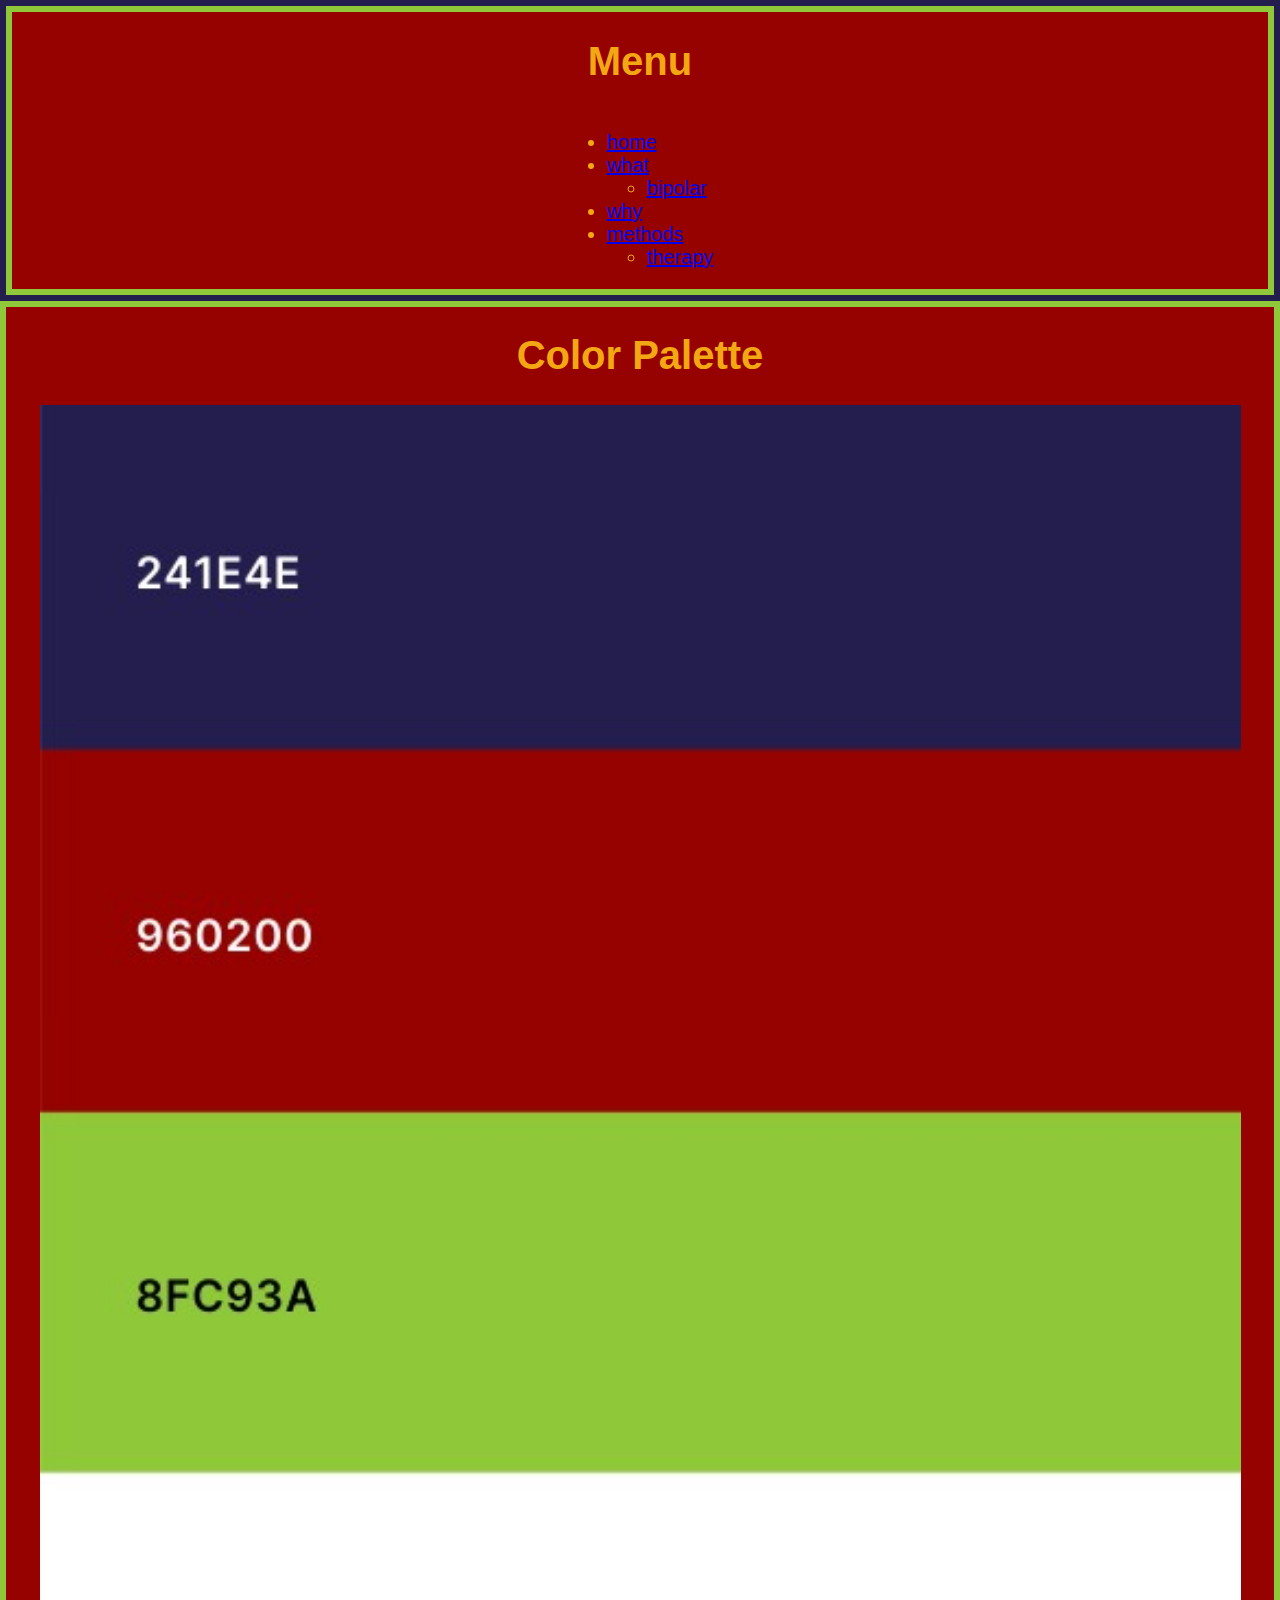
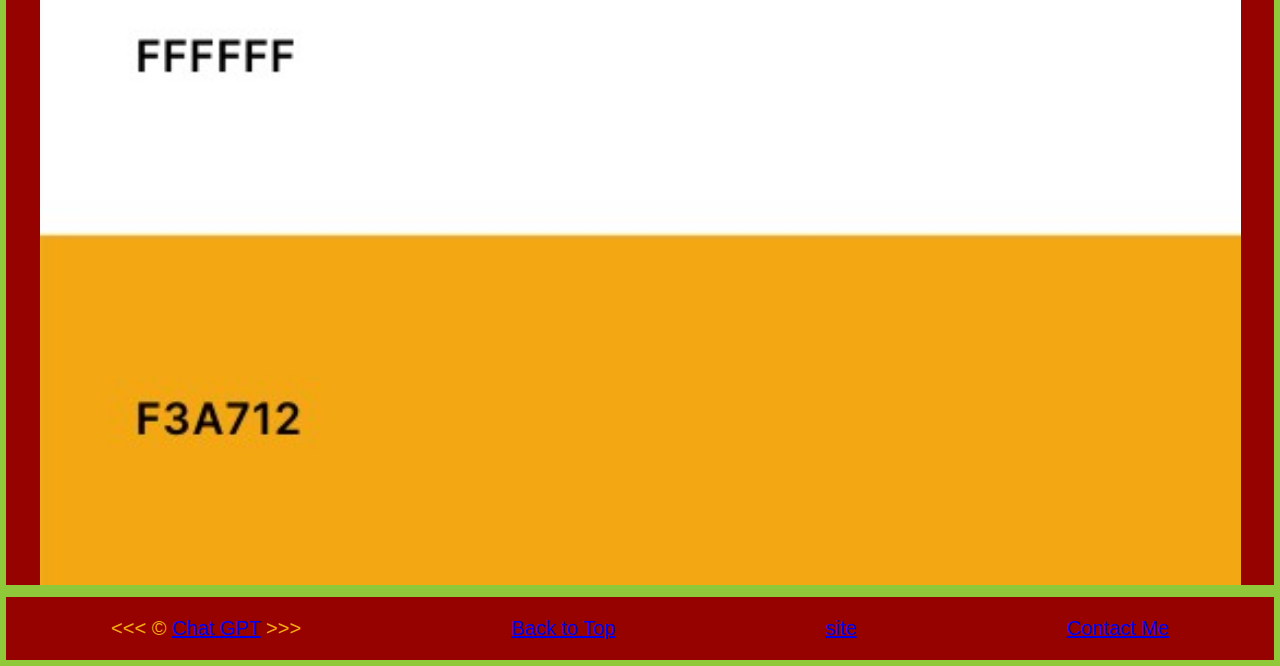
<file: project/final/site.html>
<!DOCTYPE html>
<html lang="en">
  <head>
    <meta charset="UTF-8" />
    <meta name="viewport" content="width=device-width, initial-scale=1.0" />
    <title>Site Page</title>
    <link rel="stylesheet" href="../final/css/style.css" type="text/css" />
  </head>
  <body>
    <section class="column">
      <nav class="column2" aria-label="primary-navigation">
        <h1>Menu</h1>
        <ul>
          <li>
            <a href="index.html">home</a>
          </li>
          <li>
            <a href="what.html">what</a>
            <ul>
            <li>
              <a href="bipolar.html">bipolar</a>
            </li>
          </ul>
          </li>
          <li>
            <a href="why.html">why</a>
          </li>
          <li>
            <a href="methods.html">methods</a>
            <ul></ul>
          </li>
          <ul>
          <li>
            <a href="therapy.html">therapy</a>
          </li>
        </ul>
        </ul>
      </nav>
    </section>

    <section class="column2">
      <h1>Color Palette</h1>
      <img
        src="../img/color-palette.jpg" alt="color palette"
        title="color palette"
        width="350"
        height="400"
        loading="lazy"
      />
      <!-- I used 350 for width and 400 for height so the image won't be too small or too stretched. -->
    </section>

    <footer class="row">
      <p>
        &lt;&lt;&lt; &copy;
        <a href="https://chat.openai.com/">Chat GPT</a> &gt;&gt;&gt;
      </p>
      <p>
        <a href="#">Back to Top</a>
      </p>
      <p>
        <a href="site.html">site</a>
      </p>
      <p>
        <a href="contact.html">Contact Me</a>
      </p>
    </footer>

  </body>
</html>
</file>
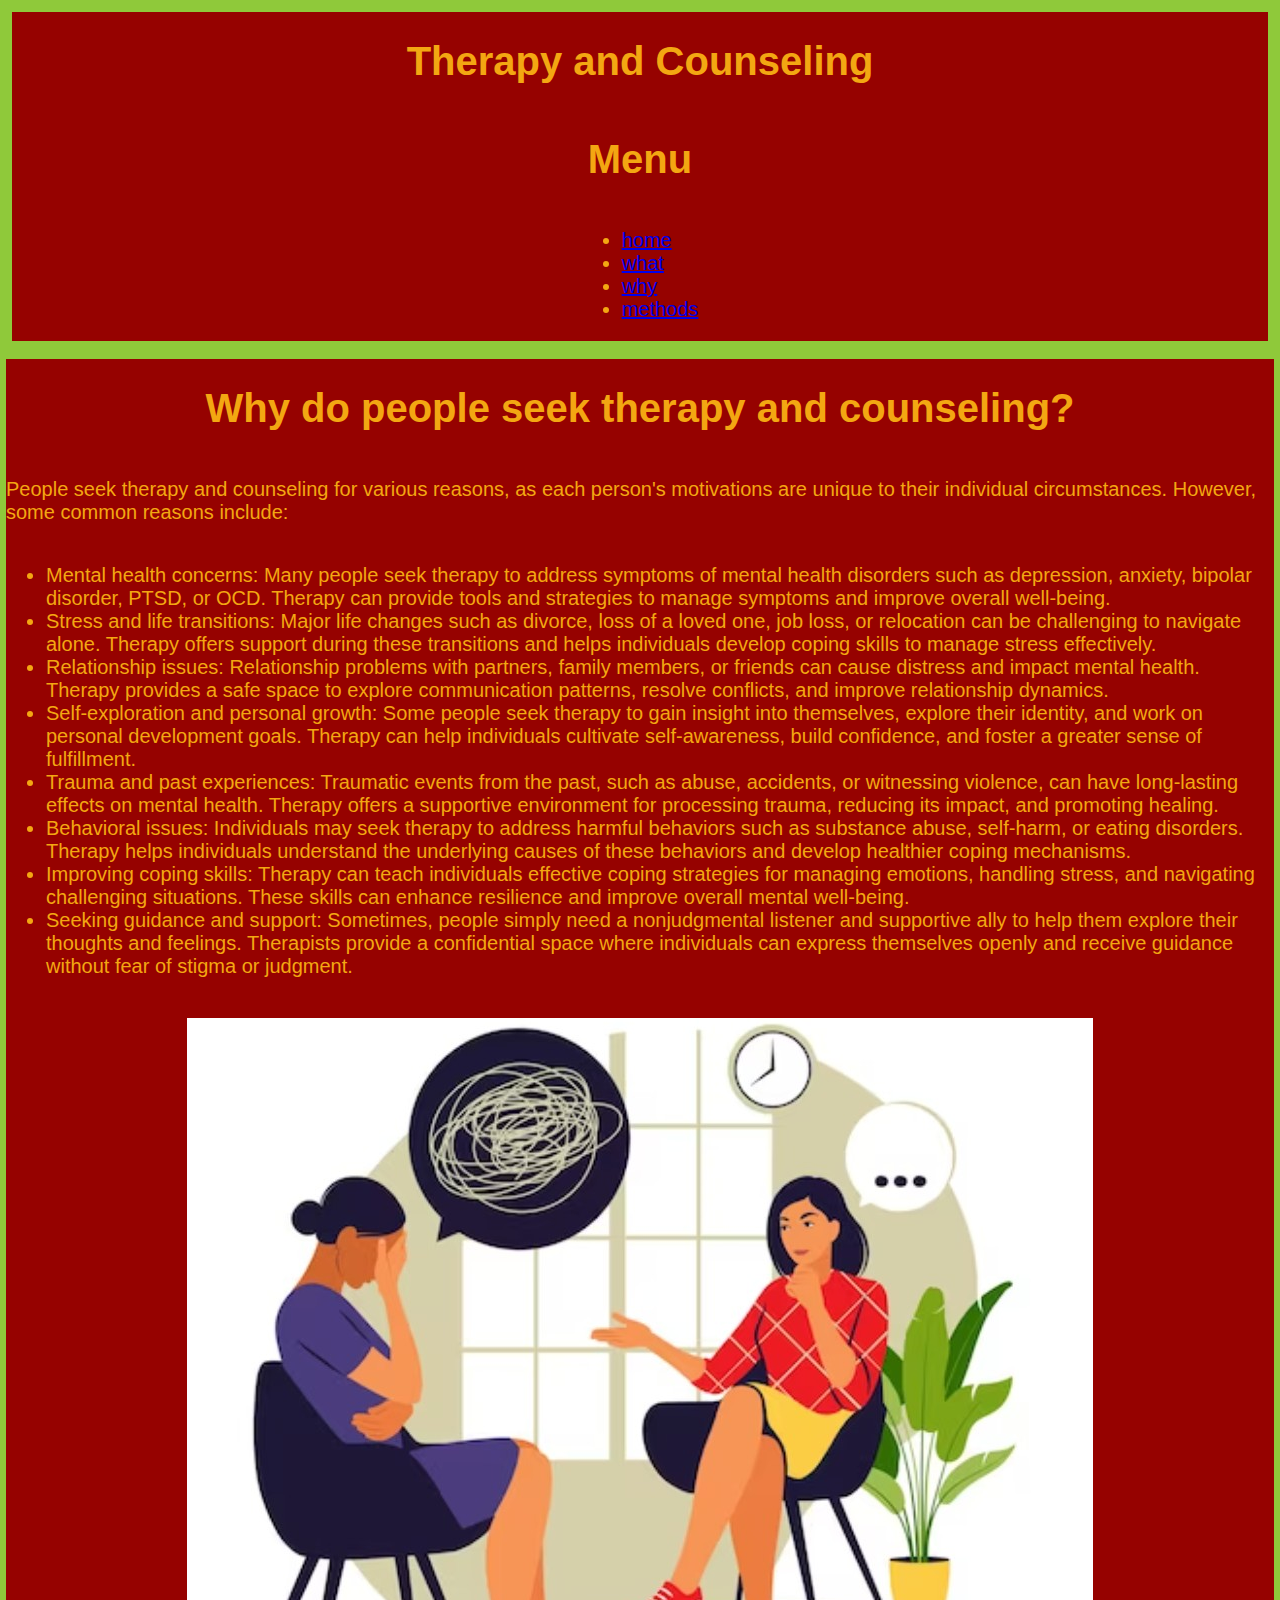
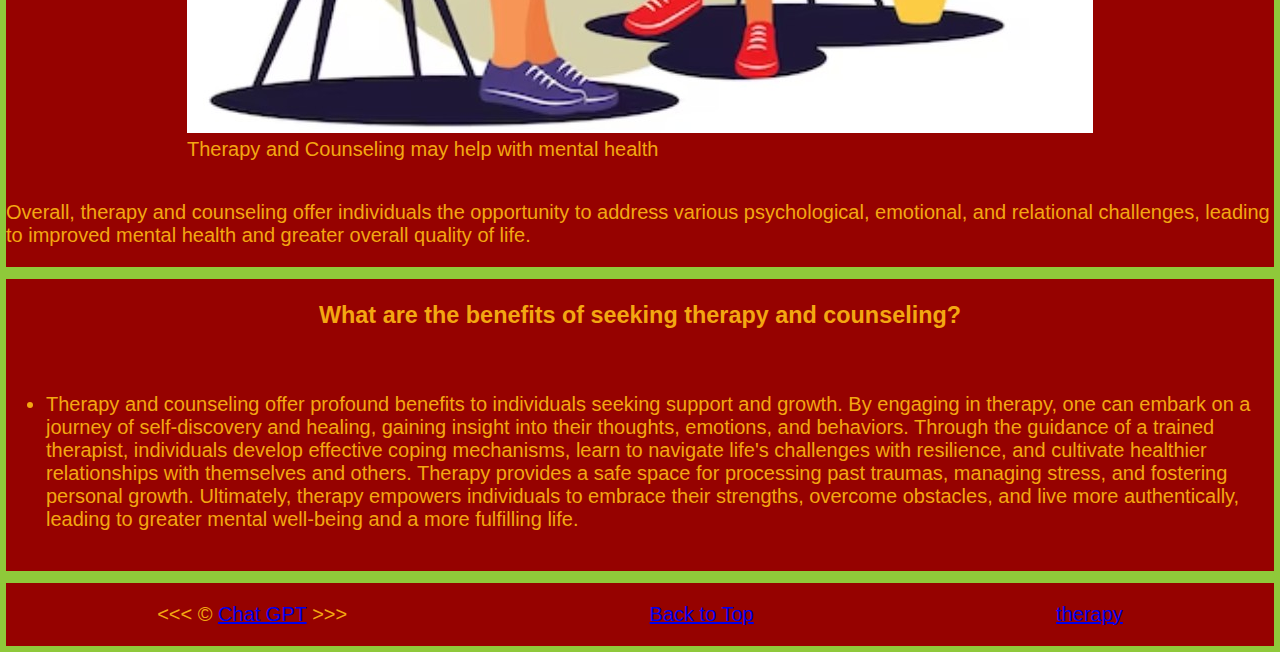
<file: project/final/therapy.html>
<!DOCTYPE html>
<html lang="en">
<head>
    <meta charset="UTF-8">
    <meta name="viewport" content="width=device-width, initial-scale=1.0">
    <title>Therapy and Counseling</title>
    <link rel="stylesheet" href="../final/css/style.css" type="text/css" />
</head>
<body>
  <h1 class="hidden">Therapy Page</h1>
  <header class="row center" >
    <nav class="column2" aria-label="primary-navigation">
    <h1>Therapy and Counseling</h1>
    <h1>Menu</h1>
        <ul>
          <li>
            <a href="index.html">home</a>
          </li>
          <li>
            <a href="what.html">what</a>
          </li>
          <li>
            <a href="why.html">why</a>
          </li>
          <li>
            <a href="methods.html">methods</a>
          </li>
        </ul>
        </nav>
      </header>

    <article id="Methods">
        <section class="column2">
        <h1>Why do people seek therapy and counseling?</h1>
        <p>
            People seek therapy and counseling for various reasons, as each person's motivations are unique to their individual circumstances. However, some common reasons include:
        </p>
        <ul>
          <li>
            Mental health concerns: Many people seek therapy to address symptoms of mental health disorders such as depression, anxiety, bipolar disorder, PTSD, or OCD. Therapy can provide tools and strategies to manage symptoms and improve overall well-being.
          </li>
          <li>
            Stress and life transitions: Major life changes such as divorce, loss of a loved one, job loss, or relocation can be challenging to navigate alone. Therapy offers support during these transitions and helps individuals develop coping skills to manage stress effectively.
          </li>
          <li>
            Relationship issues: Relationship problems with partners, family members, or friends can cause distress and impact mental health. Therapy provides a safe space to explore communication patterns, resolve conflicts, and improve relationship dynamics.
          </li>
          <li>
            Self-exploration and personal growth: Some people seek therapy to gain insight into themselves, explore their identity, and work on personal development goals. Therapy can help individuals cultivate self-awareness, build confidence, and foster a greater sense of fulfillment.
          </li>
          <li>
            Trauma and past experiences: Traumatic events from the past, such as abuse, accidents, or witnessing violence, can have long-lasting effects on mental health. Therapy offers a supportive environment for processing trauma, reducing its impact, and promoting healing.
          </li>
          <li>
            Behavioral issues: Individuals may seek therapy to address harmful behaviors such as substance abuse, self-harm, or eating disorders. Therapy helps individuals understand the underlying causes of these behaviors and develop healthier coping mechanisms.
          </li>
          <li>
            Improving coping skills: Therapy can teach individuals effective coping strategies for managing emotions, handling stress, and navigating challenging situations. These skills can enhance resilience and improve overall mental well-being.
          </li>
          <li>
            Seeking guidance and support: Sometimes, people simply need a nonjudgmental listener and supportive ally to help them explore their thoughts and feelings. Therapists provide a confidential space where individuals can express themselves openly and receive guidance without fear of stigma or judgment.
          </li>
        </ul>
        <figure>
          <img
            src="../img/therapy.jpg"
            alt="therapy and counseling"
            title="therapy"
            width="500"
            height="350"
            loading="lazy"
          />
          <figcaption>Therapy and Counseling may help with mental health</figcaption>
        </figure>

        <p>
            Overall, therapy and counseling offer individuals the opportunity to address various psychological, emotional, and relational challenges, leading to improved mental health and greater overall quality of life.
        </p>
      </section>

        <section class="column2">
          <h3>What are the benefits of seeking therapy and counseling?</h3>
          <ul>
            <li>
              <p>
                Therapy and counseling offer profound benefits to individuals seeking support and growth. By engaging in therapy, one can embark on a journey of self-discovery and healing, gaining insight into their thoughts, emotions, and behaviors. Through the guidance of a trained therapist, individuals develop effective coping mechanisms, learn to navigate life's challenges with resilience, and cultivate healthier relationships with themselves and others. Therapy provides a safe space for processing past traumas, managing stress, and fostering personal growth. Ultimately, therapy empowers individuals to embrace their strengths, overcome obstacles, and live more authentically, leading to greater mental well-being and a more fulfilling life.
              </p>
            </li>
          </ul>
        </section>
      </article>

      <footer class="row">
        <p>
          &lt;&lt;&lt; &copy;
          <a href="https://chat.openai.com/">Chat GPT</a> &gt;&gt;&gt;
        </p>
        <p>
          <a href="#">Back to Top</a>
        </p>
        <p>
          <a href="therapy.html">therapy</a>
        </p>
      </footer>
</body>
</html>
</file>
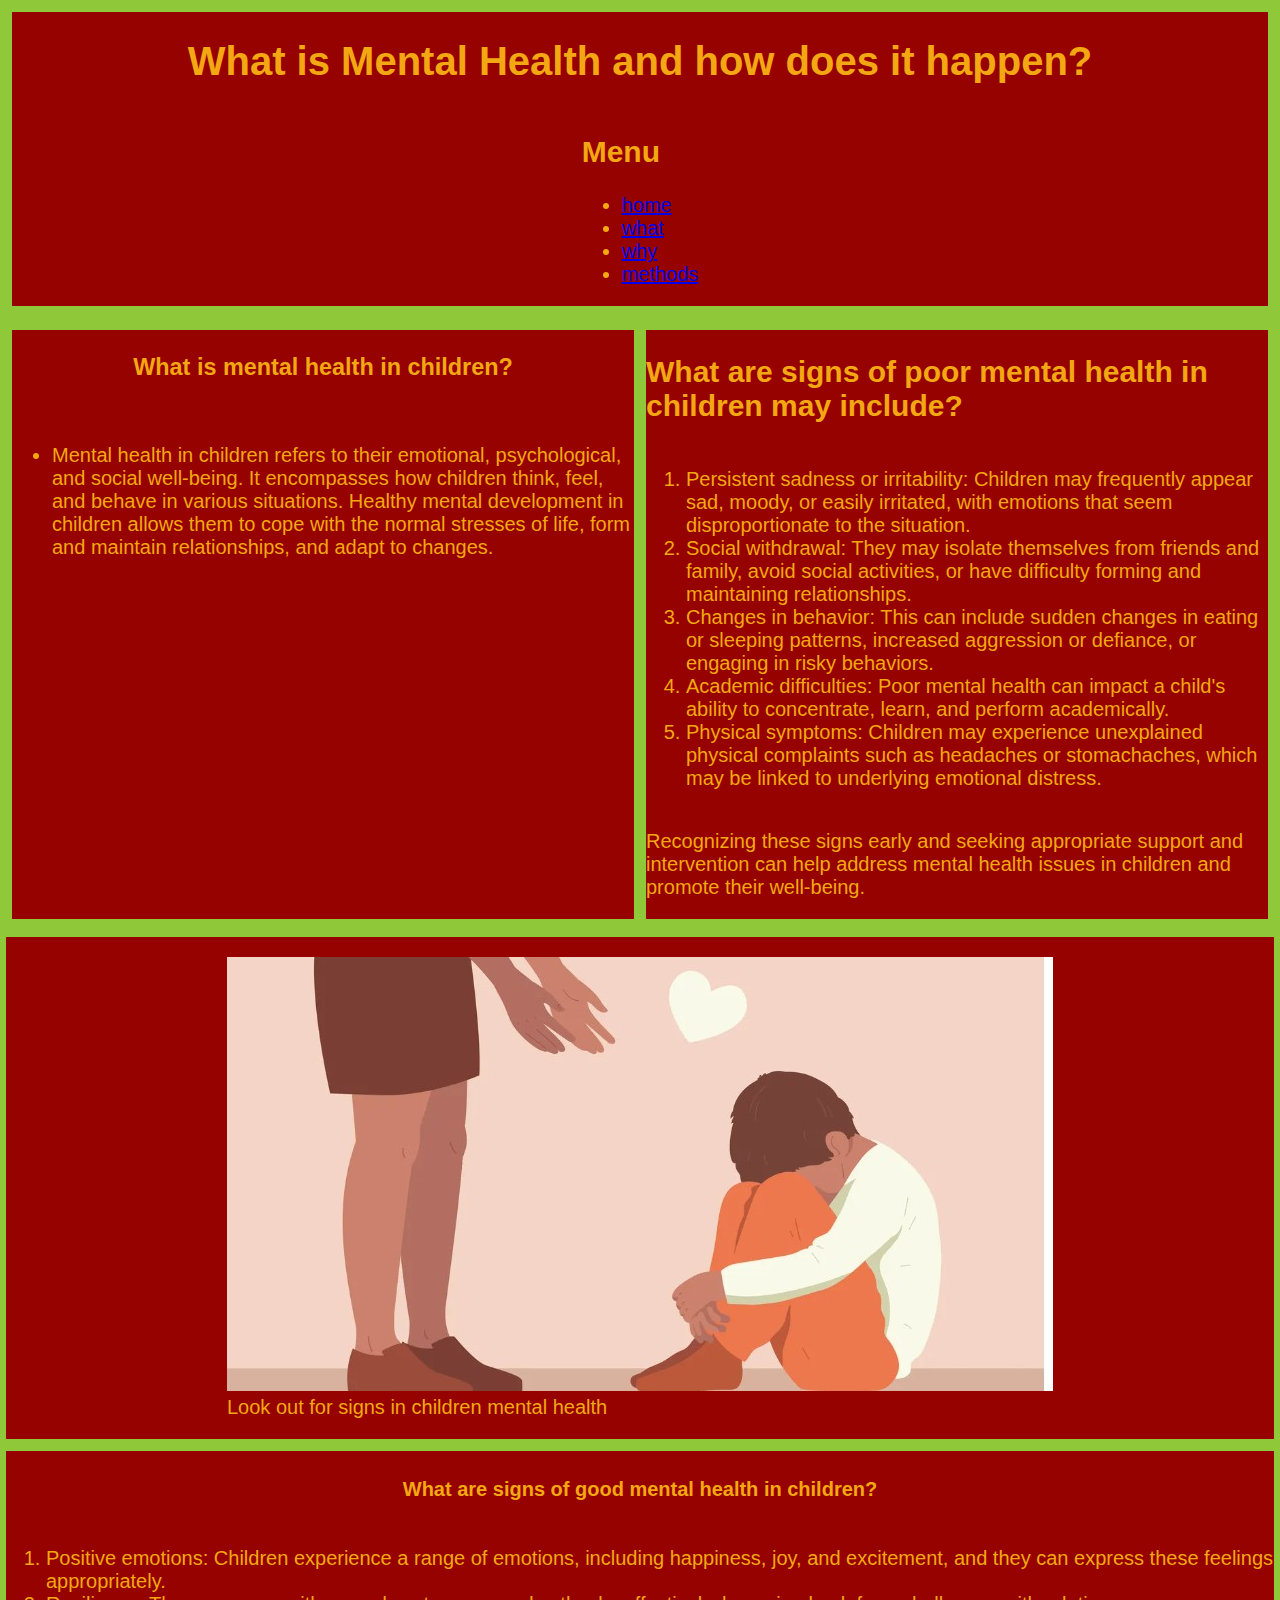
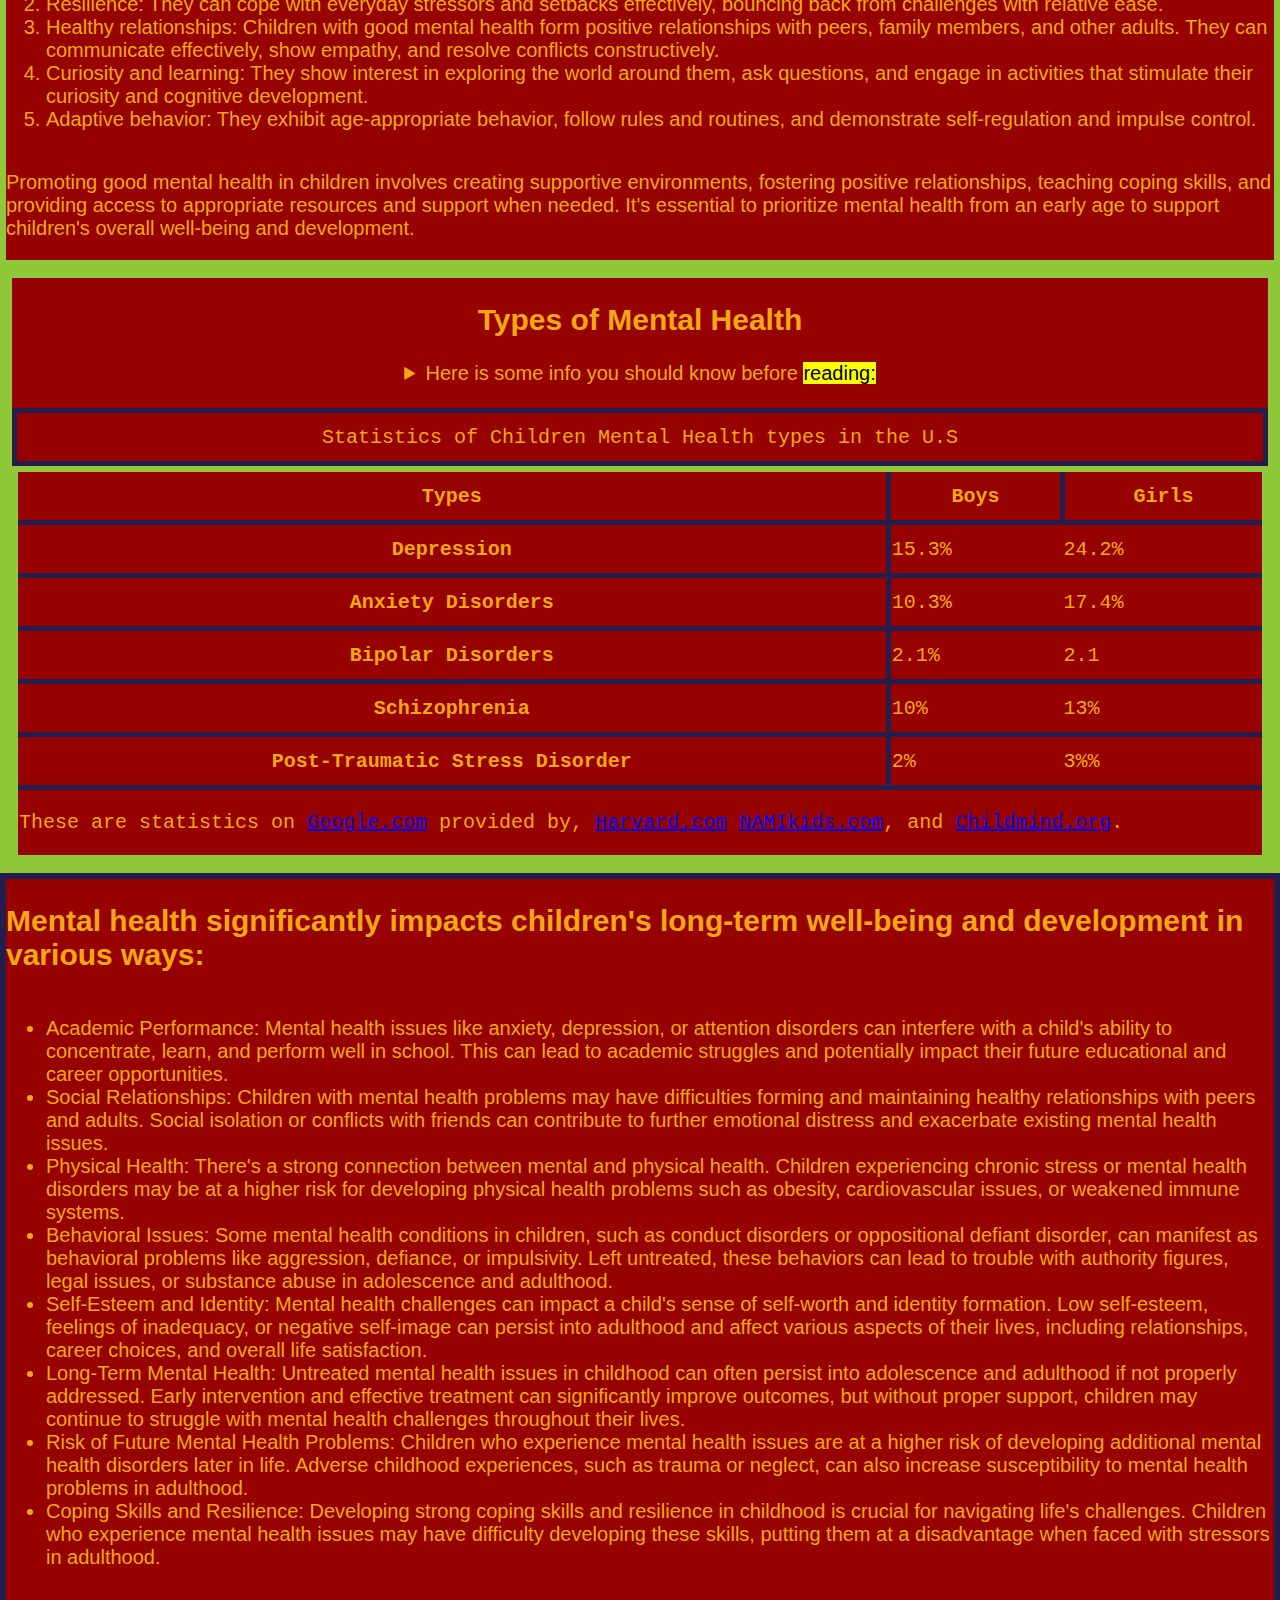
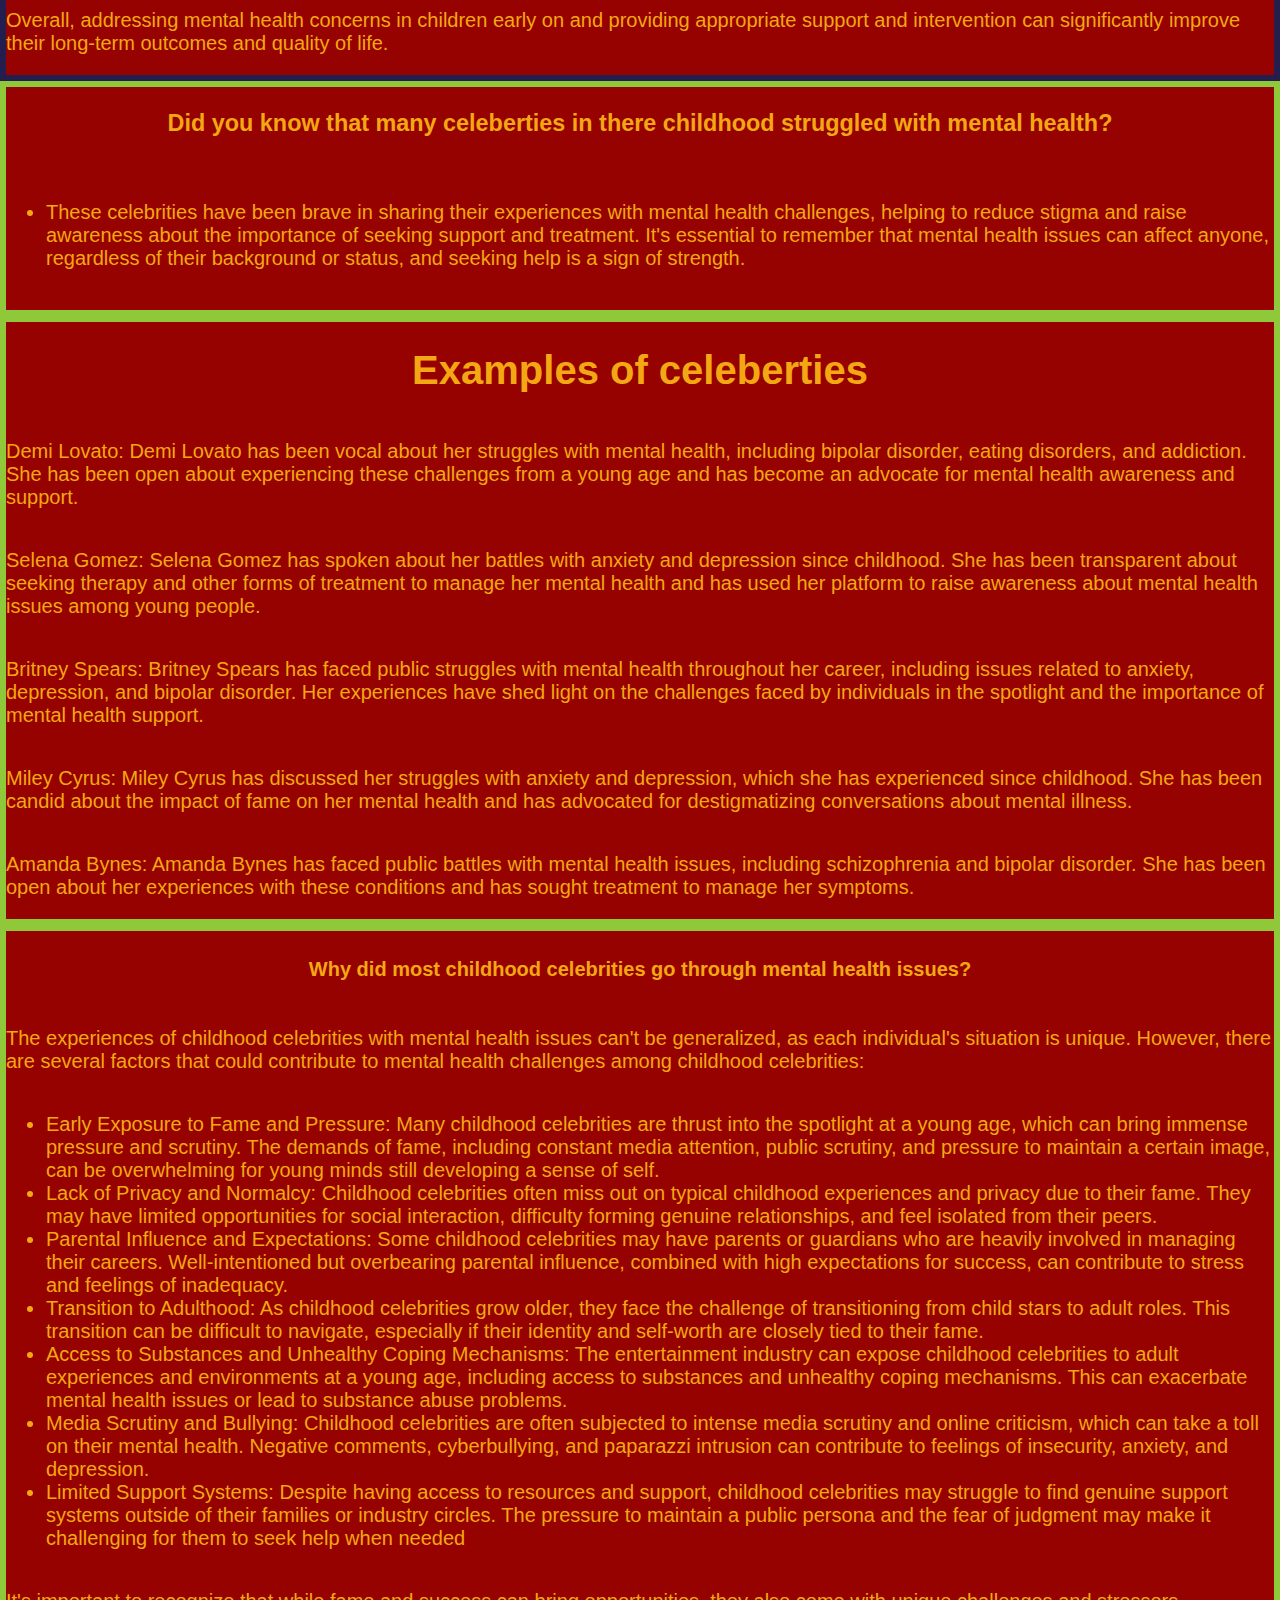
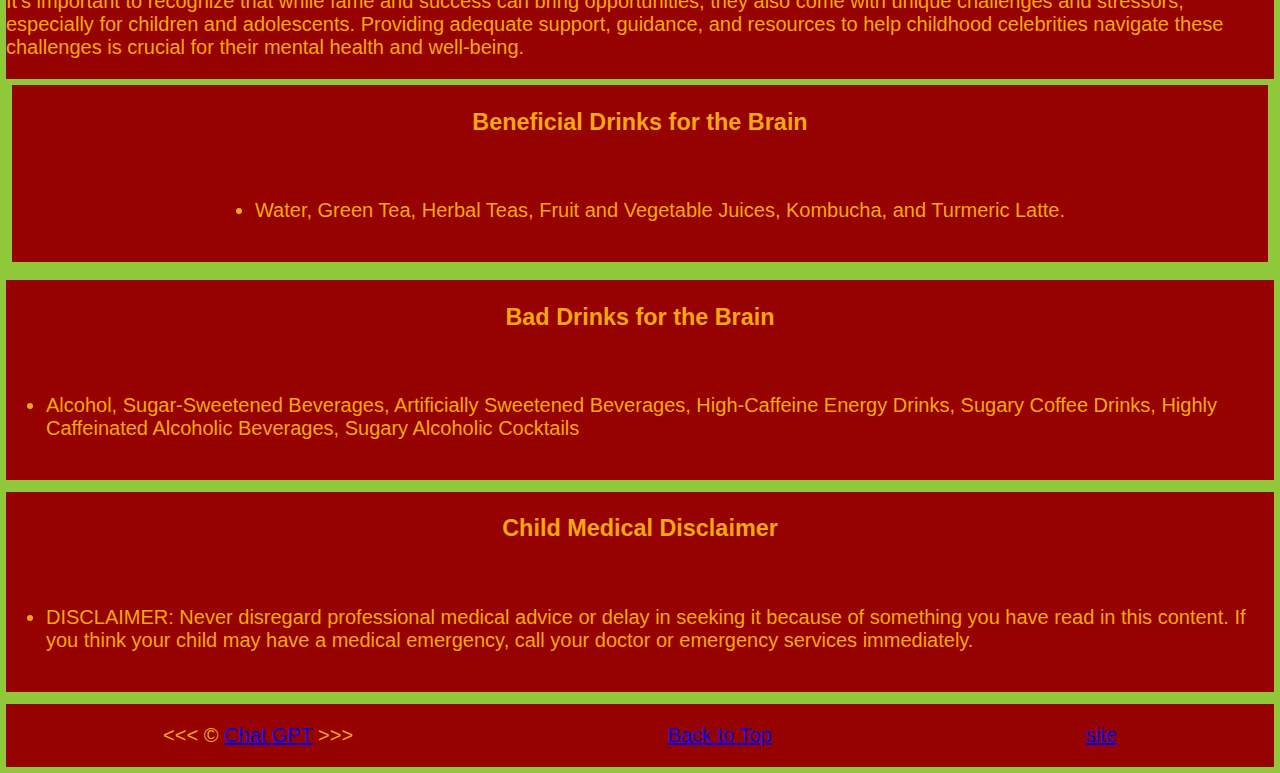
<file: project/final/what.html>
<!DOCTYPE html>
<html lang="en">
  <head>
    <meta charset="UTF-8" />
    <meta name="author" content="Bryanna Padilla" />
    <meta
      name="What is Mental Health"
      content="This page contains what Mental Health is and how it is"
    />
    <title>What Page</title>
    <link rel="stylesheet" href="../final/css/style.css" type="text/css" />
  </head>

  <body>
    <h1 class="hidden">What Page</h1>
    <header class="row">
      <nav class="column2" aria-label="primary-navigation">
      <h1>What is Mental Health and how does it happen?</h1>
      <nav aria-label="primary-navigation">
        <h2>Menu</h2>
        <ul>
          <li>
            <a href="index.html">home</a>
          </li>
          <li>
            <a href="what.html">what</a>
          </li>
          <li>
            <a href="why.html">why</a>
          </li>
          <li>
            <a href="methods.html">methods</a>
          </li>
        </ul>
      </nav>
      </header>

      <main class="row">
        <section class="column2">
          <h3>What is mental health in children?</h3>
          <ul>
            <li>
              <p>
                Mental health in children refers to their emotional,
                psychological, and social well-being. It encompasses how
                children think, feel, and behave in various situations. Healthy
                mental development in children allows them to cope with the
                normal stresses of life, form and maintain relationships, and
                adapt to changes.
              </p>
            </li>
          </ul>
        </section>


      <article class="column2" id="home">
        <h2>What are signs of poor mental health in children may include?</h2>
        <ol>
          <li>
            Persistent sadness or irritability: Children may frequently appear
            sad, moody, or easily irritated, with emotions that seem
            disproportionate to the situation.
          </li>
          <li>
            Social withdrawal: They may isolate themselves from friends and
            family, avoid social activities, or have difficulty forming and
            maintaining relationships.
          </li>
          <li>
            Changes in behavior: This can include sudden changes in eating or
            sleeping patterns, increased aggression or defiance, or engaging in
            risky behaviors.
          </li>
          <li>
            Academic difficulties: Poor mental health can impact a child's
            ability to concentrate, learn, and perform academically.
          </li>
          <li>
            Physical symptoms: Children may experience unexplained physical
            complaints such as headaches or stomachaches, which may be linked to
            underlying emotional distress.
          </li>
        </ol>
        <p>
          Recognizing these signs early and seeking appropriate support and
          intervention can help address mental health issues in children and
          promote their well-being.
        </p>
        </article>
        </main>

        <section class="row center">
          <h1 class="hidden">Image section</h1>
        <figure>
          <img
            src="../img/children.jpg"
            alt="children mental health matters"
            title="children mental health"
            width="826"
            height="434"
            loading="lazy"
          />
          <figcaption>Look out for signs in children mental health</figcaption>
        </figure>
        </section>

        <section class="column2">
          <h4>What are signs of good mental health in children?</h4>
          <ol>
            <li>
              Positive emotions: Children experience a range of emotions,
              including happiness, joy, and excitement, and they can express
              these feelings appropriately.
            </li>
            <li>
              Resilience: They can cope with everyday stressors and setbacks
              effectively, bouncing back from challenges with relative ease.
            </li>
            <li>
              Healthy relationships: Children with good mental health form
              positive relationships with peers, family members, and other
              adults. They can communicate effectively, show empathy, and
              resolve conflicts constructively.
            </li>
            <li>
              Curiosity and learning: They show interest in exploring the world
              around them, ask questions, and engage in activities that
              stimulate their curiosity and cognitive development.
            </li>
            <li>
              Adaptive behavior: They exhibit age-appropriate behavior, follow
              rules and routines, and demonstrate self-regulation and impulse
              control.
            </li>
          </ol>
          <p>
            Promoting good mental health in children involves creating
            supportive environments, fostering positive relationships, teaching
            coping skills, and providing access to appropriate resources and
            support when needed. It's essential to prioritize mental health from
            an early age to support children's overall well-being and
            development.
          </p>
          </section>

          <aside class="row">
            <h1 class="hidden">Table section</h1>
            <section class="column2 center">
            <h2>Types of Mental Health</h2>
            <details>
              <summary>
                Here is some info you should know before
                <mark>reading:</mark>
              </summary>
              <p>
                The information provided in this content is for educational and
                informational purposes only. It is not intended as a substitute
                for professional medical advice, diagnosis, or treatment. Always
                seek the advice of your pediatrician or other qualified
                healthcare provider with any questions you may have regarding a
                medical condition or the health and well-being of your child.
              </p>
            </details>

          <br />
          <table>
            <caption>
              Statistics of Children Mental Health types in the U.S
            </caption>
            <thead>
              <tr>
                <th scope="col">Types</th>
                <th scope="col">Boys</th>
                <th scope="col">Girls</th>
              </tr>
            </thead>
            <tbody>
              <tr>
                <th scope="row">Depression</th>
                <td>
                  <time datetime="15:30">15.3%</time>
                </td>
                <td>24.2%</td>
              </tr>
              <tr>
                <th scope="row">Anxiety Disorders</th>
                <td>
                  <time datetime="10:30">10.3%</time>
                </td>
                <td>17.4%</td>
              </tr>
              <tr>
                <th scope="row">Bipolar Disorders</th>
                <td>
                  <time datetime="02:10">2.1%</time>
                </td>
                <td>2.1</td>
              </tr>
              <tr>
                <th scope="row">Schizophrenia</th>
                <td>10%</td>
                <td>13%</td>
              </tr>
              <tr>
                <th>Post-Traumatic Stress Disorder</th>
                <td>2%</td>
                <td>3%%</td>
              </tr>
            </tbody>
            <tfoot>
              <tr>
                <td colspan="3">
                  <p>
                    These are statistics on
                    <a
                      href="https://www.google.com/webhp?hl=en&sa=X&ved=0ahUKEwiGxuDO5eCFAxUeFzQIHaC9AY8QPAgJ"
                      >Google.com</a
                    >
                    provided by,
                    <a
                      href="https://developingchild.harvard.edu/science/deep-dives/mental-health/"
                      >Harvard.com</a
                    >
                    <a
                      href="https://www.nami.org/your-journey/kids-teens-and-young-adults/kids/"
                      >NAMIkids.com</a
                    >, and <a href="https://childmind.org/">Childmind.org</a>.
                  </p>
                </td>
              </tr>
            </tfoot>
          </table>
        </section>
        </aside>

      <article id="long-term">
        <div class="column">
        <h2>
          Mental health significantly impacts children's long-term well-being
          and development in various ways:
        </h2>

        <ul>
          <li>
            Academic Performance: Mental health issues like anxiety, depression,
            or attention disorders can interfere with a child's ability to
            concentrate, learn, and perform well in school. This can lead to
            academic struggles and potentially impact their future educational
            and career opportunities.
          </li>
          <li>
            Social Relationships: Children with mental health problems may have
            difficulties forming and maintaining healthy relationships with
            peers and adults. Social isolation or conflicts with friends can
            contribute to further emotional distress and exacerbate existing
            mental health issues.
          </li>
          <li>
            Physical Health: There's a strong connection between mental and
            physical health. Children experiencing chronic stress or mental
            health disorders may be at a higher risk for developing physical
            health problems such as obesity, cardiovascular issues, or weakened
            immune systems.
          </li>
          <li>
            Behavioral Issues: Some mental health conditions in children, such
            as conduct disorders or oppositional defiant disorder, can manifest
            as behavioral problems like aggression, defiance, or impulsivity.
            Left untreated, these behaviors can lead to trouble with authority
            figures, legal issues, or substance abuse in adolescence and
            adulthood.
          </li>
          <li>
            Self-Esteem and Identity: Mental health challenges can impact a
            child's sense of self-worth and identity formation. Low self-esteem,
            feelings of inadequacy, or negative self-image can persist into
            adulthood and affect various aspects of their lives, including
            relationships, career choices, and overall life satisfaction.
          </li>
          <li>
            Long-Term Mental Health: Untreated mental health issues in childhood
            can often persist into adolescence and adulthood if not properly
            addressed. Early intervention and effective treatment can
            significantly improve outcomes, but without proper support, children
            may continue to struggle with mental health challenges throughout
            their lives.
          </li>
          <li>
            Risk of Future Mental Health Problems: Children who experience
            mental health issues are at a higher risk of developing additional
            mental health disorders later in life. Adverse childhood
            experiences, such as trauma or neglect, can also increase
            susceptibility to mental health problems in adulthood.
          </li>
          <li>
            Coping Skills and Resilience: Developing strong coping skills and
            resilience in childhood is crucial for navigating life's challenges.
            Children who experience mental health issues may have difficulty
            developing these skills, putting them at a disadvantage when faced
            with stressors in adulthood.
          </li>
        </ul>
        <p>
          Overall, addressing mental health concerns in children early on and
          providing appropriate support and intervention can significantly
          improve their long-term outcomes and quality of life.
        </p>
      </div>

        <section class="column2">
          <h3>
            Did you know that many celeberties in there childhood struggled with
            mental health?
          </h3>
          <ul>
            <li>
              <p>
                These celebrities have been brave in sharing their experiences
                with mental health challenges, helping to reduce stigma and
                raise awareness about the importance of seeking support and
                treatment. It's essential to remember that mental health issues
                can affect anyone, regardless of their background or status, and
                seeking help is a sign of strength.
              </p>
            </li>
          </ul>
        </section>

        <section class="column2">
          <h1>Examples of celeberties</h1>
          <p>
            Demi Lovato: Demi Lovato has been vocal about her struggles with
            mental health, including bipolar disorder, eating disorders, and
            addiction. She has been open about experiencing these challenges
            from a young age and has become an advocate for mental health
            awareness and support.
          </p>
          <p>
            Selena Gomez: Selena Gomez has spoken about her battles with anxiety
            and depression since childhood. She has been transparent about
            seeking therapy and other forms of treatment to manage her mental
            health and has used her platform to raise awareness about mental
            health issues among young people.
          </p>
          <p>
            Britney Spears: Britney Spears has faced public struggles with
            mental health throughout her career, including issues related to
            anxiety, depression, and bipolar disorder. Her experiences have shed
            light on the challenges faced by individuals in the spotlight and
            the importance of mental health support.
          </p>
          <p>
            Miley Cyrus: Miley Cyrus has discussed her struggles with anxiety
            and depression, which she has experienced since childhood. She has
            been candid about the impact of fame on her mental health and has
            advocated for destigmatizing conversations about mental illness.
          </p>
          <p>
            Amanda Bynes: Amanda Bynes has faced public battles with mental
            health issues, including schizophrenia and bipolar disorder. She has
            been open about her experiences with these conditions and has sought
            treatment to manage her symptoms.
          </p>
        </section>
      </article>

      <article class="column2" id="celeberties">
        <h4>
          Why did most childhood celebrities go through mental health issues?
        </h4>
        <p>
          The experiences of childhood celebrities with mental health issues
          can't be generalized, as each individual's situation is unique.
          However, there are several factors that could contribute to mental
          health challenges among childhood celebrities:
        </p>
        <ul>
          <li>
            Early Exposure to Fame and Pressure: Many childhood celebrities are
            thrust into the spotlight at a young age, which can bring immense
            pressure and scrutiny. The demands of fame, including constant media
            attention, public scrutiny, and pressure to maintain a certain
            image, can be overwhelming for young minds still developing a sense
            of self.
          </li>
          <li>
            Lack of Privacy and Normalcy: Childhood celebrities often miss out
            on typical childhood experiences and privacy due to their fame. They
            may have limited opportunities for social interaction, difficulty
            forming genuine relationships, and feel isolated from their peers.
          </li>
          <li>
            Parental Influence and Expectations: Some childhood celebrities may
            have parents or guardians who are heavily involved in managing their
            careers. Well-intentioned but overbearing parental influence,
            combined with high expectations for success, can contribute to
            stress and feelings of inadequacy.
          </li>
          <li>
            Transition to Adulthood: As childhood celebrities grow older, they
            face the challenge of transitioning from child stars to adult roles.
            This transition can be difficult to navigate, especially if their
            identity and self-worth are closely tied to their fame.
          </li>
          <li>
            Access to Substances and Unhealthy Coping Mechanisms: The
            entertainment industry can expose childhood celebrities to adult
            experiences and environments at a young age, including access to
            substances and unhealthy coping mechanisms. This can exacerbate
            mental health issues or lead to substance abuse problems.
          </li>
          <li>
            Media Scrutiny and Bullying: Childhood celebrities are often
            subjected to intense media scrutiny and online criticism, which can
            take a toll on their mental health. Negative comments,
            cyberbullying, and paparazzi intrusion can contribute to feelings of
            insecurity, anxiety, and depression.
          </li>
          <li>
            Limited Support Systems: Despite having access to resources and
            support, childhood celebrities may struggle to find genuine support
            systems outside of their families or industry circles. The pressure
            to maintain a public persona and the fear of judgment may make it
            challenging for them to seek help when needed
          </li>
        </ul>

        <p>
          It's important to recognize that while fame and success can bring
          opportunities, they also come with unique challenges and stressors,
          especially for children and adolescents. Providing adequate support,
          guidance, and resources to help childhood celebrities navigate these
          challenges is crucial for their mental health and well-being.
        </p>

        <section class="column2 center">
          <h3>Beneficial Drinks for the Brain</h3>
          <ul>
            <li>
              <p>
                Water, Green Tea, Herbal Teas, Fruit and Vegetable Juices,
                Kombucha, and Turmeric Latte.
              </p>
            </li>
          </ul>
        </section>
      </article>

      <section class="column2 center">
        <h3>Bad Drinks for the Brain</h3>
        <ul>
          <li>
            <p>
              Alcohol, Sugar-Sweetened Beverages, Artificially Sweetened
              Beverages, High-Caffeine Energy Drinks, Sugary Coffee Drinks,
              Highly Caffeinated Alcoholic Beverages, Sugary Alcoholic Cocktails
            </p>
          </li>
        </ul>
        </section>
       
        <section class="column2 center">
          <h3>Child Medical Disclaimer</h3>
          <ul>
            <li>
              <p>
                DISCLAIMER: Never disregard professional medical advice or delay
                in seeking it because of something you have read in this
                content. If you think your child may have a medical emergency,
                call your doctor or emergency services immediately.
              </p>
            </li>
          </ul>
          </section>

    <footer class="row">
      <p>
        &lt;&lt;&lt; &copy;
        <a href="https://chat.openai.com/">Chat GPT</a> &gt;&gt;&gt;
      </p>
      <p>
        <a href="#">Back to Top</a>
      </p>
      <p>
        <a href="site.html">site</a>
      </p>
    </footer>
  </body>
</html>
</file>
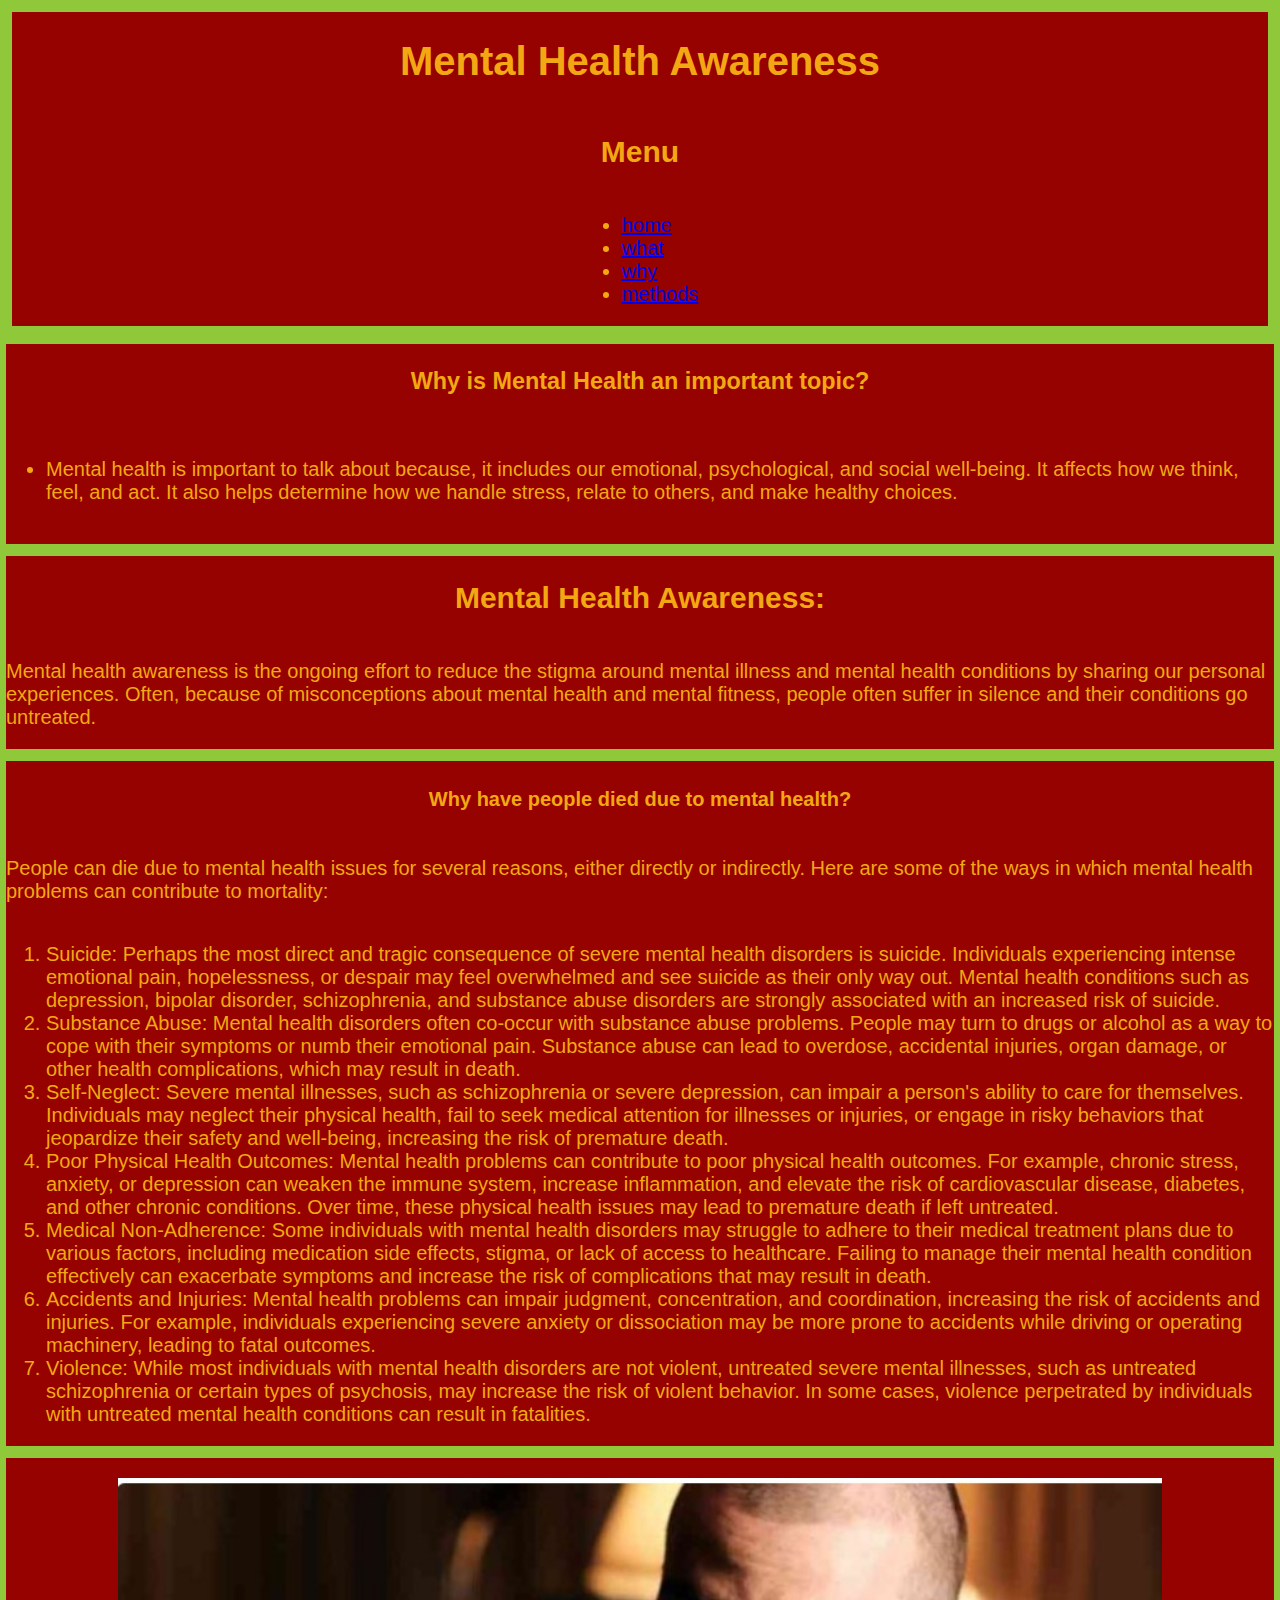
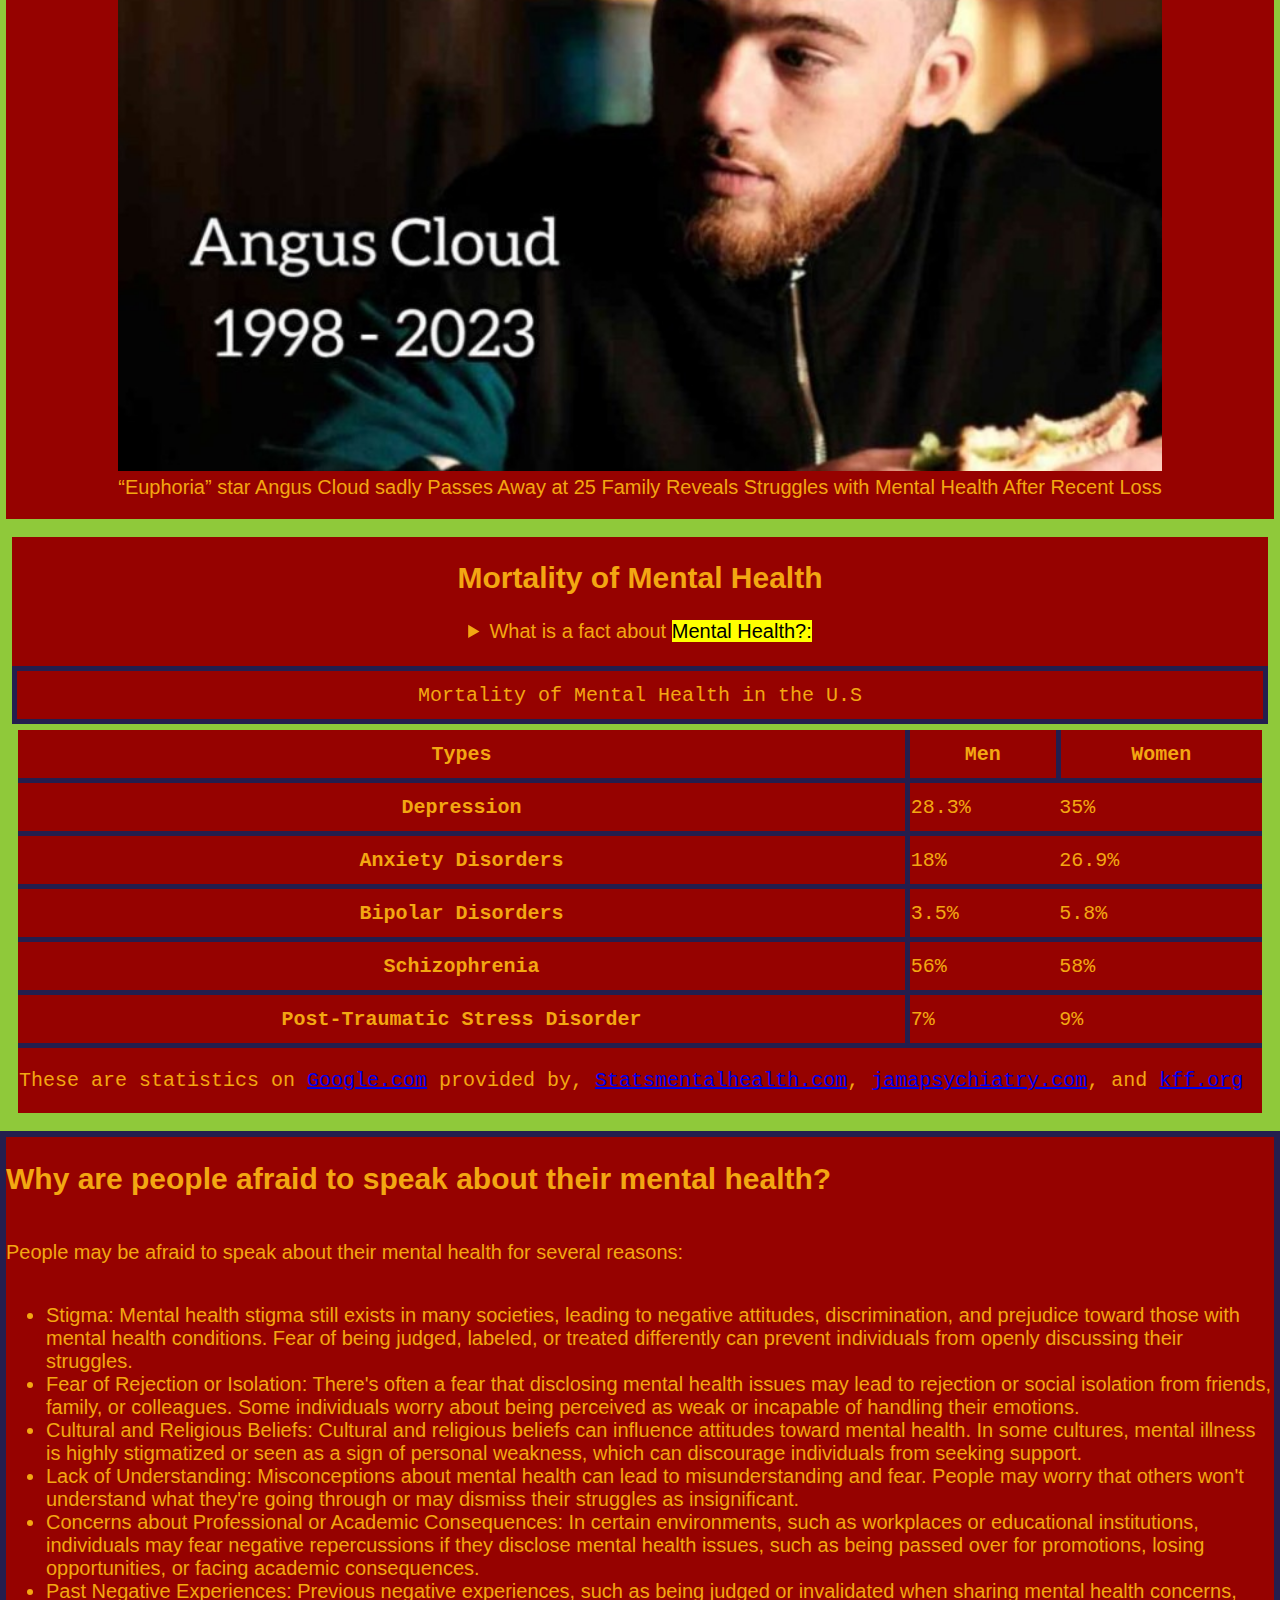
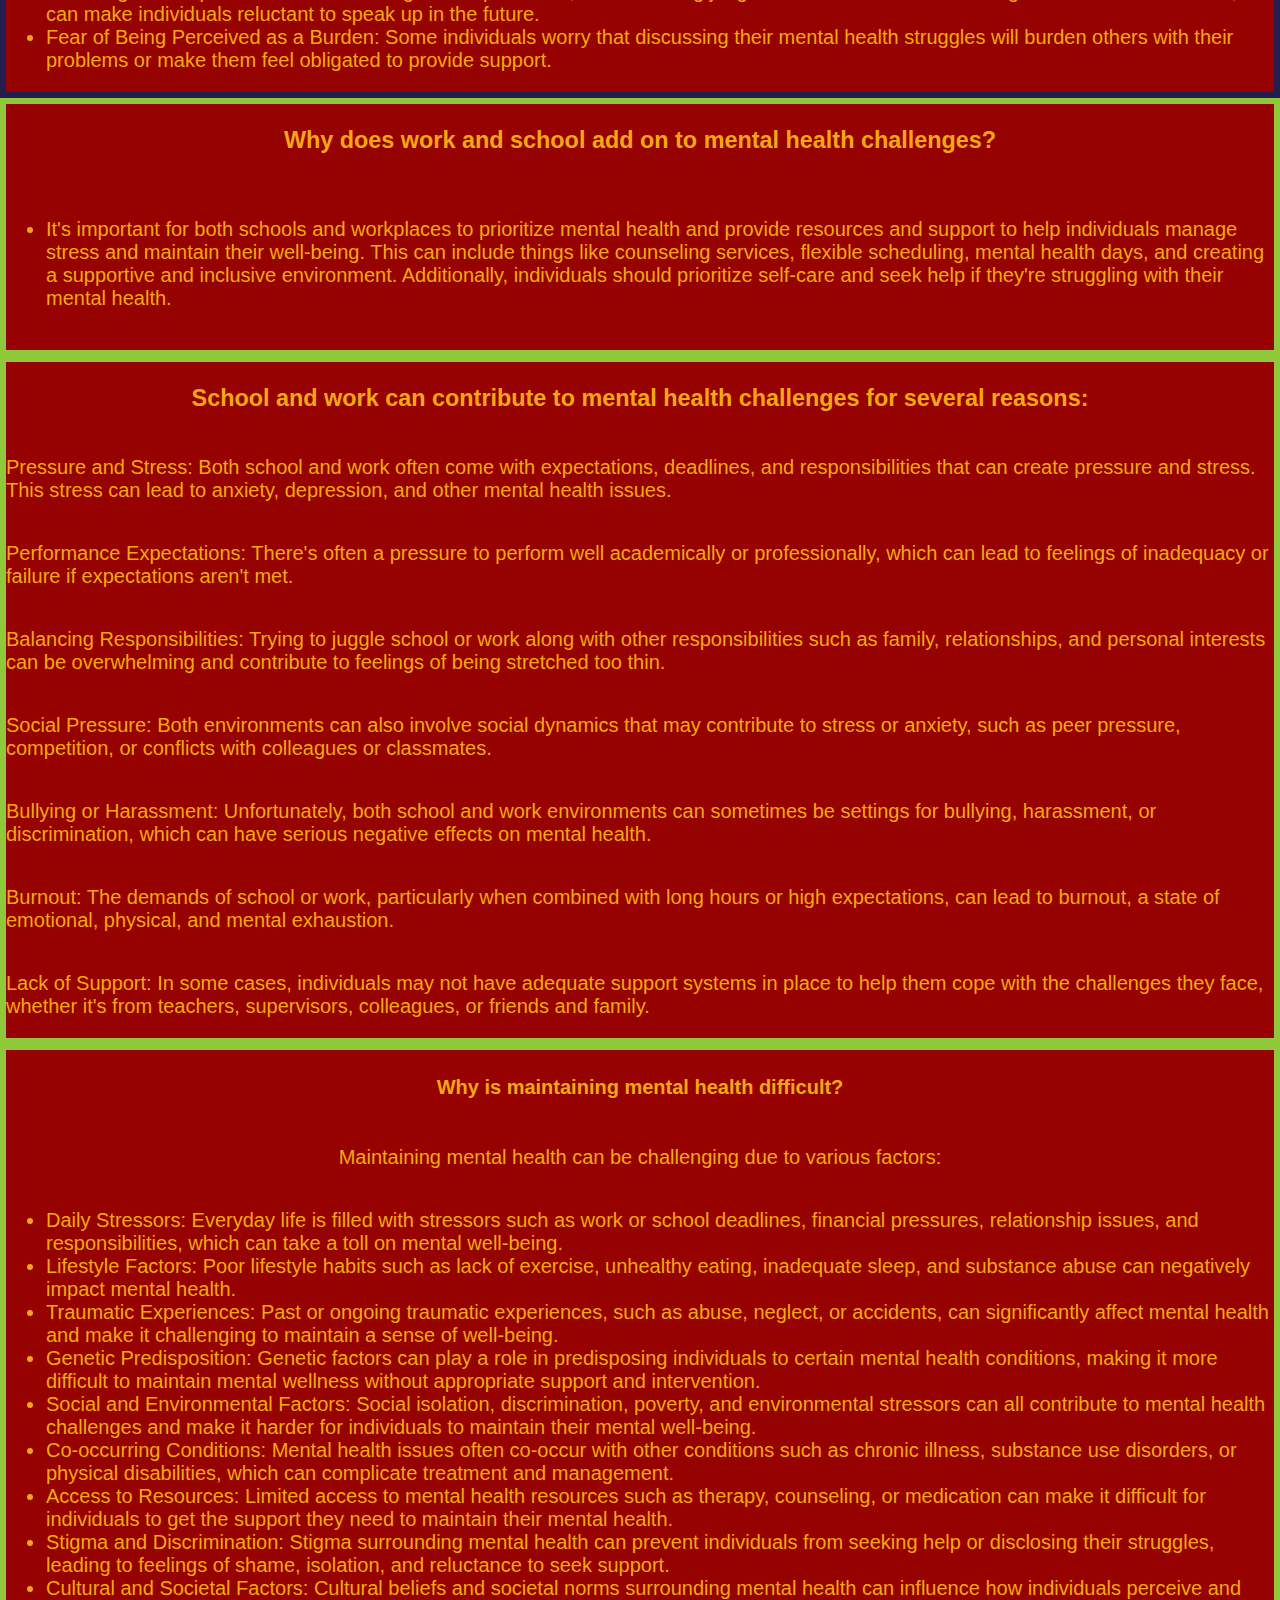
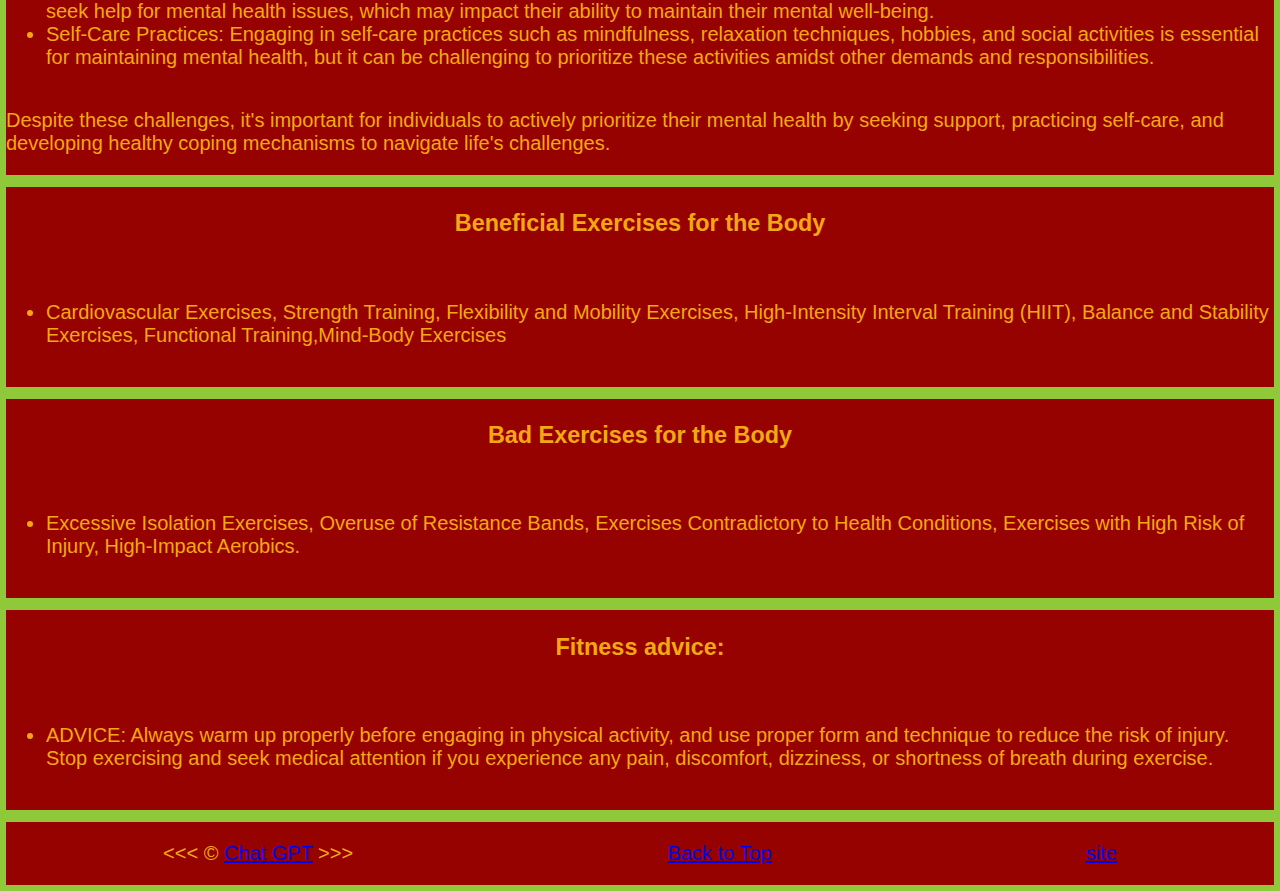
<file: project/final/why.html>
<!DOCTYPE html>
<html lang="en">
  <head>
    <meta charset="UTF-8" />
    <meta name="author" content="Bryanna Padilla" />
    <meta
      name="why mental health is important"
      content="This page contains why Mental Health is important"
    />
    <title>Why Page</title>
    <link rel="stylesheet" href="../final/css/style.css" type="text/css" />
  </head>

  <body>
    <h1 class="hidden">Why Page</h1>
    <header class="row">
      <nav class="column2" aria-label="primary-navigation">
        <h1>Mental Health Awareness</h1>
        <h2>Menu</h2>
        <ul>
          <li>
            <a href="index.html">home</a>
          </li>
          <li>
            <a href="what.html">what</a>
          </li>
          <li>
            <a href="why.html">why</a>
          </li>
          <li>
            <a href="methods.html">methods</a>
          </li>
        </ul>
      </nav>
      </header>

        <section class="column2">
          <h3>Why is Mental Health an important topic?</h3>
          <ul>
            <li>
              <p>
                Mental health is important to talk about because, it includes
                our emotional, psychological, and social well-being. It affects
                how we think, feel, and act. It also helps determine how we
                handle stress, relate to others, and make healthy choices.
              </p>
            </li>
          </ul>
        </section>
    
      <section class="column2">
        <h2>Mental Health Awareness:</h2>
        <p>
          Mental health awareness is the ongoing effort to reduce the stigma
          around mental illness and mental health conditions by sharing our
          personal experiences. Often, because of misconceptions about mental
          health and mental fitness, people often suffer in silence and their
          conditions go untreated.
        </p>
      </section>

        <section class="column2">
          <h4>Why have people died due to mental health?</h4>
          <p>
            People can die due to mental health issues for several reasons,
            either directly or indirectly. Here are some of the ways in which
            mental health problems can contribute to mortality:
          </p>
          <ol>
            <li>
              Suicide: Perhaps the most direct and tragic consequence of severe
              mental health disorders is suicide. Individuals experiencing
              intense emotional pain, hopelessness, or despair may feel
              overwhelmed and see suicide as their only way out. Mental health
              conditions such as depression, bipolar disorder, schizophrenia,
              and substance abuse disorders are strongly associated with an
              increased risk of suicide.
            </li>
            <li>
              Substance Abuse: Mental health disorders often co-occur with
              substance abuse problems. People may turn to drugs or alcohol as a
              way to cope with their symptoms or numb their emotional pain.
              Substance abuse can lead to overdose, accidental injuries, organ
              damage, or other health complications, which may result in death.
            </li>
            <li>
              Self-Neglect: Severe mental illnesses, such as schizophrenia or
              severe depression, can impair a person's ability to care for
              themselves. Individuals may neglect their physical health, fail to
              seek medical attention for illnesses or injuries, or engage in
              risky behaviors that jeopardize their safety and well-being,
              increasing the risk of premature death.
            </li>
            <li>
              Poor Physical Health Outcomes: Mental health problems can
              contribute to poor physical health outcomes. For example, chronic
              stress, anxiety, or depression can weaken the immune system,
              increase inflammation, and elevate the risk of cardiovascular
              disease, diabetes, and other chronic conditions. Over time, these
              physical health issues may lead to premature death if left
              untreated.
            </li>
            <li>
              Medical Non-Adherence: Some individuals with mental health
              disorders may struggle to adhere to their medical treatment plans
              due to various factors, including medication side effects, stigma,
              or lack of access to healthcare. Failing to manage their mental
              health condition effectively can exacerbate symptoms and increase
              the risk of complications that may result in death.
            </li>
            <li>
              Accidents and Injuries: Mental health problems can impair
              judgment, concentration, and coordination, increasing the risk of
              accidents and injuries. For example, individuals experiencing
              severe anxiety or dissociation may be more prone to accidents
              while driving or operating machinery, leading to fatal outcomes.
            </li>
            <li>
              Violence: While most individuals with mental health disorders are
              not violent, untreated severe mental illnesses, such as untreated
              schizophrenia or certain types of psychosis, may increase the risk
              of violent behavior. In some cases, violence perpetrated by
              individuals with untreated mental health conditions can result in
              fatalities.
            </li>
          </ol>
        </section>

        <section class="row center">
          <figure>
            <img
              src="../img/celeberties.jpg"
              alt="celeberties mental health matters"
              title="celebrities mental health"
              width="812"
              height="461"
              loading="lazy"
            />
            <figcaption>
              “Euphoria” star Angus Cloud sadly Passes Away at 25 Family Reveals
              Struggles with Mental Health After Recent Loss
            </figcaption>
          </figure>
        </section>

          <aside class="row">
            <section class="column2 center">
            <h2>Mortality of Mental Health</h2>
            <details>
              <summary>
                What is a fact about
                <mark>Mental Health?:</mark>
              </summary>
              <p>
                A significant fact about mental health is that it affects
                everyone regardless of age, gender, ethnicity, or socioeconomic
                status. Mental health is a fundamental aspect of overall
                well-being, influencing how individuals think, feel, and behave
                in daily life. Just like physical health, mental health exists
                on a spectrum, ranging from optimal functioning to severe
                impairment. It's crucial to prioritize mental health care,
                destigmatize seeking help, and promote awareness and
                understanding to support individuals in maintaining their mental
                well-being.
              </p>
            </details>

          <br />
          <table>
            <caption>
              Mortality of Mental Health in the U.S
            </caption>
            <thead>
              <tr>
                <th scope="col">Types</th>
                <th scope="col">Men</th>
                <th scope="col">Women</th>
              </tr>
            </thead>
            <tbody>
              <tr>
                <th scope="row">Depression</th>
                <td>28.3%</td>
                <td>35%</td>
              </tr>
              <tr>
                <th scope="row">Anxiety Disorders</th>
                <td>
                  <time datetime="18:00">18%</time>
                </td>
                <td>26.9%</td>
              </tr>
              <tr>
                <th scope="row">Bipolar Disorders</th>
                <td>
                  <time datetime="03:50">3.5%</time>
                </td>
                <td>5.8%</td>
              </tr>
              <tr>
                <th scope="row">Schizophrenia</th>
                <td>56%</td>
                <td>58%</td>
              </tr>
              <tr>
                <th>Post-Traumatic Stress Disorder</th>
                <td>7%</td>
                <td>9%</td>
              </tr>
            </tbody>
            <tfoot>
              <tr>
                <td colspan="3">
                  <p>
                    These are statistics on
                    <a
                      href="https://www.google.com/webhp?hl=en&sa=X&ved=0ahUKEwiGxuDO5eCFAxUeFzQIHaC9AY8QPAgJ"
                      >Google.com</a
                    >
                    provided by,
                    <a href="https://www.cdc.gov/nchs/fastats/mental-health.htm"
                      >Statsmentalhealth.com</a
                    >,
                    <a
                      href="https://jamanetwork.com/journals/jamapsychiatry/fullarticle/2110027"
                      >jamapsychiatry.com</a
                    >, and
                    <a
                      href="https://www.kff.org/mental-health/issue-brief/a-look-at-the-latest-suicide-data-and-change-over-the-last-decade/"
                      >kff.org</a
                    >
                  </p>
                </td>
              </tr>
            </tfoot>
          </table>
        </section>
      </aside>

      <article id="speak">
        <div class="column">
        <h2>Why are people afraid to speak about their mental health?</h2>
        <p>
          People may be afraid to speak about their mental health for several
          reasons:
        </p>

        <ul>
          <li>
            Stigma: Mental health stigma still exists in many societies, leading
            to negative attitudes, discrimination, and prejudice toward those
            with mental health conditions. Fear of being judged, labeled, or
            treated differently can prevent individuals from openly discussing
            their struggles.
          </li>
          <li>
            Fear of Rejection or Isolation: There's often a fear that disclosing
            mental health issues may lead to rejection or social isolation from
            friends, family, or colleagues. Some individuals worry about being
            perceived as weak or incapable of handling their emotions.
          </li>
          <li>
            Cultural and Religious Beliefs: Cultural and religious beliefs can
            influence attitudes toward mental health. In some cultures, mental
            illness is highly stigmatized or seen as a sign of personal
            weakness, which can discourage individuals from seeking support.
          </li>
          <li>
            Lack of Understanding: Misconceptions about mental health can lead
            to misunderstanding and fear. People may worry that others won't
            understand what they're going through or may dismiss their struggles
            as insignificant.
          </li>
          <li>
            Concerns about Professional or Academic Consequences: In certain
            environments, such as workplaces or educational institutions,
            individuals may fear negative repercussions if they disclose mental
            health issues, such as being passed over for promotions, losing
            opportunities, or facing academic consequences.
          </li>
          <li>
            Past Negative Experiences: Previous negative experiences, such as
            being judged or invalidated when sharing mental health concerns, can
            make individuals reluctant to speak up in the future.
          </li>
          <li>
            Fear of Being Perceived as a Burden: Some individuals worry that
            discussing their mental health struggles will burden others with
            their problems or make them feel obligated to provide support.
          </li>
        </ul>
      </div>

        <section class="column2">
          <h3>Why does work and school add on to mental health challenges?</h3>
          <ul>
            <li>
              <p>
                It's important for both schools and workplaces to prioritize
                mental health and provide resources and support to help
                individuals manage stress and maintain their well-being. This
                can include things like counseling services, flexible
                scheduling, mental health days, and creating a supportive and
                inclusive environment. Additionally, individuals should
                prioritize self-care and seek help if they're struggling with
                their mental health.
              </p>
            </li>
          </ul>
        </section>

        <section class="column2">
          <h3>
            School and work can contribute to mental health challenges for
            several reasons:
          </h3>
          <p>
            Pressure and Stress: Both school and work often come with
            expectations, deadlines, and responsibilities that can create
            pressure and stress. This stress can lead to anxiety, depression,
            and other mental health issues.
          </p>
          <p>
            Performance Expectations: There's often a pressure to perform well
            academically or professionally, which can lead to feelings of
            inadequacy or failure if expectations aren't met.
          </p>
          <p>
            Balancing Responsibilities: Trying to juggle school or work along
            with other responsibilities such as family, relationships, and
            personal interests can be overwhelming and contribute to feelings of
            being stretched too thin.
          </p>
          <p>
            Social Pressure: Both environments can also involve social dynamics
            that may contribute to stress or anxiety, such as peer pressure,
            competition, or conflicts with colleagues or classmates.
          </p>
          <p>
            Bullying or Harassment: Unfortunately, both school and work
            environments can sometimes be settings for bullying, harassment, or
            discrimination, which can have serious negative effects on mental
            health.
          </p>
          <p>
            Burnout: The demands of school or work, particularly when combined
            with long hours or high expectations, can lead to burnout, a state
            of emotional, physical, and mental exhaustion.
          </p>
          <p>
            Lack of Support: In some cases, individuals may not have adequate
            support systems in place to help them cope with the challenges they
            face, whether it's from teachers, supervisors, colleagues, or
            friends and family.
          </p>
        </section>
      </article>

      <article class="column2" id="Maintaining">
        <h4>Why is maintaining mental health difficult?</h4>
        <p>
          Maintaining mental health can be challenging due to various factors:
        </p>
        <ul>
          <li>
            Daily Stressors: Everyday life is filled with stressors such as work
            or school deadlines, financial pressures, relationship issues, and
            responsibilities, which can take a toll on mental well-being.
          </li>
          <li>
            Lifestyle Factors: Poor lifestyle habits such as lack of exercise,
            unhealthy eating, inadequate sleep, and substance abuse can
            negatively impact mental health.
          </li>
          <li>
            Traumatic Experiences: Past or ongoing traumatic experiences, such
            as abuse, neglect, or accidents, can significantly affect mental
            health and make it challenging to maintain a sense of well-being.
          </li>
          <li>
            Genetic Predisposition: Genetic factors can play a role in
            predisposing individuals to certain mental health conditions, making
            it more difficult to maintain mental wellness without appropriate
            support and intervention.
          </li>
          <li>
            Social and Environmental Factors: Social isolation, discrimination,
            poverty, and environmental stressors can all contribute to mental
            health challenges and make it harder for individuals to maintain
            their mental well-being.
          </li>
          <li>
            Co-occurring Conditions: Mental health issues often co-occur with
            other conditions such as chronic illness, substance use disorders,
            or physical disabilities, which can complicate treatment and
            management.
          </li>
          <li>
            Access to Resources: Limited access to mental health resources such
            as therapy, counseling, or medication can make it difficult for
            individuals to get the support they need to maintain their mental
            health.
          </li>
          <li>
            Stigma and Discrimination: Stigma surrounding mental health can
            prevent individuals from seeking help or disclosing their struggles,
            leading to feelings of shame, isolation, and reluctance to seek
            support.
          </li>
          <li>
            Cultural and Societal Factors: Cultural beliefs and societal norms
            surrounding mental health can influence how individuals perceive and
            seek help for mental health issues, which may impact their ability
            to maintain their mental well-being.
          </li>
          <li>
            Self-Care Practices: Engaging in self-care practices such as
            mindfulness, relaxation techniques, hobbies, and social activities
            is essential for maintaining mental health, but it can be
            challenging to prioritize these activities amidst other demands and
            responsibilities.
          </li>
        </ul>

        <p>
          Despite these challenges, it's important for individuals to actively
          prioritize their mental health by seeking support, practicing
          self-care, and developing healthy coping mechanisms to navigate life's
          challenges.
        </p>
      </article>

        <section class="column2">
          <h3>Beneficial Exercises for the Body</h3>
          <ul>
            <li>
              <p>
                Cardiovascular Exercises, Strength Training, Flexibility and
                Mobility Exercises, High-Intensity Interval Training (HIIT),
                Balance and Stability Exercises, Functional Training,Mind-Body
                Exercises
              </p>
            </li>
          </ul>
        </section>

      <section class="column2">
        <h3>Bad Exercises for the Body</h3>
        <ul>
          <li>
            <p>
              Excessive Isolation Exercises, Overuse of Resistance Bands,
              Exercises Contradictory to Health Conditions, Exercises with High
              Risk of Injury, High-Impact Aerobics.
            </p>
          </li>
        </ul>
      </section>

      <main>
      <section class="column2">
          <h3>Fitness advice:</h3>
          <ul>
            <li>
              <p>
                ADVICE: Always warm up properly before engaging in physical
                activity, and use proper form and technique to reduce the risk
                of injury. Stop exercising and seek medical attention if you
                experience any pain, discomfort, dizziness, or shortness of
                breath during exercise.
              </p>
            </li>
          </ul>
        </section>
      </main>

    <footer class="row">
      <p>
        &lt;&lt;&lt; &copy;
        <a href="https://chat.openai.com/">Chat GPT</a> &gt;&gt;&gt;
      </p>
      <p>
        <a href="#">Back to Top</a>
      </p>
      <p>
        <a href="site.html">site</a>
      </p>
    </footer>
  </body>
</html>
</file>
<file: w3/main.css>
html {
    font-size: 22px
}

body {
    background-color:blue;
    color:white;
}

a {
    color:aliceblue
}

a:visited {
    color:lightgray;
}

a:hover, a:active {
    color:#eee;
}

table, tr, th, caption {
    border: 1px solid #eee;
    font-family: 'Courier New', Courier, monospace;
    border-collapse: collapse;
    padding: 0.5rem;
}
</file>
<file: w4/css/main.css>
html {
    font-size: 22px
}

body {
    background-color: #610F7F;  
    color: #42CAFD;
    /* I used the indigo background color, so that the words on my page can stand out better. */
/* I used the Vivid sky blue to make the letters on page more visible and to give it a poppppppppp. */
}

a {
    color: #0F0E0E;
    /* I used the Night color to show that these links that are in that color have never been visited. */
}

a:visited {
    color: #FCEFEF;
    /* I used the Lavender blush  to make the link letters different than the rest of the letters on the page.  */
}

a:hover, a:active {
    color: #FF6B6B;
    /* I used light red  for the active hover, so that it can stand out better to the users eyes. */
}

table, tr, th, caption {
    border: 4px solid #FF6B6B;
    /* I used the light red for my border to make it pop more and I made it thicker to be more visible to the eye. */
    font-family: 'Courier New', Courier, monospace;
    border-collapse: collapse;
    padding: 0.5rem;
    /* The padding gives space outside the element */
}

#boxmodel {
display: block;
margin-left: auto;
margin-right: auto;
width: 50%;
/* The number of the specifity value is 100. My understanding is that the higher number will be targeted.  */
}
</file>
<file: project/final/css/style.css>
html {
    font-size: 25px
}

body {
    background-color:  #960200;  
    color: #8FC93A;
    /* I used the Penn red as the background color, so that the background will pop to the user.
    I used yellow green for the letters because it represents mental health awareness and so the letters can compliments the red background. */
    margin: 0;
    padding: 0;
    /* I used 0 for the margin and padding so the page won't over flow. */
}

a:visited {
    color: #241E4E;
    /* I used blue to make the link letters different than the rest of the letters on the page this is to show that these aren't just content on the page, but they are actual links. */
 }
 
a:hover, a:active {
    color: #F3A712;
    /* I used orange (web) for the active hover, so that it can stand out better when the user is hovering over a specific link.  */
 } 
 table, tr, th, caption {
    border: 5px solid #241E4E;
    /* I used the Russian violet for my border and made it more thicker, by making it a darker on the outside it makes the content inside the table more readable. */
    font-family: 'Courier New', Courier, monospace;
    border-collapse: collapse;
    padding: 0.5rem;
    /* The padding gives space outside the element */
 }

  body {
    font: 0.8rem "Nunito", sans-serif;
    min-height: 100vh;
    width: 100%;
  }

  .row {
    display: flex;
    flex-direction: row;
    /* I used the display: flex and the flex:direction on .row to take up the full page for my layout. */
    border: 0.3em solid #241E4E;
    /* I made my border solid  0.3 so it won't be too thick for my page. */
  }

  .column {
    display: flex;
    flex-direction: column;
    /* I used the display felx and flex direction for my column to organize the rows better. */
    border: 0.3em solid #241E4E;
    /* I used the russian violet color for my border so the lighter texts color can stand out inside. */
  }

  .center {
    justify-content: center;
    /* I used the justify center to make certain content centered.  */
  }

  .column2 {
    display: flex;
    flex-direction: column;
    width: 100%;
    border: 0.3em solid  #241E4E;
    box-sizing: border-box;
    align-items: center;
  /* I used column 2 for a specific element different from the original column. */
  }

  table {
    width: 100%;
    /* I made the table 100% because I wanted it to stand out compared to the other columns. */
  }

  footer {
    justify-content: space-around;
    /* I added space around my footer content so it will all be equal and make the footer look more organized. */
  }

  .menu {
    justify-content: space-evenly

  }
  .hidden {
    display: none;
  }
  
  @media screen and (max-width: 1201px) {
    .column {
      background-color: #960200;
      /* I used white as my background-color to make it different than the other media quieries */
      border: 0.3em solid  #8FC93A;
      /* I used the green border to compliment the blue background */
    }
  }
    .column2 {
      background-color: #960200;
      border: 0.3em solid #8FC93A ;
      /* I added green to column2 too to match up with original column */
    }
    img {
      width: 100%;
      max-width: 1201px;
      height: auto;
    }
    /* I made my images fit to the same size as my 1200px column */
    .row {
      background-color: #960200;
      /* I used red for my row background-color so the background on my footer and images won't just be randomly differerent */
      border: 0.3em solid #8FC93A ;
      /* I switched my row border to to match the rest so it'll match evenly */
    }
    body {
      background-color: #960200;
      color: #F3A712;
      /* I used yellow lettering with a blue background to make it stand out more */
    }
    a:hover, a:active {
        color: #8FC93A;
        /* I used the green to make the active hover pop */
  }
  table {
    width: 100%;
    border: 0.3em solid #8FC93A;
    border-color: #8FC93A;

    a:visited {
    color: #960200
      /* I used the red to make the links pop */
    }
  }

  @media screen and (max-width: 1200px) {
    .column {
      background-color: #241E4E;
      /* I used blue as my background-color to make it different than the other media quieries */
      border: 0.3em solid  #8FC93A;
      /* I used the green border to compliment the blue background */
    }
    .column2 {
      background-color: #241E4E;
      border: 0.3em solid #8FC93A;
      /* I added green to column2 too to match up with original column */
    }
    img {
      width: 100%;
      max-width: 1200px;
      height: auto;
    }
    /* I made my images fit to the same size as my 1200px column */
    .row {
      background-color: #241E4E;
      /* I used blue for my row background-color so the background on my footer and images won't just be randomly differerent */
      border: 0.3em solid #8FC93A;
      /* I switched my row border to green to match the rest so it'll match evenly */
    }
    body {
      background-color: #241E4E;
      color: #F3A712;
      /* I used yellow lettering with a blue background to make it stand out more */
    }
    a:hover, a:active {
        color: #960200;
  }
  table {
    width: 100%;
    border: 0.3em solid #960200;
  }
    a:visited {
    color: #FFFFFF
      /* I used the white to make the links pop */
    }
  }

  @media screen and (max-width: 1024px) {
    .column {
      background-color: #8FC93A;
      /* I used yellow as my background-color to make it different than the other media quieries */
      border: 0.3em solid  #F3A712;
      /* I used the yellow border to compliment the green background */
    }
    .column2 {
      background-color: #8FC93A;
      border: 0.3em solid #F3A712;
      /* I added yellow to column2 too to match up with original column */
    }
    img {
      width: 100%;
      max-width: 1024px;
      height: auto;
    }
    /* I made my images fit to the same size as my 1024px column */
    .row {
      background-color: #8FC93A;
      /* I used green for my row background-color so the background on my footer and images won't just be randomly differerent */
      border: 0.3em solid #F3A712;
      /* I switched my row border to yellow to match the rest so it won't just be random */
    }
    body {
      background-color: #8FC93A;
      color: #FFFFFF;
      /* I used the white as the background color, so that the background will pop to the user with yellow border
      I used white for the letters because it compliments the green background color and users makes it easy for user to read. */
    }
    a:hover, a:active {
        color: #960200;
        /* I used red instead of yellow for my hover so you can see which links are being hovered over with the green background */
  }
  }

  @media screen and (max-width: 768px) {
    .column {
      background-color: #FFFFFF;
      border: 0.3em solid #960200;
      /* I used white for my background so I can use any color for my border and font color and used red for my border */
    }
    .column2 {
      background-color: #FFFFFF;
      border: 0.3em solid #960200;
    }
    /* I used the white background-color to match the origiinal column2. */
    img {
      width: 100%;
      max-width: 768px;
      height: auto;
    }
    /* I made my imgages fit to the same size as my other coulmns */
    .row {
      background-color: #FFFFFF;
      border: 0.3em solid #960200;
      /* I made the rows the same color as my coulmns and border so it cant match evenly */
    }
    body {
      background-color: #FFFFFF;
      color:#241E4E
      /* I used the blue for my letters to make it look like the American flag colors */
    }
    a:visited {
      color:#F3A712
      /* I used the yellow to make the links pop */
    }
  }

  @media screen and (max-width: 481px) {
    .column {
      background-color: #F3A712;
      /* I used yellow as my background-color to make it different than the other media quieries */
      border: 0.3em solid #960200;
    }
    .column2 {
      background-color: #F3A712;
      border: 0.3em solid #960200;
    }
    /* I used yellow to match the orginal column so the colors will look all the same */

    img {
      width: 100%;
      max-width: 481px;
      height: auto;
    }
    /* I made my images fit to the same size as my 481px column */
    .row {
      background-color: #F3A712;
      /* I used yellow for my row background-color so the background on my footer and images won't just be randomly differerent */
      border: 0.3em solid #960200;
    }
    body {
      background-color: #F3A712;
      color: #960200;
      /* I used the yellow as the background color, so that the background will pop to the user.
      I used red for the letters because it compliments the yellow background color and users makes it easy for user to read. */
    }
    a:hover, a:active {
        color: #FFFFFF;
        /* I used white instead of yellow for my hover so you can see which links are being hovered over with the yellow background */
  }
}
</file>
